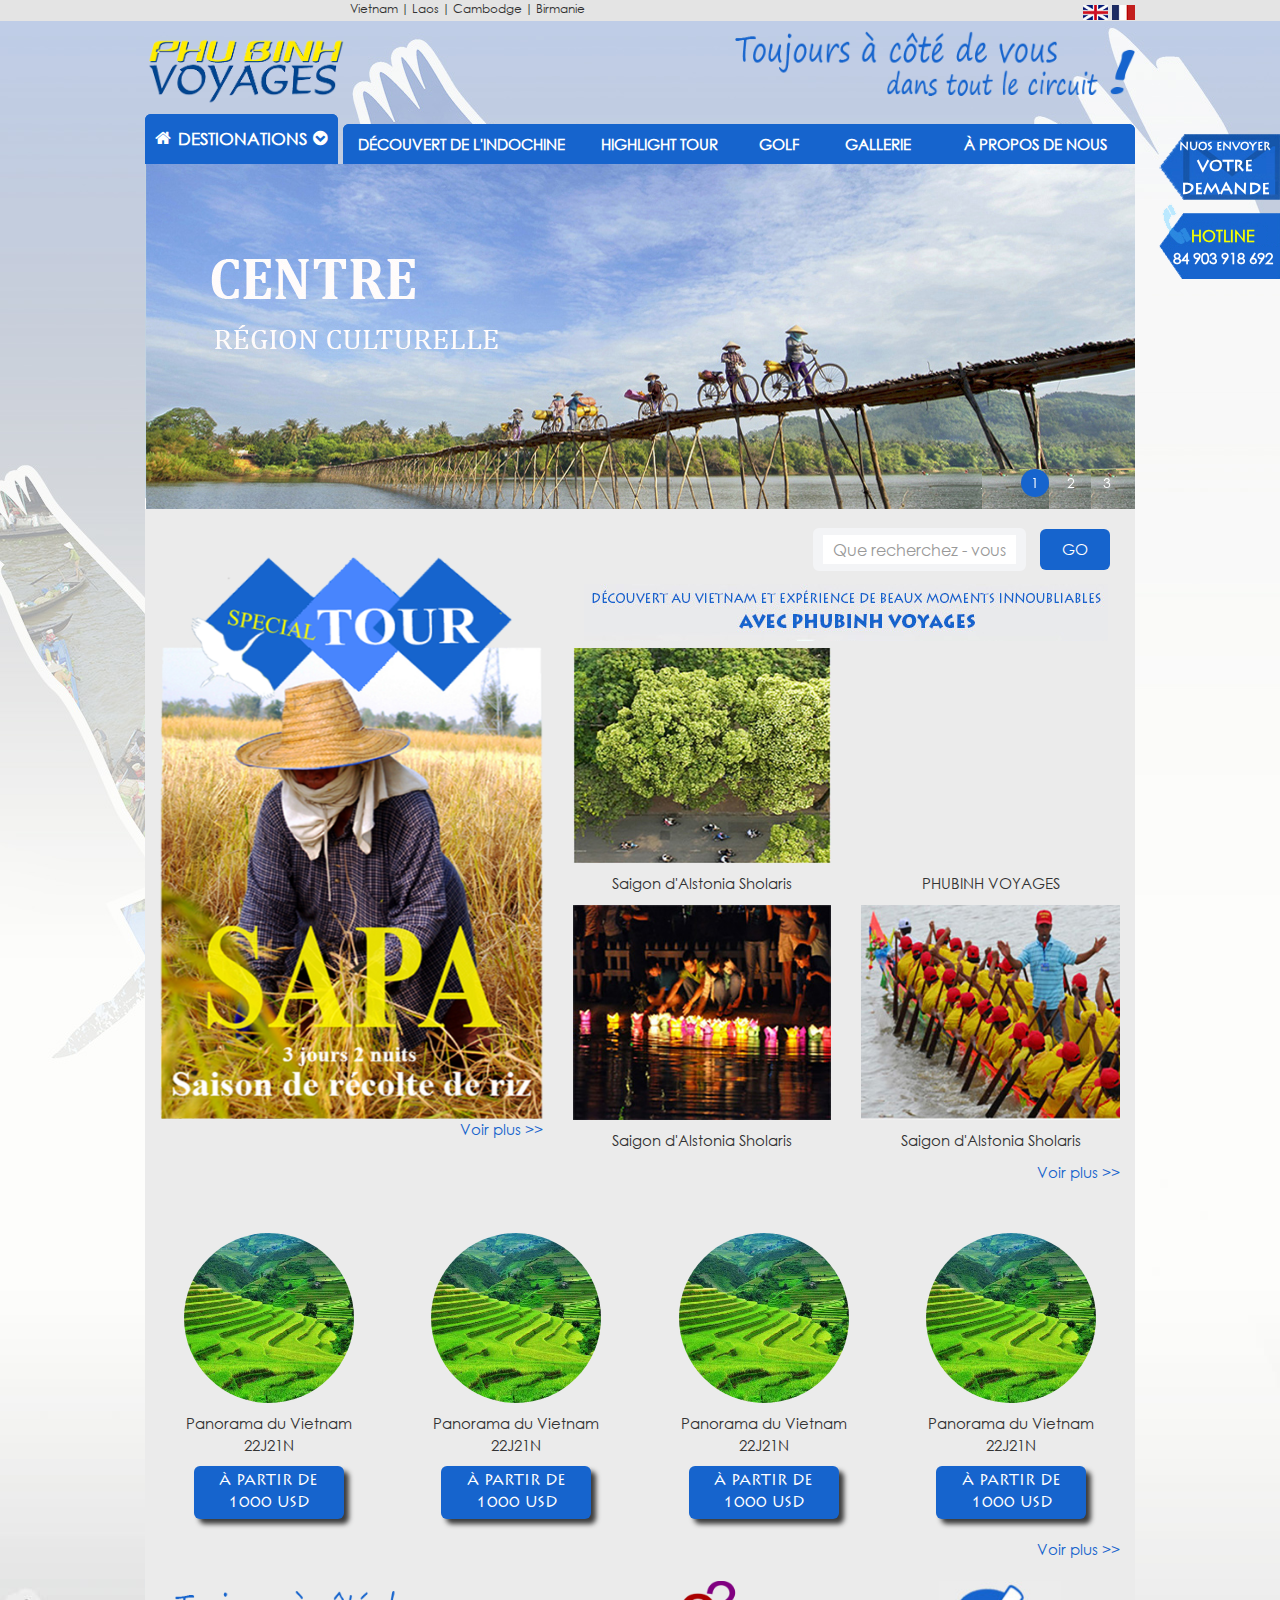
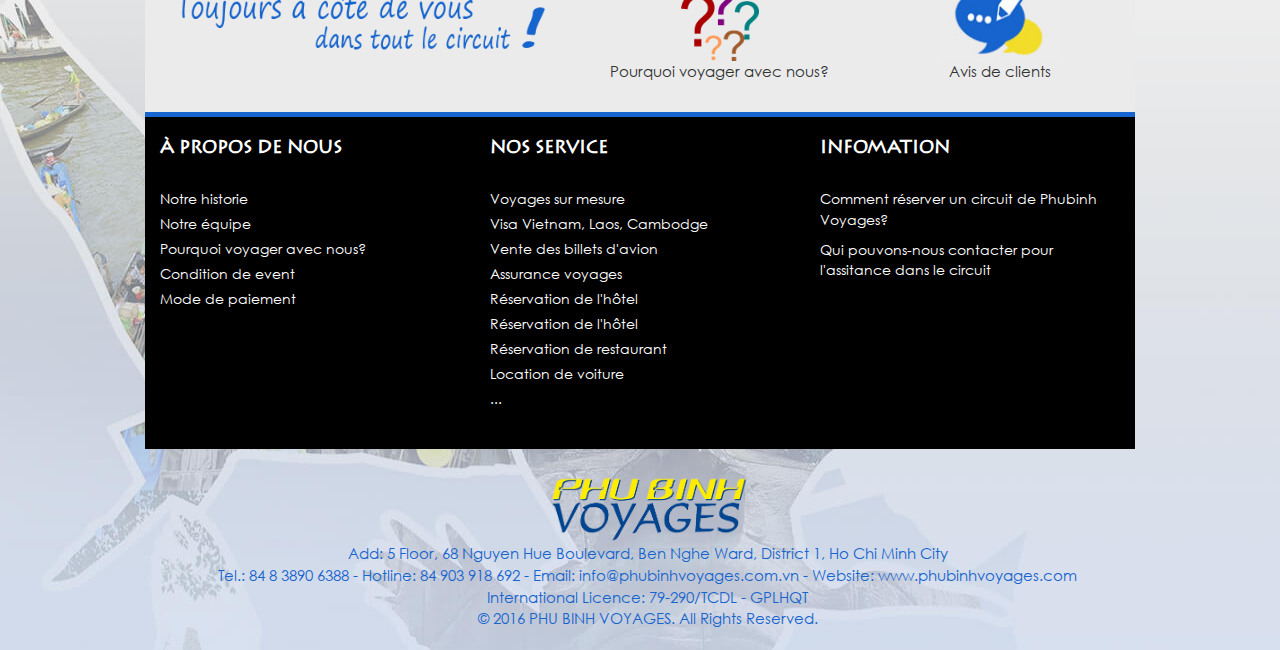
<file: index.html>
<!DOCTYPE html>
<html lang="en">

<head>
    <meta charset="utf-8">
    <meta http-equiv="X-UA-Compatible" content="IE=edge">
    <meta name="viewport" content="width=device-width, initial-scale=1">
    <title>Phu Binh Voyages</title>
    <!-- Material Design Icons -->
    <link href="https://fonts.googleapis.com/icon?family=Material+Icons" rel="stylesheet">
    <!-- Font Awesome -->
    <link rel="stylesheet" href="https://maxcdn.bootstrapcdn.com/font-awesome/4.5.0/css/font-awesome.min.css">
    <!-- Bootstrap core CSS -->
    <link href="css/bootstrap.min.css" rel="stylesheet" media="all" type="text/css">
    <!-- Material Design Bootstrap -->
    <link href="css/mdb.css" rel="stylesheet" media="all" type="text/css">
    <!-- Font of page -->
    <link href="font/CenturyGothic/font.css" rel="stylesheet" media="all" type="text/css">
    <link href="font/LithosPro-Regular/font.css" rel="stylesheet" media="all" type="text/css">
    <!-- Owl Carousel -->
    <link href="js/owl.carousel/owl.carousel.css" rel="stylesheet" media="all" type="text/css">
    <!-- Default Theme -->
    <link rel="stylesheet" href="js/owl.carousel/owl.theme.css" media="all" type="text/css">
    <!-- Stylesheet of page -->
    <link href="css/styles.css" rel="stylesheet" media="all" type="text/css">
</head>

<body>
    <div class="bg_head"></div>
    <div class="bg_foot"></div>
    <div id="wrapper">
        <!--Header -->
        <header class="header">
            <!-- top header-->
            <div class="header-top">
                <div class="container">
                    <div class="row">
                        <div class="col-xs-8 header-top-link">
                            <ul class="list-inline">
                                <li><a href="#">Vietnam</a> |</li>
                                <li><a href="#">Laos</a> |</li>
                                <li><a href="#">Cambodge</a> |</li>
                                <li><a href="#">Birmanie</a></li>
                            </ul>
                        </div>
                        <div class="col-xs-4 pull-right header-top-flag">
                            <ul class="list-inline text-right">
                                <li>
                                    <a href="#"><img src="img/en.jpg" /></a>
                                </li>
                                <li>
                                    <a href="#"><img src="img/fr.jpg" /></a>
                                </li>
                            </ul>
                        </div>
                    </div>
                </div>
            </div>
            <!-- logo & slogan -->
            <div class="container header-logo-slogan">
                <div class="row">
                    <div class="col-xs-4 logo">
                       <a href="index.html"><img src="img/logo.png" class="img-responsive" /></a>
                    </div>
                    <div class="col-xs-8 text-right slogan">
                        <img src="img/slogan.png" class="img-responsive" />
                    </div>
                </div>
            </div>
            <!-- navigation -->
            <div class="container header-nav">
                <nav class="navbar navbar-default">
                    <div class="navbar-header">
                        <button class="navbar-toggle" type="button" data-toggle="collapse" data-target=".js-navbar-collapse">
                            <span class="sr-only">Toggle navigation</span>
                            <span class="icon-bar"></span>
                            <span class="icon-bar"></span>
                            <span class="icon-bar"></span>
                        </button>
                        <a class="navbar-brand" href="index.html"><img src="img/logo.png" class="img-responsive" /></a>
                    </div>
                    <div class="collapse navbar-collapse js-navbar-collapse">
                        <ul class="nav navbar-nav nav-left">
                            <li class="dropdown">
                                <a class="dropdown-toggle" data-toggle="dropdown" href="#"><i class="fa fa-home pull-left" aria-hidden="true"></i> DESTIONATIONS
                                <i class="fa fa-chevron-circle-down pull-right" aria-hidden="true"></i></a>
                                <ul class="dropdown-menu dropdown-full">
                                    <li><a href="#">VIETNAME</a></li>
                                    <li><a href="#">LAOS</a></li>
                                    <li><a href="#">CAMBODGE</a></li>
                                </ul>
                            </li>
                        </ul>
                        <ul class="nav navbar-nav nav-right">
                            <li class="dropdown mega-dropdown">
                                <a href="#" class="dropdown-toggle" data-toggle="dropdown">DÉCOUVERT DE L'INDOCHINE</a>
                                <ul class="dropdown-menu mega-dropdown-menu row">
                                    <li class="col-sm-3 mega-img">
                                        <a><img src="img/map.png" class="img-responsive"></a>
                                        <p>PRÉSENTATION GÉNÉRALE</p>
                                    </li>
                                    <li class="col-sm-3">
                                        <ul>
                                            <li class="dropdown-header">SITES INTOURCONNABLE</li>
                                            <li><a href="#">Halong</a></li>
                                            <li><a href="#">Ninh Binh</a></li>
                                            <li><a href="#">Sapa</a></li>
                                            <li><a href="#">Maichau</a></li>
                                        </ul>
                                    </li>
                                    <li class="col-sm-3">
                                        <ul>
                                            <li class="dropdown-header">COULEUR CULTUREL</li>
                                            <li><a href="#">Têt</a></li>
                                            <li><a href="#">...</a></li>
                                        </ul>
                                    </li>
                                    <li class="col-sm-3">
                                        <ul>
                                            <li class="dropdown-header">GASTRONOMIE</li>
                                            <li><a href="#">Pho - Nouille au boeuf</a></li>
                                            <li>
                                                <a href="#"></a>
                                            </li>
                                            <li><a href="#">.... </a></li>
                                        </ul>
                                    </li>
                                </ul>
                            </li>
                            <li  class="dropdown mega-dropdown"><a href="#" class="dropdown-toggle" data-toggle="dropdown">HIGHLIGHT TOUR</a>
                                <ul class="dropdown-menu mega-dropdown-menu row">
                                    <li class="col-sm-3 mega-img">
                                        <a><img src="img/map.png" class="img-responsive"></a>
                                        <p>PRÉSENTATION GÉNÉRALE</p>
                                    </li>
                                    <li class="col-sm-3">
                                        <ul>
                                            <li class="dropdown-header">SITES INTOURCONNABLE</li>
                                            <li><a href="#">Halong</a></li>
                                            <li><a href="#">Ninh Binh</a></li>
                                            <li><a href="#">Sapa</a></li>
                                            <li><a href="#">Maichau</a></li>
                                        </ul>
                                    </li>
                                    <li class="col-sm-3">
                                        <ul>
                                            <li class="dropdown-header">COULEUR CULTUREL</li>
                                            <li><a href="#">Têt</a></li>
                                            <li><a href="#">...</a></li>
                                        </ul>
                                    </li>
                                    <li class="col-sm-3">
                                        <ul>
                                            <li class="dropdown-header">GASTRONOMIE</li>
                                            <li><a href="#">Pho - Nouille au boeuf</a></li>
                                            <li>
                                                <a href="#"></a>
                                            </li>
                                            <li><a href="#">.... </a></li>
                                        </ul>
                                    </li>
                                </ul>
                            </li>
                            <li><a href="golf.html">GOLF</a></li>
                            <li  class="dropdown mega-dropdown"><a href="#" class="dropdown-toggle" data-toggle="dropdown">GALLERIE</a>
                                <ul class="dropdown-menu mega-dropdown-menu row">
                                    <li class="col-sm-3 mega-img">
                                        <a><img src="img/map.png" class="img-responsive"></a>
                                        <p>PRÉSENTATION GÉNÉRALE</p>
                                    </li>
                                    <li class="col-sm-3">
                                        <ul>
                                            <li class="dropdown-header">SITES INTOURCONNABLE</li>
                                            <li><a href="#">Halong</a></li>
                                            <li><a href="#">Ninh Binh</a></li>
                                            <li><a href="#">Sapa</a></li>
                                            <li><a href="#">Maichau</a></li>
                                        </ul>
                                    </li>
                                    <li class="col-sm-3">
                                        <ul>
                                            <li class="dropdown-header">COULEUR CULTUREL</li>
                                            <li><a href="#">Têt</a></li>
                                            <li><a href="#">...</a></li>
                                        </ul>
                                    </li>
                                    <li class="col-sm-3">
                                        <ul>
                                            <li class="dropdown-header">GASTRONOMIE</li>
                                            <li><a href="#">Pho - Nouille au boeuf</a></li>
                                            <li>
                                                <a href="#"></a>
                                            </li>
                                            <li><a href="#">.... </a></li>
                                        </ul>
                                    </li>
                                </ul>
                            </li>
                            <li class="dropdown mega-dropdown">
                                <a class="dropdown-toggle" data-toggle="dropdown" href="#">À PROPOS DE NOUS</a>
                                <ul class="dropdown-menu mega-dropdown-menu row">
                                    <li class="col-sm-3 mega-img">
                                        <a><img src="img/map.png" class="img-responsive"></a>
                                        <p>PRÉSENTATION GÉNÉRALE</p>
                                    </li>
                                    <li class="col-sm-3">
                                        <ul>
                                            <li class="dropdown-header">SITES INTOURCONNABLE</li>
                                            <li><a href="#">Halong</a></li>
                                            <li><a href="#">Ninh Binh</a></li>
                                            <li><a href="#">Sapa</a></li>
                                            <li><a href="#">Maichau</a></li>
                                        </ul>
                                    </li>
                                    <li class="col-sm-3">
                                        <ul>
                                            <li class="dropdown-header">COULEUR CULTUREL</li>
                                            <li><a href="#">Têt</a></li>
                                            <li><a href="#">...</a></li>
                                        </ul>
                                    </li>
                                    <li class="col-sm-3">
                                        <ul>
                                            <li class="dropdown-header">GASTRONOMIE</li>
                                            <li><a href="#">Pho - Nouille au boeuf</a></li>
                                            <li>
                                                <a href="#"></a>
                                            </li>
                                            <li><a href="#">.... </a></li>
                                        </ul>
                                    </li>
                                </ul>
                            </li>
                        </ul>
                    </div>
                    <!-- /.nav-collapse -->
                </nav>
            </div>
            <!-- slider -->
            <div class="container header-slider">
                <div class="row">
                    <div class="col-xs-12 owl-carousel">
                        <div class="item">
                            <a href=""><img src="img/slide1.png"></a>
                        </div>
                        <div class="item">
                            <a href=""><img src="img/slide1.png"></a>
                        </div>
                        <div class="item">
                            <a href=""><img src="img/slide1.png"></a>
                        </div>
                    </div>
                </div>
            </div>
        </header>
        <!-- Main contents -->
        <section class="maincontent">
            <div class="container">
                <!-- Articles -->
                <div class="col-sm-12 article bg-grey">
                    <div class="col-sm-5 article-big-thumb">
                        <a href="">
                            <div class="article-media">
                                <img src="img/sapa.png" class="img-responsive">
                            </div>
                        </a>
                        <span class="pull-right"><a href="">Voir plus >></a></span>
                    </div>
                    <div class="col-sm-7 article-new">
                        <div class="row">
                            <div class="col-xs-12 search-box text-right">
                                <form class="form-inline" role="form">
                                    <div class="form-group">
                                        <input type="text" class="form-control" placeholder="Que recherchez - vous ?">
                                    </div>
                                    <button type="submit" class="btn">GO</button>
                                </form>
                            </div>
                            <div class="col-xs-12 text-center">
                                <div class="article-title">
                                    <a href=""><img src="img/title.jpg" class="img-responsive"></a>
                                </div>
                                <div class="clearfix"></div>
                                <div class="row special-post">
                                    <div class="col-sm-6 article-post">
                                        <a href="">
                                            <div class="article-media">
                                                <img src="img/a1.jpg" class="img-responsive">
                                            </div>
                                        </a>
                                        <p>Saigon d'Alstonia Sholaris</p>
                                    </div>
                                    <div class="col-sm-6 article-post post-top" data-parent=".special-post">
                                        <div class="article-media">
                                            <iframe src="https://www.youtube.com/embed/94-lGq3_FKg" frameborder="0" allowfullscreen></iframe>
                                        </div>
                                        <p>PHUBINH VOYAGES</p>
                                    </div>
                                    <div class="col-sm-6 article-post">
                                        <a href="">
                                            <div class="article-media">
                                                <img src="img/a3.jpg" class="img-responsive">
                                            </div>
                                        </a>   
                                        <p>Saigon d'Alstonia Sholaris</p>
                                    </div>
                                    <div class="col-sm-6 article-post">
                                        <a href="">
                                            <div class="article-media">
                                                <img src="img/a4.jpg" class="img-responsive">
                                            </div>
                                        </a>
                                        <p>Saigon d'Alstonia Sholaris</p>
                                    </div>
                                    <div class="col-xs-12"><span class="pull-right"><a href="">Voir plus >></a></span></div>
                                </div>
                            </div>
                        </div>
                    </div>
                </div>
                <div class="clearfix"></div>
                <!-- Tours -->
                <div class="col-sm-12 tour bg-grey text-center">
                    <div class="row">
                        <div class="col-sm-3 tour-item">
                            <div class="tour-img">
                                <a href=""><img src="img/t1.jpg" class="img-circle" /></a>
                            </div>
                            <p class="tour-name mt10">Panorama du Vietnam 22J21N</p>
                            <div class="tour-price">
                                <a href="book_tour.html">
                                    À PARTIR DE
                                    <br /> 1000 USD
                                </a>
                            </div>
                        </div>
                        <div class="col-sm-3 tour-item">
                            <div class="tour-img">
                                <a href=""><img src="img/t1.jpg" class="img-circle" /></a>
                            </div>
                            <p class="tour-name mt10">Panorama du Vietnam 22J21N</p>
                            <div class="tour-price">
                                <a href="book_tour.html">
                                    À PARTIR DE
                                    <br /> 1000 USD
                                </a>
                            </div>
                        </div>
                        <div class="col-sm-3 tour-item">
                            <div class="tour-img">
                                <a href=""><img src="img/t1.jpg" class="img-circle" /></a>
                            </div>
                            <p class="tour-name mt10">Panorama du Vietnam 22J21N</p>
                            <div class="tour-price">
                                <a href="book_tour.html">
                                    À PARTIR DE
                                    <br /> 1000 USD
                                </a>
                            </div>
                        </div>
                        <div class="col-sm-3 tour-item">
                            <div class="tour-img">
                                <a href=""><img src="img/t1.jpg" class="img-circle" /></a>
                            </div>
                            <p class="tour-name mt10">Panorama du Vietnam 22J21N</p>
                            <div class="tour-price">
                                <a href="book_tour.html">
                                    À PARTIR DE
                                    <br /> 1000 USD
                                </a>
                            </div>
                        </div>
                    </div>
                    <div class="row">
                        <div class="col-xs-12"><span class="pull-right"><a href="tour.html">Voir plus >></a></span></div>
                    </div>
                </div>
            </div>
            <!-- logo & slogan -->
            <div class="container">
                <div class="col-sm-12 slogan-foot bg-grey text-center">
                    <div class="col-sm-5">
                        <img src="img/slogan.png" class="img-responsive" />
                    </div>
                    <div class="col-sm-4">
                        <a href="contact.html">
                            <img src="img/pourquoi.png" height="80" />
                            <p>Pourquoi voyager avec nous?</p>
                        </a>
                    </div>
                    <div class="col-sm-3">
                        <a href="temoignage.html">
                            <img src="img/comment.jpg" height="80" />
                            <p>Avis de clients</p>
                        </a>
                    </div>
                </div>
            </div>
        </section>
        <!-- Footer -->
        <footer class="footer">
            <div class="container">
                <div class="col-sm-12 footer-top">
                    <div class="row">
                        <div class="col-sm-4 pb20">
                            <h5>À PROPOS DE NOUS</h5>
                            <ul>
                                <li><a href="">Notre historie</a></li>
                                <li><a href="">Notre équipe</a></li>
                                <li><a href="">Pourquoi voyager avec nous?</a></li>
                                <li><a href="">Condition de event</a></li>
                                <li><a href="">Mode de paiement</a></li>
                            </ul>
                        </div>
                        <div class="col-sm-4 pb20">
                            <h5>NOS SERVICE</h5>
                            <ul>
                                <li><a href="">Voyages sur mesure</a></li>
                                <li><a href="">Visa Vietnam, Laos, Cambodge</a></li>
                                <li><a href="">Vente des billets d'avion</a></li>
                                <li><a href="">Assurance voyages</a></li>
                                <li><a href="">Réservation de l'hôtel</a></li>
                                <li><a href="">Réservation de l'hôtel</a></li>
                                <li><a href="">Réservation de restaurant</a></li>
                                <li><a href="">Location de voiture</a></li>
                                <li><a href="">...</a></li>
                            </ul>
                        </div>
                        <div class="col-sm-4 pb20">
                            <h5>INFOMATION</h5>
                            <p>Comment réserver un circuit de Phubinh Voyages?</p>
                            <p>Qui pouvons-nous contacter pour l'assitance dans le circuit</p>
                        </div>
                    </div>
                </div>
                <div class="col-xs-12 footer-bottom text-center">
                    <div class="logo">
                        <img src="img/logo.png" class="img-responsive" />
                        <p>Add: 5 Floor, 68 Nguyen Hue Boulevard, Ben Nghe Ward, District 1, Ho Chi Minh City
                            <br /> Tel.: 84 8 3890 6388 - Hotline: 84 903 918 692 - Email: info@phubinhvoyages.com.vn - Website: www.phubinhvoyages.com
                            <br /> International Licence: 79-290/TCDL - GPLHQT
                            <br /> © 2016 PHU BINH VOYAGES. All Rights Reserved.</p>
                    </div>
                </div>
            </div>
        </footer>
    </div>
    <a href="maito:info@phubinhvoyages.com.vn" class="stick-mail lithospro">
        NUOS ENVOYER
        <span>VOTRE <br/>DEMANDE</span>
    </a>
    <a class="hotline">
        <span>HOTLINE</span>
        84 903 918 692
    </a>
    <a href="javascript:void(0)" id="scrolltop">
        REMONTER
    </a>
    <!-- SCRIPTS -->
    <!-- JQuery -->
    <script type="text/javascript" src="js/jquery.min.js"></script>
    <!-- Bootstrap core JavaScript -->
    <script type="text/javascript" src="js/bootstrap.min.js"></script>
    <!-- Material Design Bootstrap -->
    <script type="text/javascript" src="js/mdb.js"></script>
    <!-- Owl Carousel -->
    <script type="text/javascript" src="js/owl.carousel/owl.carousel.min.js"></script>
    <!-- Init JS -->
    <script type="text/javascript" src="js/init.js"></script>
</body>

</html>
</file>
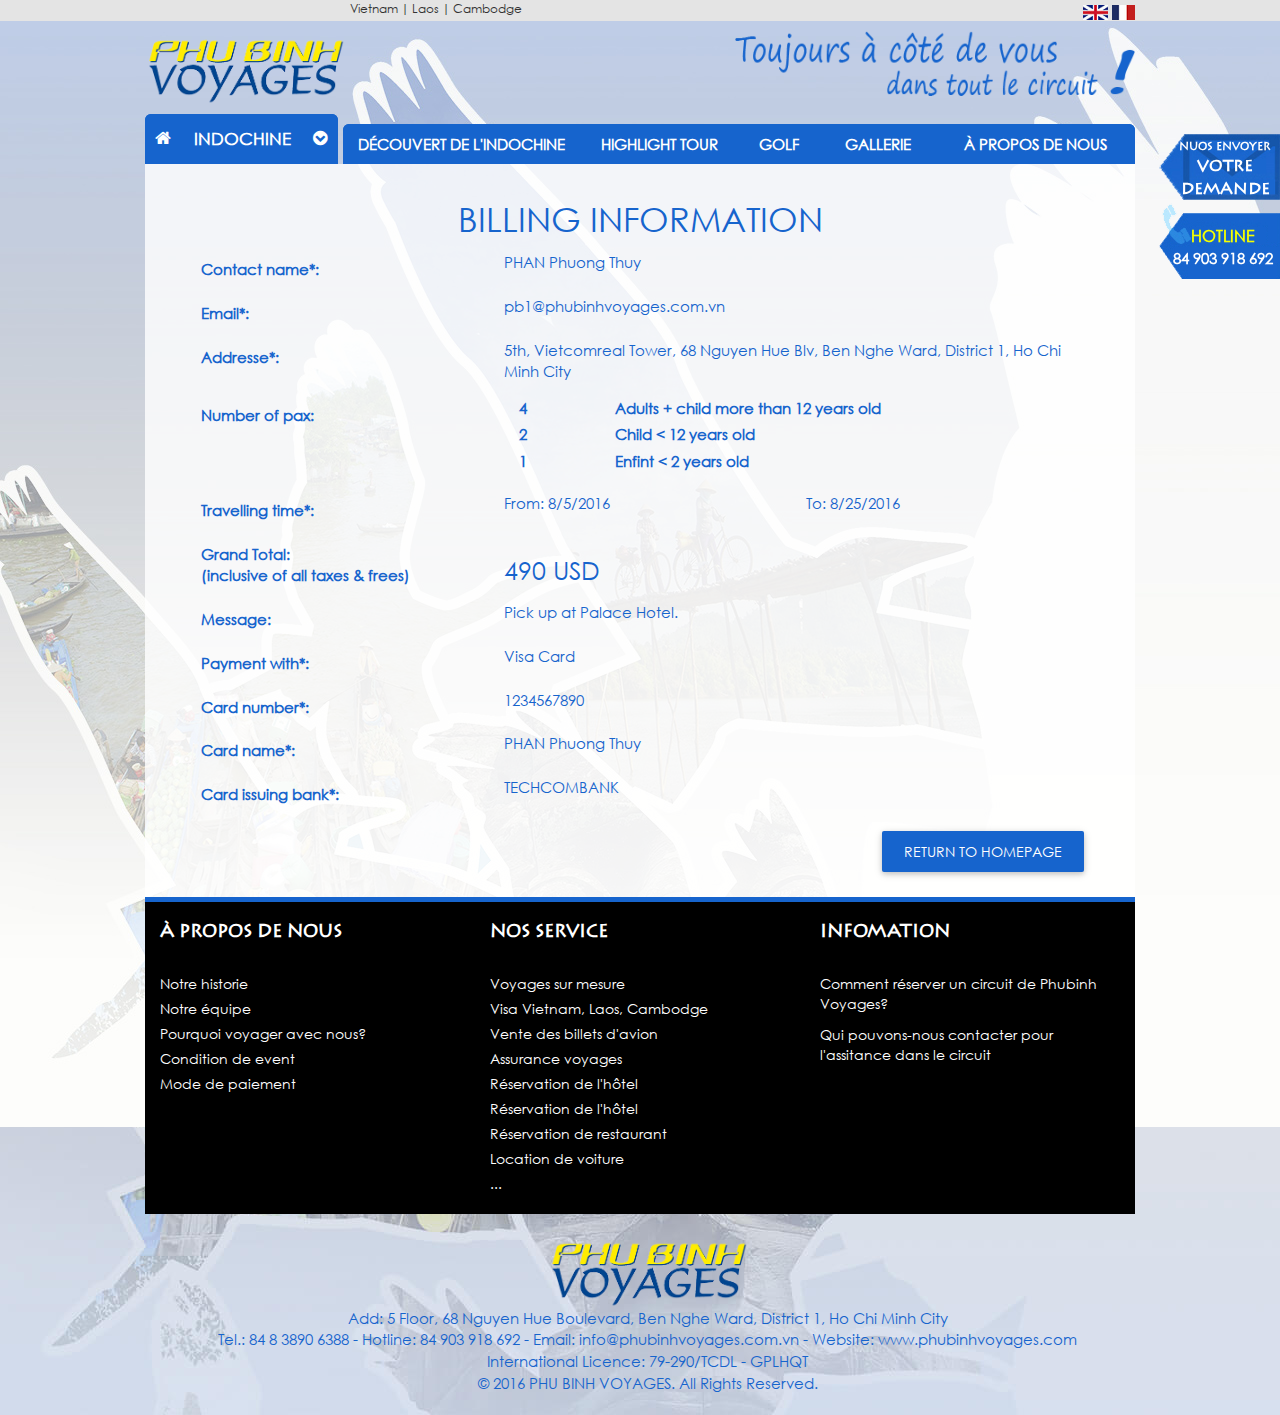
<file: bill.html>
<!DOCTYPE html>
<html lang="en">

<head>
    <meta charset="utf-8">
    <meta http-equiv="X-UA-Compatible" content="IE=edge">
    <meta name="viewport" content="width=device-width, initial-scale=1">
    <title>Phu Binh Voyages</title>
    <!-- Material Design Icons -->
    <link href="https://fonts.googleapis.com/icon?family=Material+Icons" rel="stylesheet">
    <!-- Font Awesome -->
    <link rel="stylesheet" href="https://maxcdn.bootstrapcdn.com/font-awesome/4.5.0/css/font-awesome.min.css">
    <!-- Bootstrap core CSS -->
    <link href="css/bootstrap.min.css" rel="stylesheet" media="all" type="text/css">
    <!-- Material Design Bootstrap -->
    <link href="css/mdb.css" rel="stylesheet" media="all" type="text/css">
    <!-- Font of page -->
    <link href="font/CenturyGothic/font.css" rel="stylesheet" media="all" type="text/css">
    <link href="font/LithosPro-Regular/font.css" rel="stylesheet" media="all" type="text/css">
    <!-- Owl Carousel -->
    <link href="js/owl.carousel/owl.carousel.css" rel="stylesheet" media="all" type="text/css">
    <!-- Default Theme -->
    <link rel="stylesheet" href="js/owl.carousel/owl.theme.css" media="all" type="text/css">
    <!-- Stylesheet of page -->
    <link href="css/styles.css" rel="stylesheet" media="all" type="text/css">
</head>

<body>
    <div class="bg_head"></div>
    <div class="bg_foot"></div>
    <div id="wrapper">
        <!--Header -->
        <header class="header">
            <!-- top header-->
            <div class="header-top">
                <div class="container">
                    <div class="row">
                        <div class="col-xs-8 header-top-link">
                            <ul class="list-inline">
                                <li><a href="#">Vietnam</a> |</li>
                                <li><a href="#">Laos</a> |</li>
                                <li><a href="#">Cambodge</a></li>
                            </ul>
                        </div>
                        <div class="col-xs-4 pull-right header-top-flag">
                            <ul class="list-inline text-right">
                                <li>
                                    <a href="#"><img src="img/en.jpg" /></a>
                                </li>
                                <li>
                                    <a href="#"><img src="img/fr.jpg" /></a>
                                </li>
                            </ul>
                        </div>
                    </div>
                </div>
            </div>
            <!-- logo & slogan -->
            <div class="container header-logo-slogan">
                <div class="row">
                    <div class="col-xs-4 logo">
                       <a href="index.html"><img src="img/logo.png" class="img-responsive" /></a>
                    </div>
                    <div class="col-xs-8 text-right slogan">
                        <img src="img/slogan.png" class="img-responsive" />
                    </div>
                </div>
            </div>
            <!-- navigation -->
            <div class="container header-nav">
                <nav class="navbar navbar-default">
                    <div class="navbar-header">
                        <button class="navbar-toggle" type="button" data-toggle="collapse" data-target=".js-navbar-collapse">
                            <span class="sr-only">Toggle navigation</span>
                            <span class="icon-bar"></span>
                            <span class="icon-bar"></span>
                            <span class="icon-bar"></span>
                        </button>
                        <a class="navbar-brand" href="index.html"><img src="img/logo.png" class="img-responsive" /></a>
                    </div>
                    <div class="collapse navbar-collapse js-navbar-collapse">
                        <ul class="nav navbar-nav nav-left">
                            <li class="dropdown">
                                <a class="dropdown-toggle" data-toggle="dropdown" href="#"><i class="fa fa-home pull-left" aria-hidden="true"></i> INDOCHINE
                                <i class="fa fa-chevron-circle-down pull-right" aria-hidden="true"></i></a>
                                <ul class="dropdown-menu">
                                    <li><a href="#">VIETNAME</a></li>
                                    <li><a href="#">LAOS</a></li>
                                    <li><a href="#">CAMBODGE</a></li>
                                </ul>
                            </li>
                        </ul>
                        <ul class="nav navbar-nav nav-right">
                            <li class="dropdown mega-dropdown">
                                <a href="#" class="dropdown-toggle" data-toggle="dropdown">DÉCOUVERT DE L'INDOCHINE</a>
                                <ul class="dropdown-menu mega-dropdown-menu row">
                                    <li class="col-sm-3 mega-img">
                                        <a><img src="img/map.png" class="img-responsive"></a>
                                        <p>PRÉSENTATION GÉNÉRALE</p>
                                    </li>
                                    <li class="col-sm-3">
                                        <ul>
                                            <li class="dropdown-header">SITES INTOURCONNABLE</li>
                                            <li><a href="#">Halong</a></li>
                                            <li><a href="#">Ninh Binh</a></li>
                                            <li><a href="#">Sapa</a></li>
                                            <li><a href="#">Maichau</a></li>
                                        </ul>
                                    </li>
                                    <li class="col-sm-3">
                                        <ul>
                                            <li class="dropdown-header">COULEUR CULTUREL</li>
                                            <li><a href="#">Têt</a></li>
                                            <li><a href="#">...</a></li>
                                        </ul>
                                    </li>
                                    <li class="col-sm-3">
                                        <ul>
                                            <li class="dropdown-header">GASTRONOMIE</li>
                                            <li><a href="#">Pho - Nouille au boeuf</a></li>
                                            <li>
                                                <a href="#"></a>
                                            </li>
                                            <li><a href="#">.... </a></li>
                                        </ul>
                                    </li>
                                </ul>
                            </li>
                            <li><a href="tour.html">HIGHLIGHT TOUR</a></li>
                            <li><a href="golf.html">GOLF</a></li>
                            <li><a href="gallerie.html">GALLERIE</a></li>
                            <li class="dropdown">
                                <a class="dropdown-toggle" data-toggle="dropdown" href="#">À PROPOS DE NOUS</a>
                                <ul class="dropdown-menu">
                                    <li><a href="qui-sommes-nous.html">Qui sommes-nous?</a></li>
                                    <li><a href="temoignage.html">Témoignage</a></li>
                                    <li><a href="contact.html">Nous contacter?</a></li>
                                    <li><a href="">Condition de event</a></li>
                                    <li><a href="">Mode de paiement</a></li>
                                </ul>
                            </li>
                        </ul>
                    </div>
                    <!-- /.nav-collapse -->
                </nav>
            </div>
        </header>
        <!-- Main contents -->
        <section class="maincontent">
            <div class="container">
                <!-- Tours -->
                <div class="col-sm-12 contact bg-op text-blue">
                    <div class="row">
                        <div class="col-sm-12 pt20">
                            <h4 class="text-center">BILLING INFORMATION</h4>
                        </div>
                        <form class="form-horizontal col-sm-11 text-left" role="form">
                            <div class="md-form form-group">
                                <label class="control-label col-sm-4">Contact name*:</label>
                                <div class="col-sm-8">
                                    PHAN Phuong Thuy
                                </div>
                            </div>
                            <div class="md-form form-group">
                                <label class="control-label col-sm-4">Email*:</label>
                                <div class="col-sm-8">
                                    pb1@phubinhvoyages.com.vn
                                </div>
                            </div>
                            <div class="md-form form-group">
                                <label class="control-label col-sm-4">Addresse*:</label>
                                <div class="col-sm-8 form-ml">
                                    5th, Vietcomreal Tower, 68 Nguyen Hue Blv, Ben Nghe Ward, District 1, Ho Chi Minh City
                                </div>
                            </div>
                            <div class="md-form form-group">
                                <label class="control-label col-sm-4">Number of pax:</label>
                                <div class="col-sm-8 input-auto">
                                    <label class="col-md-2">4</label>
                                    <label class="col-md-8">Adults + child more than 12 years old</label>
                                    <div class="clearfix"></div>
                                    <label class="col-md-2">2</label>
                                    <label class="col-md-8">Child < 12 years old</label>
                                    <div class="clearfix"></div>
                                    <label class="col-md-2">1</label>
                                    <label class="col-md-8">Enfint < 2 years old</label>
                                </div>
                            </div>
                            <div class="md-form form-group">
                                <label class="control-label col-sm-4">Travelling time*:</label>
                                <div class="col-sm-4">
                                    From: 8/5/2016
                                </div>
                                <div class="col-sm-4">
                                    To: 8/25/2016
                                </div>
                            </div>
                            <div class="md-form form-group">
                                <label class="control-label col-sm-4">Grand Total: <br />
                                <span>(inclusive of all taxes & frees)</span></label>
                                <h5 class="control-label col-sm-4">490 USD</h5>
                            </div>
                            <div class="md-form form-group">
                                <label class="control-label col-sm-4">Message:</label>
                                <div class="col-sm-8 form-ml">
                                    Pick up at Palace Hotel.
                                </div>
                            </div>
                            <div class="md-form form-group">
                                <label class="control-label col-sm-4">Payment with*:</label>
                                <div class="col-sm-8">
                                    Visa Card
                                </div>
                            </div>
                            <div class="md-form form-group">
                                <label class="control-label col-sm-4">Card number*:</label>
                                <div class="col-sm-8">
                                    1234567890
                                </div>
                            </div>
                            <div class="md-form form-group">
                                <label class="control-label col-sm-4">Card name*:</label>
                                <div class="col-sm-8">
                                    PHAN Phuong Thuy
                                </div>
                            </div>
                            <div class="md-form form-group">
                                <label class="control-label col-sm-4">Card issuing bank*:</label>
                                <div class="col-sm-8">
                                    TECHCOMBANK
                                </div>
                            </div>
                            <div class="form-group">
                                <div class="pull-right">
                                    <a href="index.html" class="btn btn-default">Return to homepage</a>
                                </div>
                            </div>
                        </form>
                    </div>
                </div>
            </div>
        </section>
        <!-- Footer -->
        <footer class="footer">
            <div class="container">
                <div class="col-sm-12 footer-top">
                    <div class="row">
                        <div class="col-sm-4">
                            <h5>À PROPOS DE NOUS</h5>
                            <ul>
                                <li><a href="">Notre historie</a></li>
                                <li><a href="">Notre équipe</a></li>
                                <li><a href="">Pourquoi voyager avec nous?</a></li>
                                <li><a href="">Condition de event</a></li>
                                <li><a href="">Mode de paiement</a></li>
                            </ul>
                        </div>
                        <div class="col-sm-4">
                            <h5>NOS SERVICE</h5>
                            <ul>
                                <li><a href="">Voyages sur mesure</a></li>
                                <li><a href="">Visa Vietnam, Laos, Cambodge</a></li>
                                <li><a href="">Vente des billets d'avion</a></li>
                                <li><a href="">Assurance voyages</a></li>
                                <li><a href="">Réservation de l'hôtel</a></li>
                                <li><a href="">Réservation de l'hôtel</a></li>
                                <li><a href="">Réservation de restaurant</a></li>
                                <li><a href="">Location de voiture</a></li>
                                <li><a href="">...</a></li>
                            </ul>
                        </div>
                        <div class="col-sm-4">
                            <h5>INFOMATION</h5>
                            <p>Comment réserver un circuit de Phubinh Voyages?</p>
                            <p>Qui pouvons-nous contacter pour l'assitance dans le circuit</p>
                        </div>
                    </div>
                </div>
                <div class="col-xs-12 footer-bottom text-center">
                    <div class="logo">
                        <img src="img/logo.png" class="img-responsive" />
                        <p>Add: 5 Floor, 68 Nguyen Hue Boulevard, Ben Nghe Ward, District 1, Ho Chi Minh City
                            <br /> Tel.: 84 8 3890 6388 - Hotline: 84 903 918 692 - Email: info@phubinhvoyages.com.vn - Website: www.phubinhvoyages.com
                            <br /> International Licence: 79-290/TCDL - GPLHQT
                            <br /> © 2016 PHU BINH VOYAGES. All Rights Reserved.</p>
                    </div>
                </div>
            </div>
        </footer>
    </div>
     <a href="maito:info@phubinhvoyages.com.vn" class="stick-mail lithospro">
        NUOS ENVOYER
        <span>VOTRE <br/>DEMANDE</span>
    </a>
    <a class="hotline">
        <span>HOTLINE</span>
        84 903 918 692
    </a>
    <a href="javascript:void(0)" id="scrolltop">
        REMONTER
    </a>
    <!-- SCRIPTS -->
    <!-- JQuery -->
    <script type="text/javascript" src="js/jquery.min.js"></script>
    <!-- Bootstrap core JavaScript -->
    <script type="text/javascript" src="js/bootstrap.min.js"></script>
    <!-- Material Design Bootstrap -->
    <script type="text/javascript" src="js/mdb.js"></script>
    <!-- Owl Carousel -->
    <script type="text/javascript" src="js/owl.carousel/owl.carousel.min.js"></script>
    <!-- Init JS -->
    <script type="text/javascript" src="js/init.js"></script>
</body>

</html>
</file>
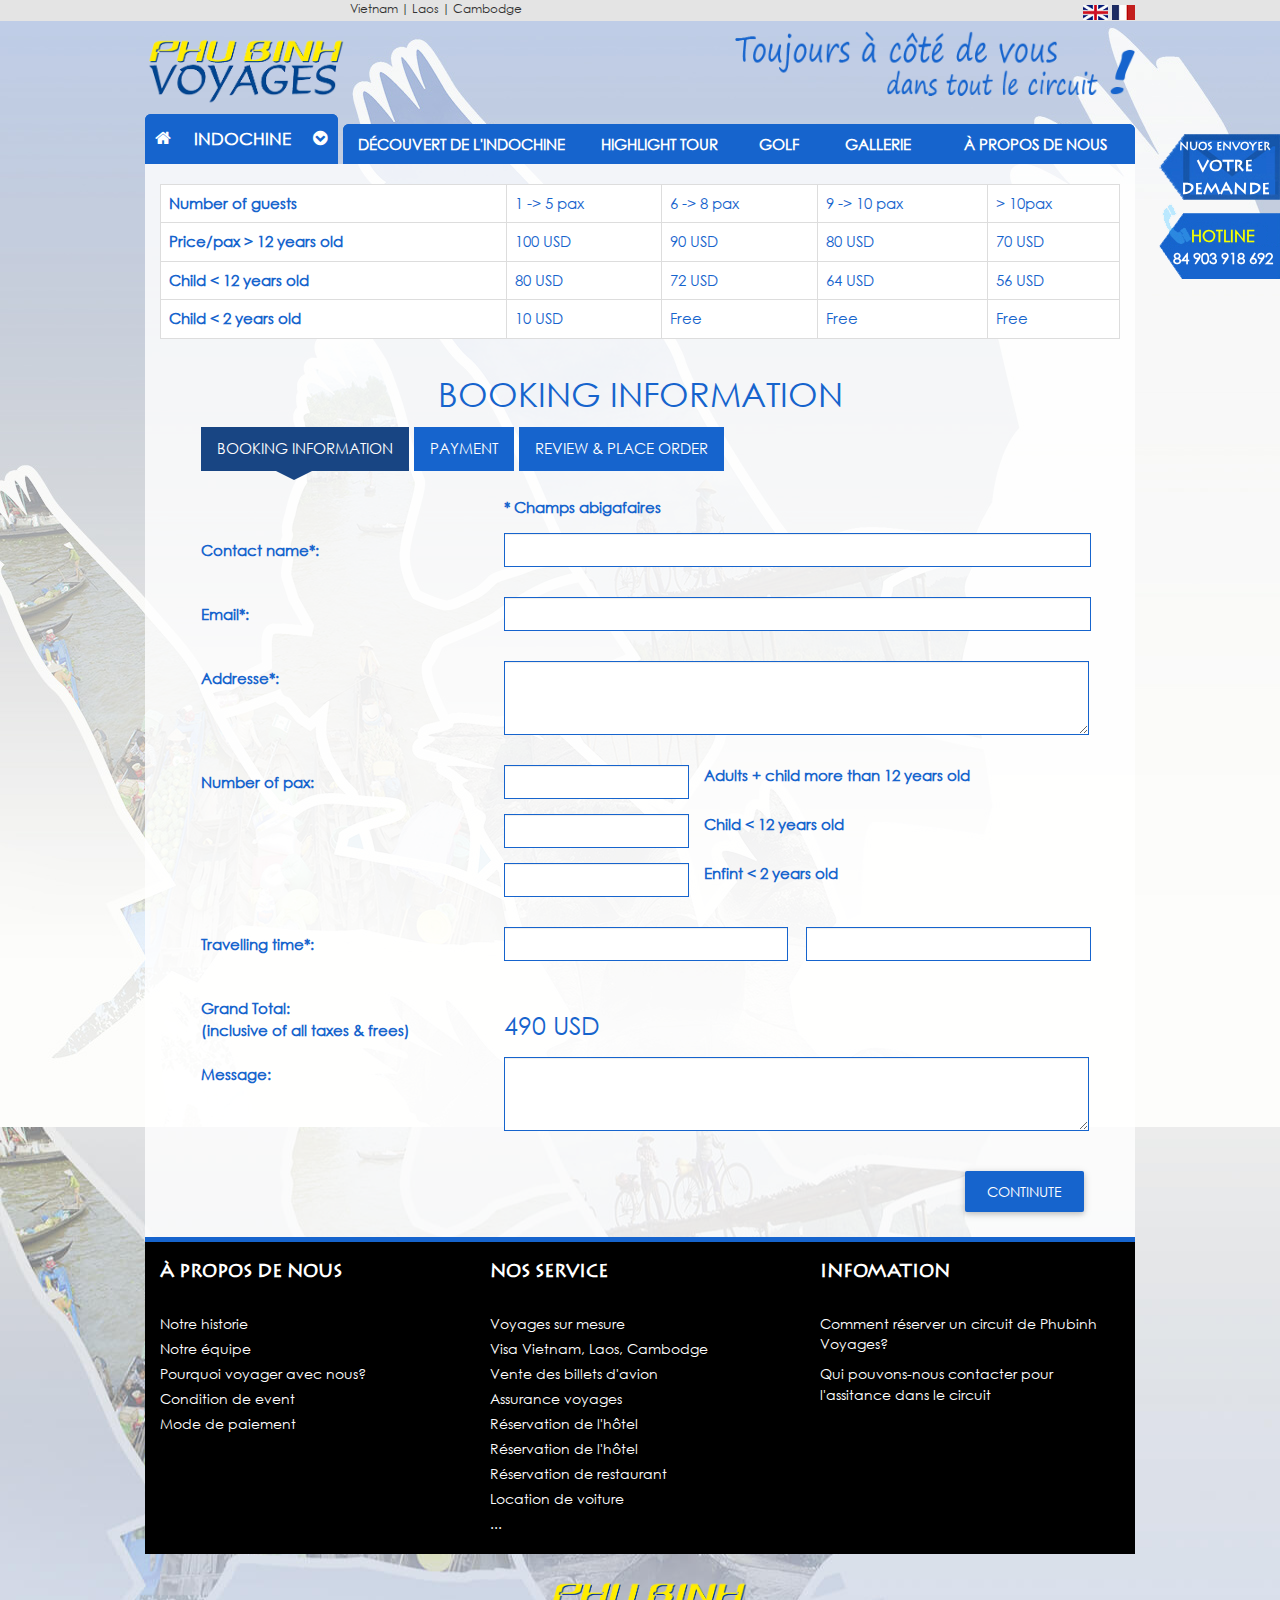
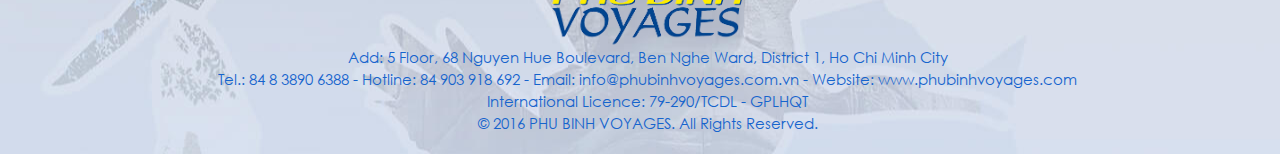
<file: book_tour.html>
<!DOCTYPE html>
<html lang="en">

<head>
    <meta charset="utf-8">
    <meta http-equiv="X-UA-Compatible" content="IE=edge">
    <meta name="viewport" content="width=device-width, initial-scale=1">
    <title>Phu Binh Voyages</title>
    <!-- Material Design Icons -->
    <link href="https://fonts.googleapis.com/icon?family=Material+Icons" rel="stylesheet">
    <!-- Font Awesome -->
    <link rel="stylesheet" href="https://maxcdn.bootstrapcdn.com/font-awesome/4.5.0/css/font-awesome.min.css">
    <!-- Bootstrap core CSS -->
    <link href="css/bootstrap.min.css" rel="stylesheet" media="all" type="text/css">
    <!-- Material Design Bootstrap -->
    <link href="css/mdb.css" rel="stylesheet" media="all" type="text/css">
    <!-- Font of page -->
    <link href="font/CenturyGothic/font.css" rel="stylesheet" media="all" type="text/css">
    <link href="font/LithosPro-Regular/font.css" rel="stylesheet" media="all" type="text/css">
    <!-- Owl Carousel -->
    <link href="js/owl.carousel/owl.carousel.css" rel="stylesheet" media="all" type="text/css">
    <!-- Default Theme -->
    <link rel="stylesheet" href="js/owl.carousel/owl.theme.css" media="all" type="text/css">
    <!-- Material Icons -->
    <link href="https://fonts.googleapis.com/icon?family=Material+Icons" rel="stylesheet">
    <!-- Material datetimepicker -->
    <link rel="stylesheet" href="js/material-datetimepicker/css/bootstrap-material-datetimepicker.css" />
    <!-- Stylesheet of page -->
    <link href="css/styles.css" rel="stylesheet" media="all" type="text/css">
</head>

<body>
    <div class="bg_head"></div>
    <div class="bg_foot"></div>
    <div id="wrapper">
        <!--Header -->
        <header class="header">
            <!-- top header-->
            <div class="header-top">
                <div class="container">
                    <div class="row">
                        <div class="col-xs-8 header-top-link">
                            <ul class="list-inline">
                                <li><a href="#">Vietnam</a> |</li>
                                <li><a href="#">Laos</a> |</li>
                                <li><a href="#">Cambodge</a></li>
                            </ul>
                        </div>
                        <div class="col-xs-4 pull-right header-top-flag">
                            <ul class="list-inline text-right">
                                <li>
                                    <a href="#"><img src="img/en.jpg" /></a>
                                </li>
                                <li>
                                    <a href="#"><img src="img/fr.jpg" /></a>
                                </li>
                            </ul>
                        </div>
                    </div>
                </div>
            </div>
            <!-- logo & slogan -->
            <div class="container header-logo-slogan">
                <div class="row">
                    <div class="col-xs-4 logo">
                       <a href="index.html"><img src="img/logo.png" class="img-responsive" /></a>
                    </div>
                    <div class="col-xs-8 text-right slogan">
                        <img src="img/slogan.png" class="img-responsive" />
                    </div>
                </div>
            </div>
            <!-- navigation -->
            <div class="container header-nav">
                <nav class="navbar navbar-default">
                    <div class="navbar-header">
                        <button class="navbar-toggle" type="button" data-toggle="collapse" data-target=".js-navbar-collapse">
                            <span class="sr-only">Toggle navigation</span>
                            <span class="icon-bar"></span>
                            <span class="icon-bar"></span>
                            <span class="icon-bar"></span>
                        </button>
                        <a class="navbar-brand" href="index.html"><img src="img/logo.png" class="img-responsive" /></a>
                    </div>
                    <div class="collapse navbar-collapse js-navbar-collapse">
                        <ul class="nav navbar-nav nav-left">
                            <li class="dropdown">
                                <a class="dropdown-toggle" data-toggle="dropdown" href="#"><i class="fa fa-home pull-left" aria-hidden="true"></i> INDOCHINE
                                <i class="fa fa-chevron-circle-down pull-right" aria-hidden="true"></i></a>
                                <ul class="dropdown-menu">
                                    <li><a href="#">VIETNAME</a></li>
                                    <li><a href="#">LAOS</a></li>
                                    <li><a href="#">CAMBODGE</a></li>
                                </ul>
                            </li>
                        </ul>
                        <ul class="nav navbar-nav nav-right">
                            <li class="dropdown mega-dropdown">
                                <a href="#" class="dropdown-toggle" data-toggle="dropdown">DÉCOUVERT DE L'INDOCHINE</a>
                                <ul class="dropdown-menu mega-dropdown-menu row">
                                    <li class="col-sm-3 mega-img">
                                        <a><img src="img/map.png" class="img-responsive"></a>
                                        <p>PRÉSENTATION GÉNÉRALE</p>
                                    </li>
                                    <li class="col-sm-3">
                                        <ul>
                                            <li class="dropdown-header">SITES INTOURCONNABLE</li>
                                            <li><a href="#">Halong</a></li>
                                            <li><a href="#">Ninh Binh</a></li>
                                            <li><a href="#">Sapa</a></li>
                                            <li><a href="#">Maichau</a></li>
                                        </ul>
                                    </li>
                                    <li class="col-sm-3">
                                        <ul>
                                            <li class="dropdown-header">COULEUR CULTUREL</li>
                                            <li><a href="#">Têt</a></li>
                                            <li><a href="#">...</a></li>
                                        </ul>
                                    </li>
                                    <li class="col-sm-3">
                                        <ul>
                                            <li class="dropdown-header">GASTRONOMIE</li>
                                            <li><a href="#">Pho - Nouille au boeuf</a></li>
                                            <li>
                                                <a href="#"></a>
                                            </li>
                                            <li><a href="#">.... </a></li>
                                        </ul>
                                    </li>
                                </ul>
                            </li>
                            <li><a href="tour.html">HIGHLIGHT TOUR</a></li>
                            <li><a href="golf.html">GOLF</a></li>
                            <li><a href="gallerie.html">GALLERIE</a></li>
                            <li class="dropdown">
                                <a class="dropdown-toggle" data-toggle="dropdown" href="#">À PROPOS DE NOUS</a>
                                <ul class="dropdown-menu">
                                    <li><a href="qui-sommes-nous.html">Qui sommes-nous?</a></li>
                                    <li><a href="temoignage.html">Témoignage</a></li>
                                    <li><a href="contact.html">Nous contacter?</a></li>
                                    <li><a href="">Condition de event</a></li>
                                    <li><a href="">Mode de paiement</a></li>
                                </ul>
                            </li>
                        </ul>
                    </div>
                    <!-- /.nav-collapse -->
                </nav>
            </div>
        </header>
        <!-- Main contents -->
        <section class="maincontent">
            <div class="container">
                <!-- Tours -->
                <div class="col-sm-12 contact bg-op text-blue">
                    <div class="row">
                        <div class="col-xs-12 pt20">
                            <div class="table-responsive">
                                <table class="table table-bordered bg-white">
                                    <tbody>
                                        <tr>
                                            <th>Number of guests</th>
                                            <td class="text-blue">1 -> 5 pax</td>
                                            <td class="text-blue">6 -> 8 pax</td>
                                            <td class="text-blue">9 -> 10 pax</td>
                                            <td class="text-blue">> 10pax</td>
                                        </tr>
                                        <tr>
                                            <th>Price/pax > 12 years old</th>
                                            <td class="text-blue">100 USD</td>
                                            <td class="text-blue">90 USD</td>
                                            <td class="text-blue">80 USD</td>
                                            <td class="text-blue">70 USD</td>
                                        </tr>
                                        <tr>
                                            <th>Child < 12 years old</th>
                                            <td class="text-blue">80 USD</td>
                                            <td class="text-blue">72 USD</td>
                                            <td class="text-blue">64 USD</td>
                                            <td class="text-blue">56 USD</td>
                                        </tr>
                                        <tr>
                                            <th>Child < 2 years old</th>
                                            <td class="text-blue">10 USD</td>
                                            <td class="text-blue">Free</td>
                                            <td class="text-blue">Free</td>
                                            <td class="text-blue">Free</td>
                                        </tr>
                                    </tbody>
                                </table>
                            </div>
                        </div>
                    </div>
                    <div class="row">
                        <div class="col-sm-12">
                            <h4 class="text-center">BOOKING INFORMATION</h4>
                        </div>
                        <form class="form-horizontal col-sm-11 text-left" role="form">
                            <!-- Nav tabs -->
                            <ul class="nav nav-tabs pb20">
                                <li class="active"><a href="book_tour.html">BOOKING INFORMATION</a></li>
                                <li><a href="payment.html">PAYMENT</a></li>
                                <li><a href="place_order.html">REVIEW & PLACE ORDER</a></li>
                            </ul>
                            <div class="md-form form-group">
                                <label class="control-label col-sm-8 col-sm-offset-4">* Champs abigafaires</label>
                            </div>
                            <div class="md-form form-group">
                                <label class="control-label col-sm-4">Contact name*:</label>
                                <div class="col-sm-8">
                                    <input type="email" class="form-control">
                                </div>
                            </div>
                            <div class="md-form form-group">
                                <label class="control-label col-sm-4">Email*:</label>
                                <div class="col-sm-8">
                                    <input type="email" class="form-control">
                                </div>
                            </div>
                            <div class="md-form form-group">
                                <label class="control-label col-sm-4">Addresse*:</label>
                                <div class="col-sm-8 form-ml">
                                    <textarea class="form-control" rows="3"></textarea>
                                </div>
                            </div>
                            <div class="md-form form-group">
                                <label class="control-label col-sm-4">Number of pax:</label>
                                <div class="col-sm-8 input-auto">
                                    <input type="text" class="col-sm-2">
                                    <label class="col-md-8">Adults + child more than 12 years old</label>
                                    <div class="clearfix"></div>
                                    <input type="text" class="col-sm-2">
                                    <label class="col-md-8">Child < 12 years old</label>
                                    <div class="clearfix"></div>
                                    <input type="text" class="col-sm-2">
                                    <label class="col-md-8">Enfint < 2 years old</label>
                                </div>
                            </div>
                            <div class="md-form form-group">
                                <label class="control-label col-sm-4">Travelling time*:</label>
                                <div class="col-sm-4">
                                    <input type="text" class="form-control datepicker-start">
                                </div>
                                <div class="col-sm-4">
                                    <input type="text" class="form-control datepicker-end">
                                </div>
                            </div>
                            <div class="md-form form-group">
                                <label class="control-label col-sm-4">Grand Total: <br />
                                <span>(inclusive of all taxes & frees)</span></label>
                                <h5 class="control-label col-sm-4">490 USD</h5>
                            </div>
                            <div class="md-form form-group">
                                <label class="control-label col-sm-4">Message:</label>
                                <div class="col-sm-8 form-ml">
                                    <textarea class="form-control" rows="3"></textarea>
                                </div>
                            </div>
                            <div class="form-group">
                                <div class="pull-right">
                                    <button type="submit" class="btn btn-default">CONTINUTE</button>
                                </div>
                            </div>
                        </form>
                    </div>
                </div>
            </div>
        </section>
        <!-- Footer -->
        <footer class="footer">
            <div class="container">
                <div class="col-sm-12 footer-top">
                    <div class="row">
                        <div class="col-sm-4">
                            <h5>À PROPOS DE NOUS</h5>
                            <ul>
                                <li><a href="">Notre historie</a></li>
                                <li><a href="">Notre équipe</a></li>
                                <li><a href="">Pourquoi voyager avec nous?</a></li>
                                <li><a href="">Condition de event</a></li>
                                <li><a href="">Mode de paiement</a></li>
                            </ul>
                        </div>
                        <div class="col-sm-4">
                            <h5>NOS SERVICE</h5>
                            <ul>
                                <li><a href="">Voyages sur mesure</a></li>
                                <li><a href="">Visa Vietnam, Laos, Cambodge</a></li>
                                <li><a href="">Vente des billets d'avion</a></li>
                                <li><a href="">Assurance voyages</a></li>
                                <li><a href="">Réservation de l'hôtel</a></li>
                                <li><a href="">Réservation de l'hôtel</a></li>
                                <li><a href="">Réservation de restaurant</a></li>
                                <li><a href="">Location de voiture</a></li>
                                <li><a href="">...</a></li>
                            </ul>
                        </div>
                        <div class="col-sm-4">
                            <h5>INFOMATION</h5>
                            <p>Comment réserver un circuit de Phubinh Voyages?</p>
                            <p>Qui pouvons-nous contacter pour l'assitance dans le circuit</p>
                        </div>
                    </div>
                </div>
                <div class="col-xs-12 footer-bottom text-center">
                    <div class="logo">
                        <img src="img/logo.png" class="img-responsive" />
                        <p>Add: 5 Floor, 68 Nguyen Hue Boulevard, Ben Nghe Ward, District 1, Ho Chi Minh City
                            <br /> Tel.: 84 8 3890 6388 - Hotline: 84 903 918 692 - Email: info@phubinhvoyages.com.vn - Website: www.phubinhvoyages.com
                            <br /> International Licence: 79-290/TCDL - GPLHQT
                            <br /> © 2016 PHU BINH VOYAGES. All Rights Reserved.</p>
                    </div>
                </div>
            </div>
        </footer>
    </div>
     <a href="maito:info@phubinhvoyages.com.vn" class="stick-mail lithospro">
        NUOS ENVOYER
        <span>VOTRE <br/>DEMANDE</span>
    </a>
    <a class="hotline">
        <span>HOTLINE</span>
        84 903 918 692
    </a>
    <a href="javascript:void(0)" id="scrolltop">
        REMONTER
    </a>
    <!-- SCRIPTS -->
    <!-- JQuery -->
    <script type="text/javascript" src="js/jquery.min.js"></script>
    <!-- Bootstrap core JavaScript -->
    <script type="text/javascript" src="js/bootstrap.min.js"></script>
    <!-- Material Design Bootstrap -->
    <script type="text/javascript" src="js/mdb.js"></script>
    <!-- Owl Carousel -->
    <script type="text/javascript" src="js/owl.carousel/owl.carousel.min.js"></script>
    <!-- Material datetimepicker -->
    <script type="text/javascript" src="http://momentjs.com/downloads/moment-with-locales.min.js"></script>
    <script type="text/javascript" src="js/material-datetimepicker/js/bootstrap-material-datetimepicker.js"></script>
    <!-- Init JS -->
    <script type="text/javascript" src="js/init.js"></script>
</body>

</html>
</file>
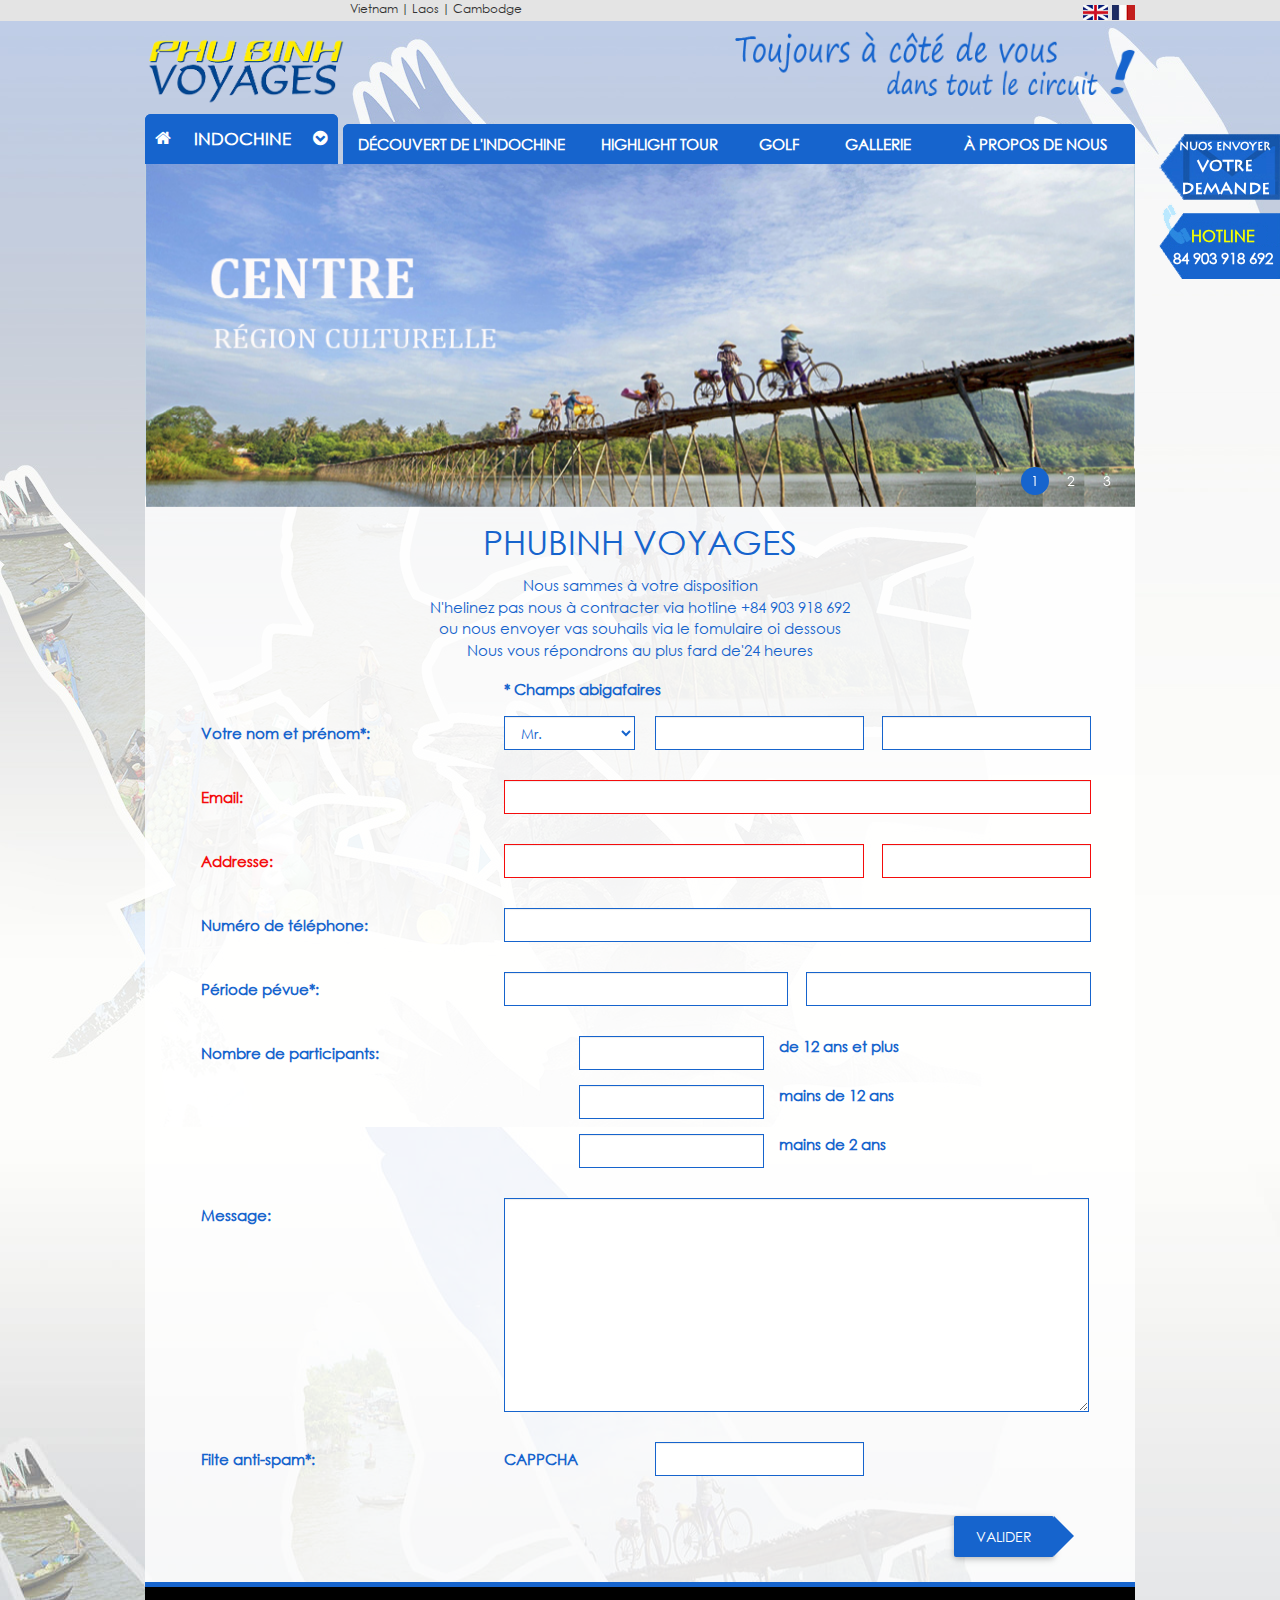
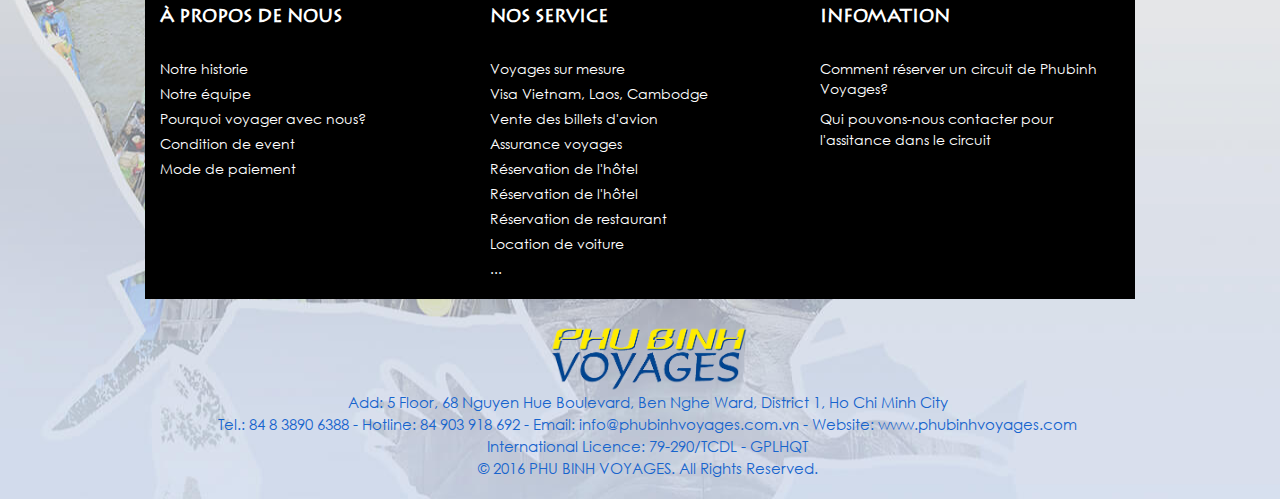
<file: contact.html>
<!DOCTYPE html>
<html lang="en">

<head>
    <meta charset="utf-8">
    <meta http-equiv="X-UA-Compatible" content="IE=edge">
    <meta name="viewport" content="width=device-width, initial-scale=1">
    <title>Phu Binh Voyages</title>
    <!-- Material Design Icons -->
    <link href="https://fonts.googleapis.com/icon?family=Material+Icons" rel="stylesheet">
    <!-- Font Awesome -->
    <link rel="stylesheet" href="https://maxcdn.bootstrapcdn.com/font-awesome/4.5.0/css/font-awesome.min.css">
    <!-- Bootstrap core CSS -->
    <link href="css/bootstrap.min.css" rel="stylesheet" media="all" type="text/css">
    <!-- Material Design Bootstrap -->
    <link href="css/mdb.css" rel="stylesheet" media="all" type="text/css">
    <!-- Font of page -->
    <link href="font/CenturyGothic/font.css" rel="stylesheet" media="all" type="text/css">
    <link href="font/LithosPro-Regular/font.css" rel="stylesheet" media="all" type="text/css">
    <!-- Owl Carousel -->
    <link href="js/owl.carousel/owl.carousel.css" rel="stylesheet" media="all" type="text/css">
    <!-- Default Theme -->
    <link rel="stylesheet" href="js/owl.carousel/owl.theme.css" media="all" type="text/css"><!-- Owl Carousel -->
    <link href="js/owl.carousel/assets/owl.carousel.css" rel="stylesheet" media="all" type="text/css">
    <!-- Stylesheet of page -->
    <link href="css/styles.css" rel="stylesheet" media="all" type="text/css">
</head>

<body>
    <div class="bg_head"></div>
    <div class="bg_foot"></div>
    <div id="wrapper">
        <!--Header -->
        <header class="header">
            <!-- top header-->
            <div class="header-top">
                <div class="container">
                    <div class="row">
                        <div class="col-xs-8 header-top-link">
                            <ul class="list-inline">
                                <li><a href="#">Vietnam</a> |</li>
                                <li><a href="#">Laos</a> |</li>
                                <li><a href="#">Cambodge</a></li>
                            </ul>
                        </div>
                        <div class="col-xs-4 pull-right header-top-flag">
                            <ul class="list-inline text-right">
                                <li>
                                    <a href="#"><img src="img/en.jpg" /></a>
                                </li>
                                <li>
                                    <a href="#"><img src="img/fr.jpg" /></a>
                                </li>
                            </ul>
                        </div>
                    </div>
                </div>
            </div>
            <!-- logo & slogan -->
            <div class="container header-logo-slogan">
                <div class="row">
                    <div class="col-xs-4 logo">
                       <a href="index.html"><img src="img/logo.png" class="img-responsive" /></a>
                    </div>
                    <div class="col-xs-8 text-right slogan">
                        <img src="img/slogan.png" class="img-responsive" />
                    </div>
                </div>
            </div>
            <!-- navigation -->
            <div class="container header-nav">
                <nav class="navbar navbar-default">
                    <div class="navbar-header">
                        <button class="navbar-toggle" type="button" data-toggle="collapse" data-target=".js-navbar-collapse">
                            <span class="sr-only">Toggle navigation</span>
                            <span class="icon-bar"></span>
                            <span class="icon-bar"></span>
                            <span class="icon-bar"></span>
                        </button>
                        <a class="navbar-brand" href="index.html"><img src="img/logo.png" class="img-responsive" /></a>
                    </div>
                    <div class="collapse navbar-collapse js-navbar-collapse">
                        <ul class="nav navbar-nav nav-left">
                            <li class="dropdown">
                                <a class="dropdown-toggle" data-toggle="dropdown" href="#"><i class="fa fa-home pull-left" aria-hidden="true"></i> INDOCHINE
                                <i class="fa fa-chevron-circle-down pull-right" aria-hidden="true"></i></a>
                                <ul class="dropdown-menu">
                                    <li><a href="#">VIETNAME</a></li>
                                    <li><a href="#">LAOS</a></li>
                                    <li><a href="#">CAMBODGE</a></li>
                                </ul>
                            </li>
                        </ul>
                        <ul class="nav navbar-nav nav-right">
                            <li class="dropdown mega-dropdown">
                                <a href="#" class="dropdown-toggle" data-toggle="dropdown">DÉCOUVERT DE L'INDOCHINE</a>
                                <ul class="dropdown-menu mega-dropdown-menu row">
                                    <li class="col-sm-3 mega-img">
                                        <a><img src="img/map.png" class="img-responsive"></a>
                                        <p>PRÉSENTATION GÉNÉRALE</p>
                                    </li>
                                    <li class="col-sm-3">
                                        <ul>
                                            <li class="dropdown-header">SITES INTOURCONNABLE</li>
                                            <li><a href="#">Halong</a></li>
                                            <li><a href="#">Ninh Binh</a></li>
                                            <li><a href="#">Sapa</a></li>
                                            <li><a href="#">Maichau</a></li>
                                        </ul>
                                    </li>
                                    <li class="col-sm-3">
                                        <ul>
                                            <li class="dropdown-header">COULEUR CULTUREL</li>
                                            <li><a href="#">Têt</a></li>
                                            <li><a href="#">...</a></li>
                                        </ul>
                                    </li>
                                    <li class="col-sm-3">
                                        <ul>
                                            <li class="dropdown-header">GASTRONOMIE</li>
                                            <li><a href="#">Pho - Nouille au boeuf</a></li>
                                            <li>
                                                <a href="#"></a>
                                            </li>
                                            <li><a href="#">.... </a></li>
                                        </ul>
                                    </li>
                                </ul>
                            </li>
                            <li><a href="tour.html">HIGHLIGHT TOUR</a></li>
                            <li><a href="golf.html">GOLF</a></li>
                            <li><a href="gallerie.html">GALLERIE</a></li>
                            <li class="dropdown">
                                <a class="dropdown-toggle" data-toggle="dropdown" href="#">À PROPOS DE NOUS</a>
                                <ul class="dropdown-menu">
                                    <li><a href="qui-sommes-nous.html">Qui sommes-nous?</a></li>
                                    <li><a href="temoignage.html">Témoignage</a></li>
                                    <li><a href="contact.html">Nous contacter?</a></li>
                                    <li><a href="">Condition de event</a></li>
                                    <li><a href="">Mode de paiement</a></li>
                                </ul>
                            </li>
                        </ul>
                    </div>
                    <!-- /.nav-collapse -->
                </nav>
            </div>
            <!-- slider -->
            <div class="container header-slider">
                <div class="row">
                    <div class="col-xs-12 owl-carousel">
                        <div class="item">
                            <a href=""><img src="img/slide1.png"></a>
                        </div>
                        <div class="item">
                            <a href=""><img src="img/slide1.png"></a>
                        </div>
                        <div class="item">
                            <a href=""><img src="img/slide1.png"></a>
                        </div>
                    </div>
                </div>
            </div>
        </header>
        <!-- Main contents -->
        <section class="maincontent">
            <div class="container">
                <!-- Tours -->
                <div class="col-sm-12 contact bg-op text-blue">
                    <div class="row text-center">
                        <h4 class="text-blue">PHUBINH VOYAGES</h4>
                        <p>Nous sammes à votre disposition
                            <br/> N'helinez pas nous à contracter via hotline +84 903 918 692
                            <br/> ou nous envoyer vas souhails via le fomulaire oi dessous
                            <br/> Nous vous répondrons au plus fard de'24 heures
                        </p>
                    </div>
                    <div class="row">
                        <form class="form-horizontal col-sm-11 text-left" role="form">
                            <div class="md-form form-group">
                                <label class="control-label col-sm-8 col-sm-offset-4">* Champs abigafaires</label>
                            </div>
                            <div class="form-group">
                                <label class="control-label col-sm-4">Votre nom et prénom*:</label>
                                <div class="col-sm-2 form-ml">
                                    <select class="form-control">
                                        <option value="0">Mr.</option>
                                        <option value="1">Mrs.</option>
                                    </select>
                                </div>
                                <div class="col-sm-3">
                                    <input type="text" class="form-control">
                                </div>
                                <div class="col-sm-3">
                                    <input type="text" class="form-control">
                                </div>
                            </div>
                            <div class="md-form form-group">
                                <label class="control-label col-sm-4 label-error">Email:</label>
                                <div class="col-sm-8">
                                    <input type="email" class="form-control error">
                                </div>
                            </div>
                            <div class="md-form form-group form-error">
                                <label class="control-label col-sm-4">Addresse:</label>
                                <div class="col-sm-5">
                                    <input type="text" class="form-control">
                                </div>
                                <div class="col-sm-3">
                                    <input type="text" class="form-control">
                                </div>
                            </div>
                            <div class="md-form form-group">
                                <label class="control-label col-sm-4">Numéro de téléphone:</label>
                                <div class="col-sm-8">
                                    <input type="email" class="form-control">
                                </div>
                            </div>
                            <div class="md-form form-group">
                                <label class="control-label col-sm-4" for="pwd">Période pévue*:</label>
                                <div class="col-sm-4">
                                    <input type="text" class="form-control">
                                </div>
                                <div class="col-sm-4">
                                    <input type="text" class="form-control">
                                </div>
                            </div>
                            <div class="md-form form-group">
                                <label class="control-label col-sm-4">Nombre de participants:</label>
                                <div class="col-sm-7 col-sm-offset-1 input-auto">
                                    <input type="text" class="col-sm-4">
                                    <label class="col-md-4 col-sm-5">de 12 ans et plus</label>
                                    <div class="clearfix"></div>
                                    <input type="text" class="col-sm-4">
                                    <label class="col-md-4 col-sm-5">mains de 12 ans</label>
                                    <div class="clearfix"></div>
                                    <input type="text" class="col-sm-4">
                                    <label class="col-md-4 col-sm-5">mains de 2 ans</label>
                                </div>
                            </div>
                            <div class="md-form form-group">
                                <label class="control-label col-sm-4">Message:</label>
                                <div class="col-sm-8 form-ml">
                                    <textarea class="form-control" rows="10"></textarea>
                                </div>
                            </div>
                            <div class="md-form form-group">
                                <label class="control-label col-sm-4">Filte anti-spam*:</label>
                                <label class="control-label col-sm-2">CAPPCHA</label>
                                <div class="col-sm-3">
                                    <input type="text" class="form-control">
                                </div>
                            </div>
                            <div class="form-group">
                                <div class="pull-right">
                                    <button type="submit" class="btn btn-default right-arrow">VALIDER</button>
                                </div>
                            </div>
                        </form>
                    </div>
                </div>
            </div>
        </section>
        <!-- Footer -->
        <footer class="footer">
            <div class="container">
                <div class="col-sm-12 footer-top">
                    <div class="row">
                        <div class="col-sm-4">
                            <h5>À PROPOS DE NOUS</h5>
                            <ul>
                                <li><a href="">Notre historie</a></li>
                                <li><a href="">Notre équipe</a></li>
                                <li><a href="">Pourquoi voyager avec nous?</a></li>
                                <li><a href="">Condition de event</a></li>
                                <li><a href="">Mode de paiement</a></li>
                            </ul>
                        </div>
                        <div class="col-sm-4">
                            <h5>NOS SERVICE</h5>
                            <ul>
                                <li><a href="">Voyages sur mesure</a></li>
                                <li><a href="">Visa Vietnam, Laos, Cambodge</a></li>
                                <li><a href="">Vente des billets d'avion</a></li>
                                <li><a href="">Assurance voyages</a></li>
                                <li><a href="">Réservation de l'hôtel</a></li>
                                <li><a href="">Réservation de l'hôtel</a></li>
                                <li><a href="">Réservation de restaurant</a></li>
                                <li><a href="">Location de voiture</a></li>
                                <li><a href="">...</a></li>
                            </ul>
                        </div>
                        <div class="col-sm-4">
                            <h5>INFOMATION</h5>
                            <p>Comment réserver un circuit de Phubinh Voyages?</p>
                            <p>Qui pouvons-nous contacter pour l'assitance dans le circuit</p>
                        </div>
                    </div>
                </div>
                <div class="col-xs-12 footer-bottom text-center">
                    <div class="logo">
                        <img src="img/logo.png" class="img-responsive" />
                        <p>Add: 5 Floor, 68 Nguyen Hue Boulevard, Ben Nghe Ward, District 1, Ho Chi Minh City
                            <br /> Tel.: 84 8 3890 6388 - Hotline: 84 903 918 692 - Email: info@phubinhvoyages.com.vn - Website: www.phubinhvoyages.com
                            <br /> International Licence: 79-290/TCDL - GPLHQT
                            <br /> © 2016 PHU BINH VOYAGES. All Rights Reserved.</p>
                    </div>
                </div>
            </div>
        </footer>
    </div>
     <a href="maito:info@phubinhvoyages.com.vn" class="stick-mail lithospro">
        NUOS ENVOYER
        <span>VOTRE <br/>DEMANDE</span>
    </a>
    <a class="hotline">
        <span>HOTLINE</span>
        84 903 918 692
    </a>
    <a href="javascript:void(0)" id="scrolltop">
        REMONTER
    </a>
    <!-- SCRIPTS -->
    <!-- JQuery -->
    <script type="text/javascript" src="js/jquery.min.js"></script>
    <!-- Bootstrap core JavaScript -->
    <script type="text/javascript" src="js/bootstrap.min.js"></script>
    <!-- Material Design Bootstrap -->
    <script type="text/javascript" src="js/mdb.js"></script>
    <!-- Owl Carousel -->
    <script type="text/javascript" src="js/owl.carousel/owl.carousel.min.js"></script>
    <!-- Init JS -->
    <script type="text/javascript" src="js/init.js"></script>
</body>

</html>
</file>
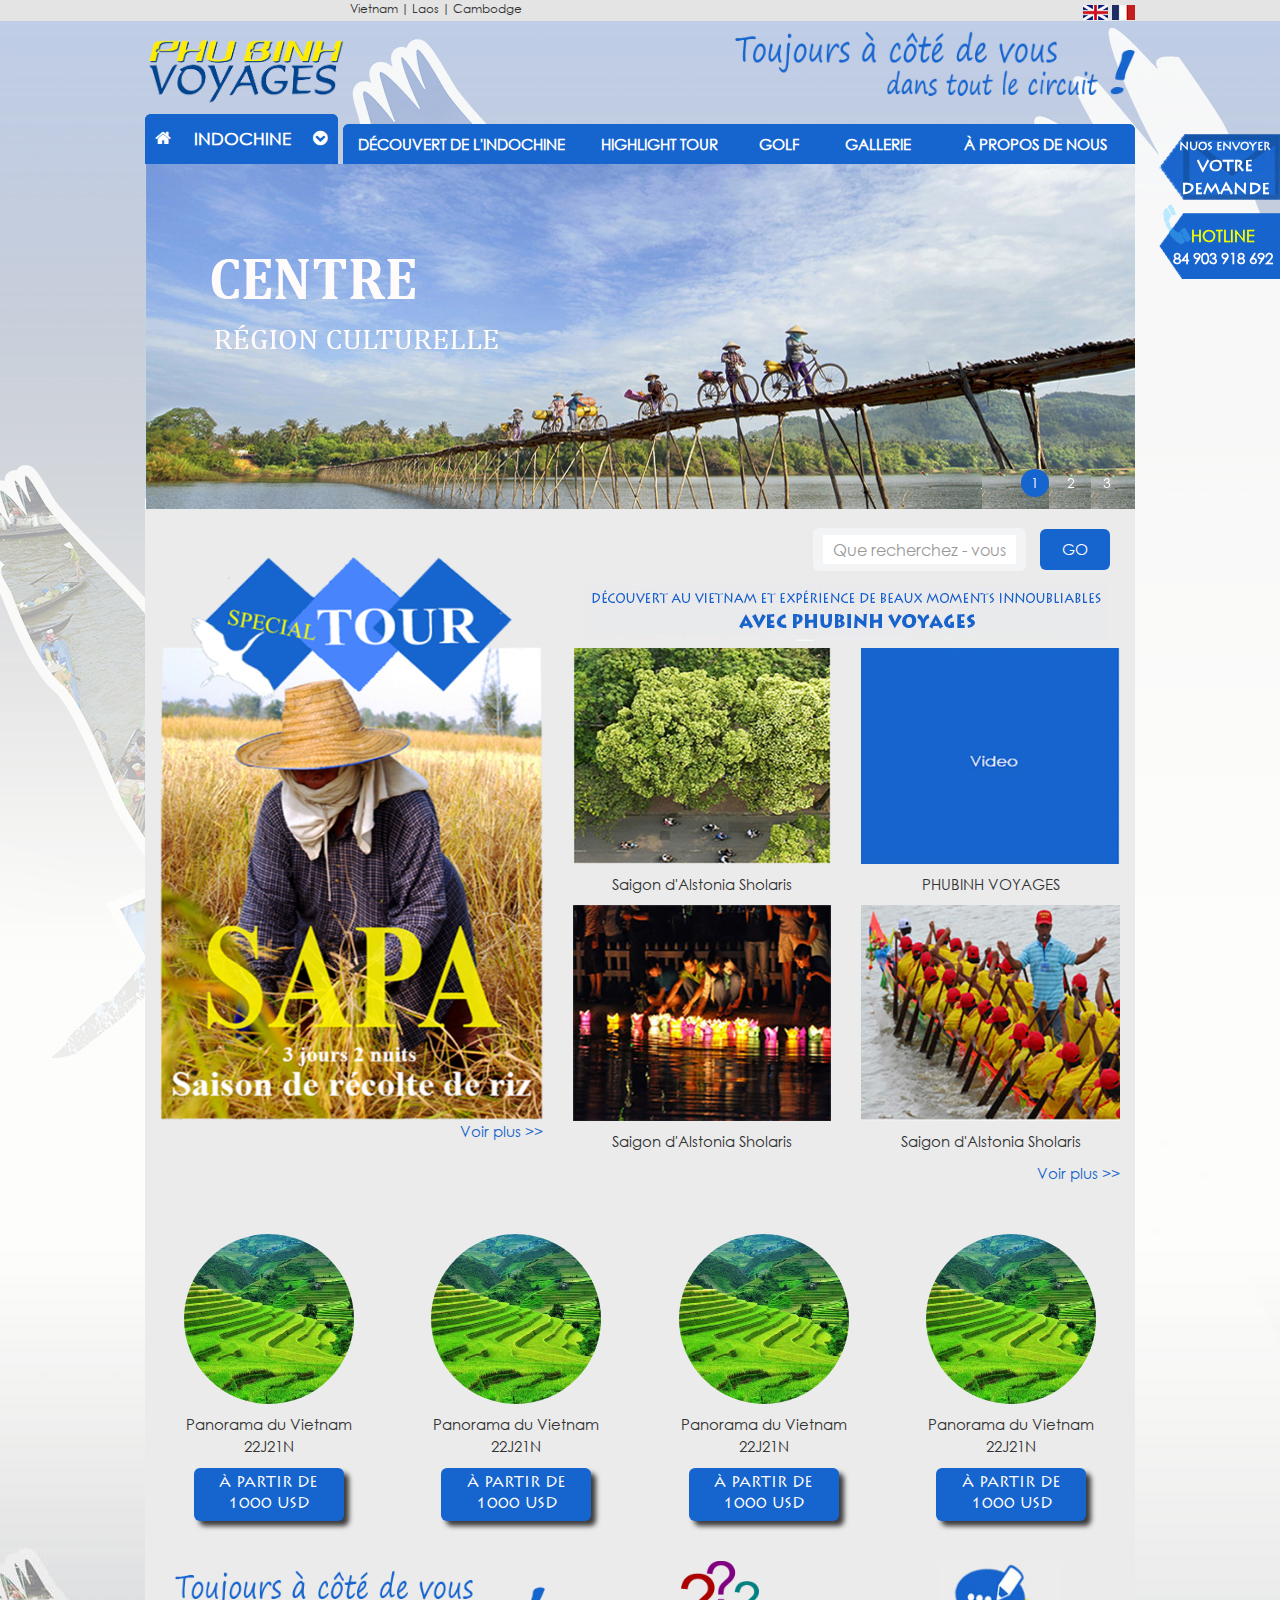
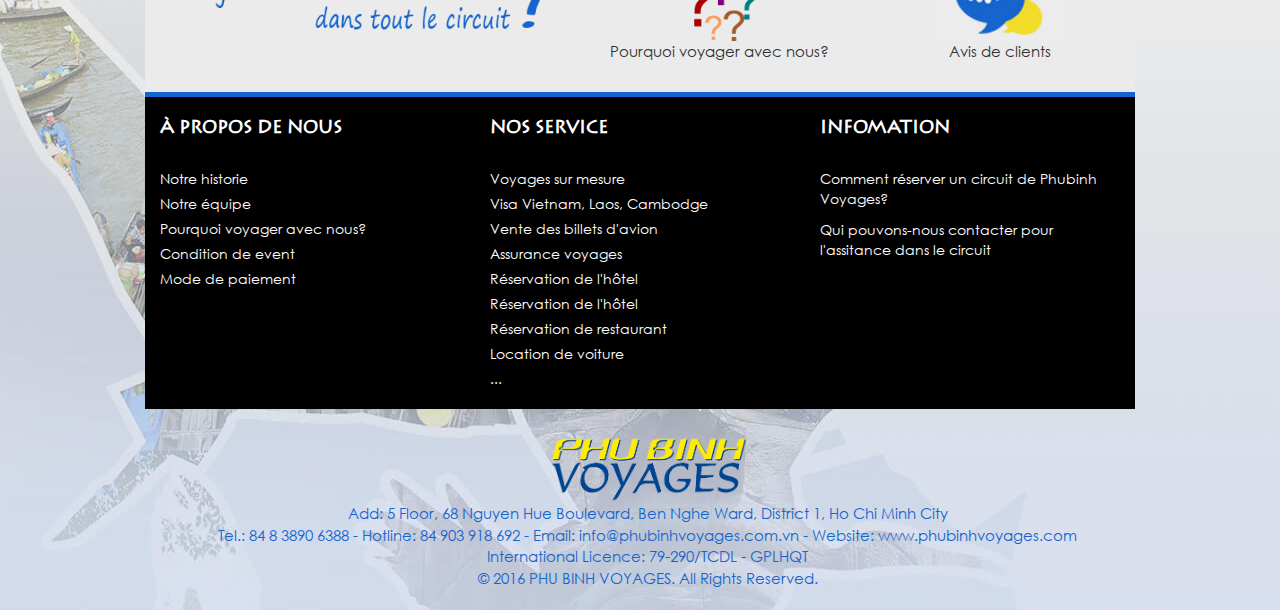
<file: golf.html>
<!DOCTYPE html>
<html lang="en">

<head>
    <meta charset="utf-8">
    <meta http-equiv="X-UA-Compatible" content="IE=edge">
    <meta name="viewport" content="width=device-width, initial-scale=1">
    <title>Phu Binh Voyages</title>
    <!-- Material Design Icons -->
    <link href="https://fonts.googleapis.com/icon?family=Material+Icons" rel="stylesheet">
    <!-- Font Awesome -->
    <link rel="stylesheet" href="https://maxcdn.bootstrapcdn.com/font-awesome/4.5.0/css/font-awesome.min.css">
    <!-- Bootstrap core CSS -->
    <link href="css/bootstrap.min.css" rel="stylesheet" media="all" type="text/css">
    <!-- Material Design Bootstrap -->
    <link href="css/mdb.css" rel="stylesheet" media="all" type="text/css">
    <!-- Font of page -->
    <link href="font/CenturyGothic/font.css" rel="stylesheet" media="all" type="text/css">
    <link href="font/LithosPro-Regular/font.css" rel="stylesheet" media="all" type="text/css">
    <!-- Owl Carousel -->
    <link href="js/owl.carousel/owl.carousel.css" rel="stylesheet" media="all" type="text/css">
    <!-- Default Theme -->
    <link rel="stylesheet" href="js/owl.carousel/owl.theme.css" media="all" type="text/css">
    <!-- Stylesheet of page -->
    <link href="css/styles.css" rel="stylesheet" media="all" type="text/css">
</head>

<body>
    <div class="bg_head"></div>
    <div class="bg_foot"></div>
    <div id="wrapper">
        <!--Header -->
        <header class="header">
            <!-- top header-->
            <div class="header-top">
                <div class="container">
                    <div class="row">
                        <div class="col-xs-8 header-top-link">
                            <ul class="list-inline">
                                <li><a href="#">Vietnam</a> |</li>
                                <li><a href="#">Laos</a> |</li>
                                <li><a href="#">Cambodge</a></li>
                            </ul>
                        </div>
                        <div class="col-xs-4 pull-right header-top-flag">
                            <ul class="list-inline text-right">
                                <li>
                                    <a href="#"><img src="img/en.jpg" /></a>
                                </li>
                                <li>
                                    <a href="#"><img src="img/fr.jpg" /></a>
                                </li>
                            </ul>
                        </div>
                    </div>
                </div>
            </div>
            <!-- logo & slogan -->
            <div class="container header-logo-slogan">
                <div class="row">
                    <div class="col-xs-4 logo">
                       <a href="index.html"><img src="img/logo.png" class="img-responsive" /></a>
                    </div>
                    <div class="col-xs-8 text-right slogan">
                        <img src="img/slogan.png" class="img-responsive" />
                    </div>
                </div>
            </div>
            <!-- navigation -->
            <div class="container header-nav">
                <nav class="navbar navbar-default">
                    <div class="navbar-header">
                        <button class="navbar-toggle" type="button" data-toggle="collapse" data-target=".js-navbar-collapse">
                            <span class="sr-only">Toggle navigation</span>
                            <span class="icon-bar"></span>
                            <span class="icon-bar"></span>
                            <span class="icon-bar"></span>
                        </button>
                        <a class="navbar-brand" href="index.html"><img src="img/logo.png" class="img-responsive" /></a>
                    </div>
                    <div class="collapse navbar-collapse js-navbar-collapse">
                        <ul class="nav navbar-nav nav-left">
                            <li class="dropdown">
                                <a class="dropdown-toggle" data-toggle="dropdown" href="#"><i class="fa fa-home pull-left" aria-hidden="true"></i> INDOCHINE
                                <i class="fa fa-chevron-circle-down pull-right" aria-hidden="true"></i></a>
                                <ul class="dropdown-menu">
                                    <li><a href="#">VIETNAME</a></li>
                                    <li><a href="#">LAOS</a></li>
                                    <li><a href="#">CAMBODGE</a></li>
                                </ul>
                            </li>
                        </ul>
                        <ul class="nav navbar-nav nav-right">
                            <li class="dropdown mega-dropdown">
                                <a href="#" class="dropdown-toggle" data-toggle="dropdown">DÉCOUVERT DE L'INDOCHINE</a>
                                <ul class="dropdown-menu mega-dropdown-menu row">
                                    <li class="col-sm-3 mega-img">
                                        <a><img src="img/map.png" class="img-responsive"></a>
                                        <p>PRÉSENTATION GÉNÉRALE</p>
                                    </li>
                                    <li class="col-sm-3">
                                        <ul>
                                            <li class="dropdown-header">SITES INTOURCONNABLE</li>
                                            <li><a href="#">Halong</a></li>
                                            <li><a href="#">Ninh Binh</a></li>
                                            <li><a href="#">Sapa</a></li>
                                            <li><a href="#">Maichau</a></li>
                                        </ul>
                                    </li>
                                    <li class="col-sm-3">
                                        <ul>
                                            <li class="dropdown-header">COULEUR CULTUREL</li>
                                            <li><a href="#">Têt</a></li>
                                            <li><a href="#">...</a></li>
                                        </ul>
                                    </li>
                                    <li class="col-sm-3">
                                        <ul>
                                            <li class="dropdown-header">GASTRONOMIE</li>
                                            <li><a href="#">Pho - Nouille au boeuf</a></li>
                                            <li>
                                                <a href="#"></a>
                                            </li>
                                            <li><a href="#">.... </a></li>
                                        </ul>
                                    </li>
                                </ul>
                            </li>
                            <li><a href="tour.html">HIGHLIGHT TOUR</a></li>
                            <li><a href="golf.html">GOLF</a></li>
                            <li><a href="gallerie.html">GALLERIE</a></li>
                            <li class="dropdown">
                                <a class="dropdown-toggle" data-toggle="dropdown" href="#">À PROPOS DE NOUS</a>
                                <ul class="dropdown-menu">
                                    <li><a href="qui-sommes-nous.html">Qui sommes-nous?</a></li>
                                    <li><a href="temoignage.html">Témoignage</a></li>
                                    <li><a href="contact.html">Nous contacter?</a></li>
                                    <li><a href="">Condition de event</a></li>
                                    <li><a href="">Mode de paiement</a></li>
                                </ul>
                            </li>
                        </ul>
                    </div>
                    <!-- /.nav-collapse -->
                </nav>
            </div>
            <!-- slider -->
            <div class="container header-slider">
                <div class="row">
                    <div class="col-xs-12 owl-carousel">
                        <div class="item">
                            <a href=""><img src="img/slide1.png"></a>
                        </div>
                        <div class="item">
                            <a href=""><img src="img/slide1.png"></a>
                        </div>
                        <div class="item">
                            <a href=""><img src="img/slide1.png"></a>
                        </div>
                    </div>
                </div>
            </div>
        </header>
        <!-- Main contents -->
        <section class="maincontent">
            <div class="container">
                <!-- Articles -->
                <div class="col-sm-12 article bg-grey">
                    <div class="">
                        <div class="col-sm-5 article-big-thumb">
                            <a href=""><img src="img/sapa.png" class="img-responsive"></a>
                            <span class="pull-right"><a href="">Voir plus >></a></span>
                        </div>
                        <div class="col-sm-7 article-new">
                            <div class="row">
                                <div class="col-xs-12 search-box text-right">
                                    <form class="form-inline" role="form">
                                        <div class="form-group">
                                            <input type="text" class="form-control" placeholder="Que recherchez - vous ?">
                                        </div>
                                        <button type="submit" class="btn">GO</button>
                                    </form>
                                </div>
                                <div class="col-xs-12 text-center">
                                    <div class="article-title">
                                        <a href=""><img src="img/title.jpg" class="img-responsive"></a>
                                    </div>
                                    <div class="clearfix"></div>
                                    <div class="row">
                                        <div class="col-sm-6 article-post">
                                            <a href=""><img src="img/a1.jpg" class="img-responsive"></a>
                                            <p>Saigon d'Alstonia Sholaris</p>
                                        </div>
                                        <div class="col-sm-6 article-post">
                                            <a href=""><img src="img/a2.jpg" class="img-responsive"></a>
                                            <p>PHUBINH VOYAGES</p>
                                        </div>
                                        <div class="col-sm-6 article-post">
                                            <a href=""><img src="img/a3.jpg" class="img-responsive"></a>
                                            <p>Saigon d'Alstonia Sholaris</p>
                                        </div>
                                        <div class="col-sm-6 article-post">
                                            <a href=""><img src="img/a4.jpg" class="img-responsive"></a>
                                            <p>Saigon d'Alstonia Sholaris</p>
                                        </div>
                                        <div class="col-xs-12"><span class="pull-right"><a href="">Voir plus >></a></span></div>
                                    </div>
                                </div>
                            </div>
                        </div>
                    </div>
                </div>
                <!-- Tours -->
                <div class="col-sm-12 tour bg-grey text-center">
                    <div class="row">
                        <div class="col-sm-3 tour-item">
                            <div class="tour-img">
                                <a href=""><img src="img/t1.jpg" class="img-circle" /></a>
                            </div>
                            <p class="tour-name mt10">Panorama du Vietnam 22J21N</p>
                            <div class="tour-price">
                                À PARTIR DE
                                <br /> 1000 USD
                            </div>
                        </div>
                        <div class="col-sm-3 tour-item">
                            <div class="tour-img">
                                <a href=""><img src="img/t1.jpg" class="img-circle" /></a>
                            </div>
                            <p class="tour-name mt10">Panorama du Vietnam 22J21N</p>
                            <div class="tour-price">
                                À PARTIR DE
                                <br /> 1000 USD
                            </div>
                        </div>
                        <div class="col-sm-3 tour-item">
                            <div class="tour-img">
                                <a href=""><img src="img/t1.jpg" class="img-circle" /></a>
                            </div>
                            <p class="tour-name mt10">Panorama du Vietnam 22J21N</p>
                            <div class="tour-price">
                                À PARTIR DE
                                <br /> 1000 USD
                            </div>
                        </div>
                        <div class="col-sm-3 tour-item">
                            <div class="tour-img">
                                <a href=""><img src="img/t1.jpg" class="img-circle" /></a>
                            </div>
                            <p class="tour-name mt10">Panorama du Vietnam 22J21N</p>
                            <div class="tour-price">
                                À PARTIR DE
                                <br /> 1000 USD
                            </div>
                        </div>
                    </div>
                </div>
            </div>
            <!-- logo & slogan -->
            <div class="container">
                <div class="col-sm-12 slogan-foot bg-grey text-center">
                    <div class="col-sm-5">
                        <img src="img/slogan.png" class="img-responsive" />
                    </div>
                    <div class="col-sm-4">
                        <a href="contact.html">
                            <img src="img/pourquoi.png" height="80" />
                            <p>Pourquoi voyager avec nous?</p>
                        </a>
                    </div>
                    <div class="col-sm-3">
                        <a href="temoignage.html">
                            <img src="img/comment.jpg" height="80" />
                            <p>Avis de clients</p>
                        </a>
                    </div>
                </div>
            </div>
        </section>
        <!-- Footer -->
        <footer class="footer">
            <div class="container">
                <div class="col-sm-12 footer-top">
                    <div class="row">
                        <div class="col-sm-4">
                            <h5>À PROPOS DE NOUS</h5>
                            <ul>
                                <li><a href="">Notre historie</a></li>
                                <li><a href="">Notre équipe</a></li>
                                <li><a href="">Pourquoi voyager avec nous?</a></li>
                                <li><a href="">Condition de event</a></li>
                                <li><a href="">Mode de paiement</a></li>
                            </ul>
                        </div>
                        <div class="col-sm-4">
                            <h5>NOS SERVICE</h5>
                            <ul>
                                <li><a href="">Voyages sur mesure</a></li>
                                <li><a href="">Visa Vietnam, Laos, Cambodge</a></li>
                                <li><a href="">Vente des billets d'avion</a></li>
                                <li><a href="">Assurance voyages</a></li>
                                <li><a href="">Réservation de l'hôtel</a></li>
                                <li><a href="">Réservation de l'hôtel</a></li>
                                <li><a href="">Réservation de restaurant</a></li>
                                <li><a href="">Location de voiture</a></li>
                                <li><a href="">...</a></li>
                            </ul>
                        </div>
                        <div class="col-sm-4">
                            <h5>INFOMATION</h5>
                            <p>Comment réserver un circuit de Phubinh Voyages?</p>
                            <p>Qui pouvons-nous contacter pour l'assitance dans le circuit</p>
                        </div>
                    </div>
                </div>
                <div class="col-xs-12 footer-bottom text-center">
                    <div class="logo">
                        <img src="img/logo.png" class="img-responsive" />
                        <p>Add: 5 Floor, 68 Nguyen Hue Boulevard, Ben Nghe Ward, District 1, Ho Chi Minh City
                            <br /> Tel.: 84 8 3890 6388 - Hotline: 84 903 918 692 - Email: info@phubinhvoyages.com.vn - Website: www.phubinhvoyages.com
                            <br /> International Licence: 79-290/TCDL - GPLHQT
                            <br /> © 2016 PHU BINH VOYAGES. All Rights Reserved.</p>
                    </div>
                </div>
            </div>
        </footer>
    </div>
    <a href="maito:info@phubinhvoyages.com.vn" class="stick-mail lithospro">
        NUOS ENVOYER
        <span>VOTRE <br/>DEMANDE</span>
    </a>
    <a class="hotline">
        <span>HOTLINE</span>
        84 903 918 692
    </a>
    <a href="javascript:void(0)" id="scrolltop">
        REMONTER
    </a>
    <!-- SCRIPTS -->
    <!-- JQuery -->
    <script type="text/javascript" src="js/jquery.min.js"></script>
    <!-- Bootstrap core JavaScript -->
    <script type="text/javascript" src="js/bootstrap.min.js"></script>
    <!-- Material Design Bootstrap -->
    <script type="text/javascript" src="js/mdb.js"></script>
    <!-- Owl Carousel -->
    <script type="text/javascript" src="js/owl.carousel/owl.carousel.min.js"></script>
    <!-- Init JS -->
    <script type="text/javascript" src="js/init.js"></script>
</body>

</html>
</file>
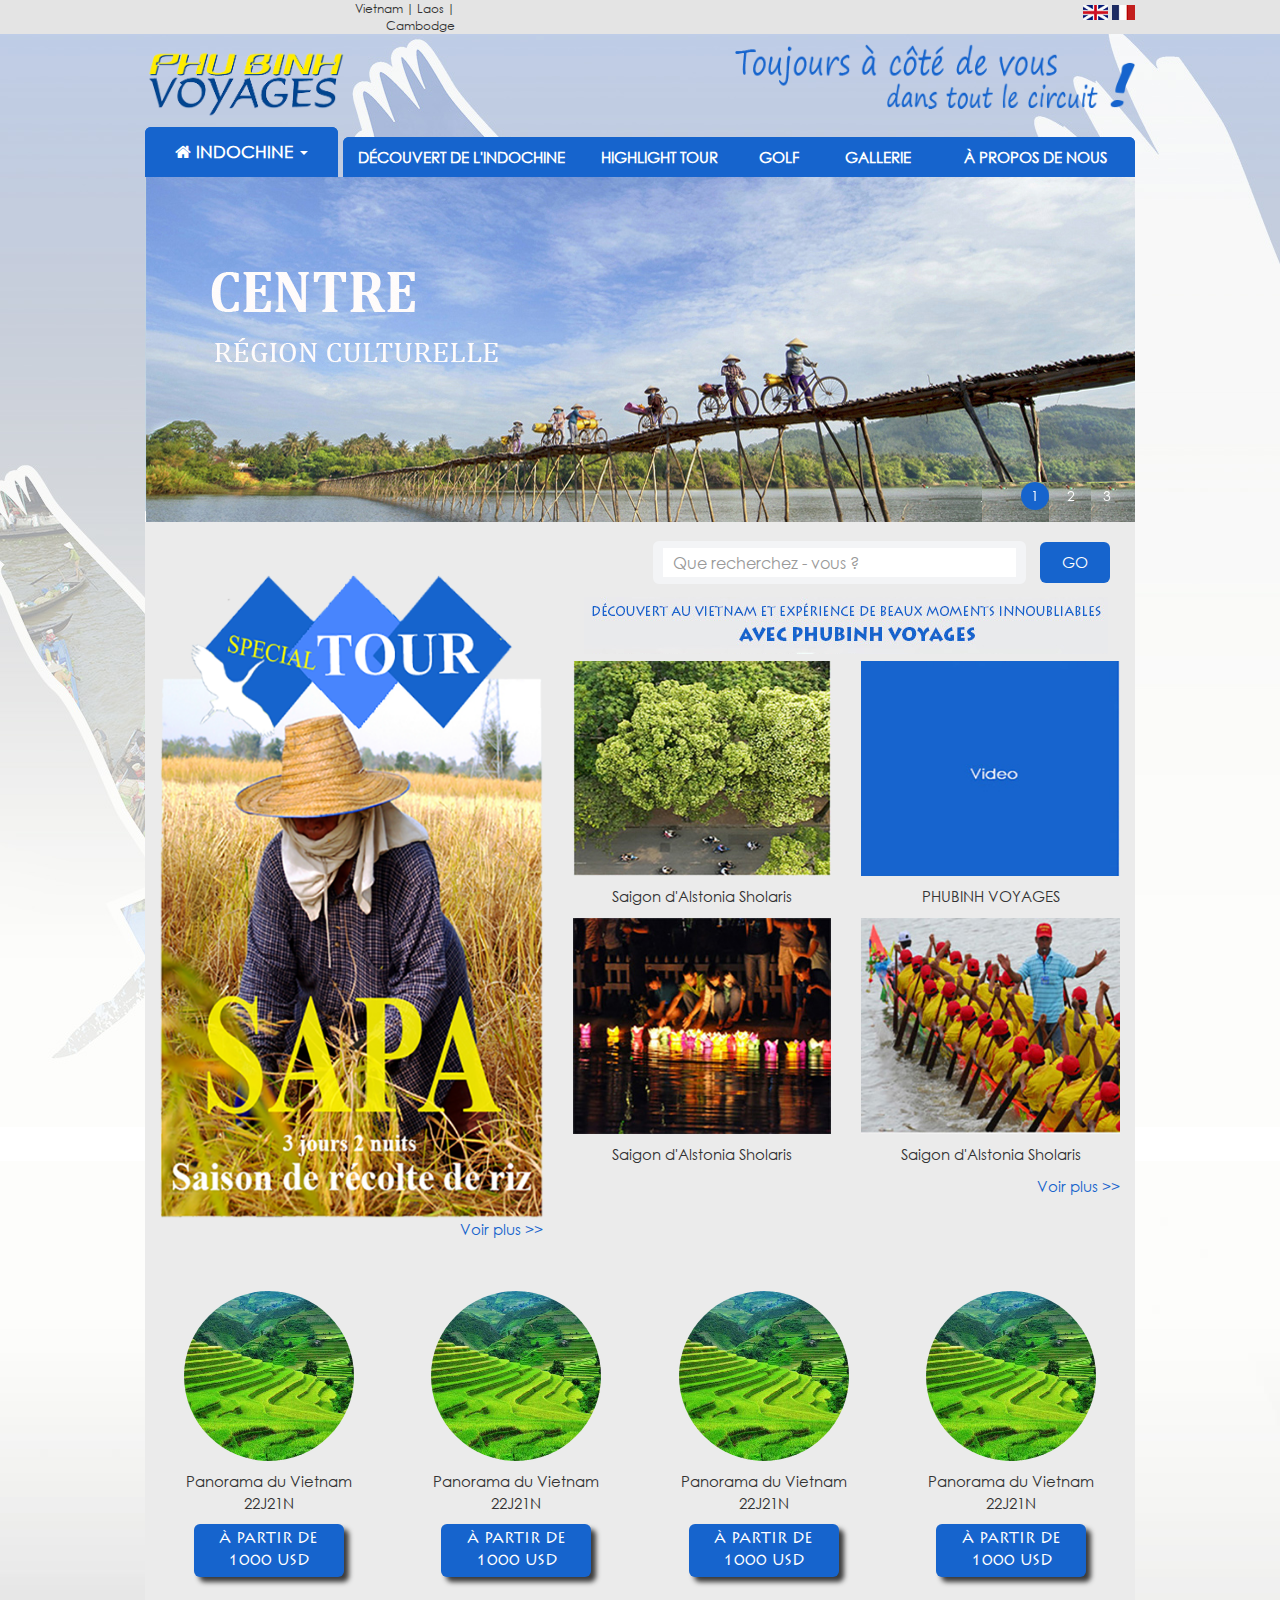
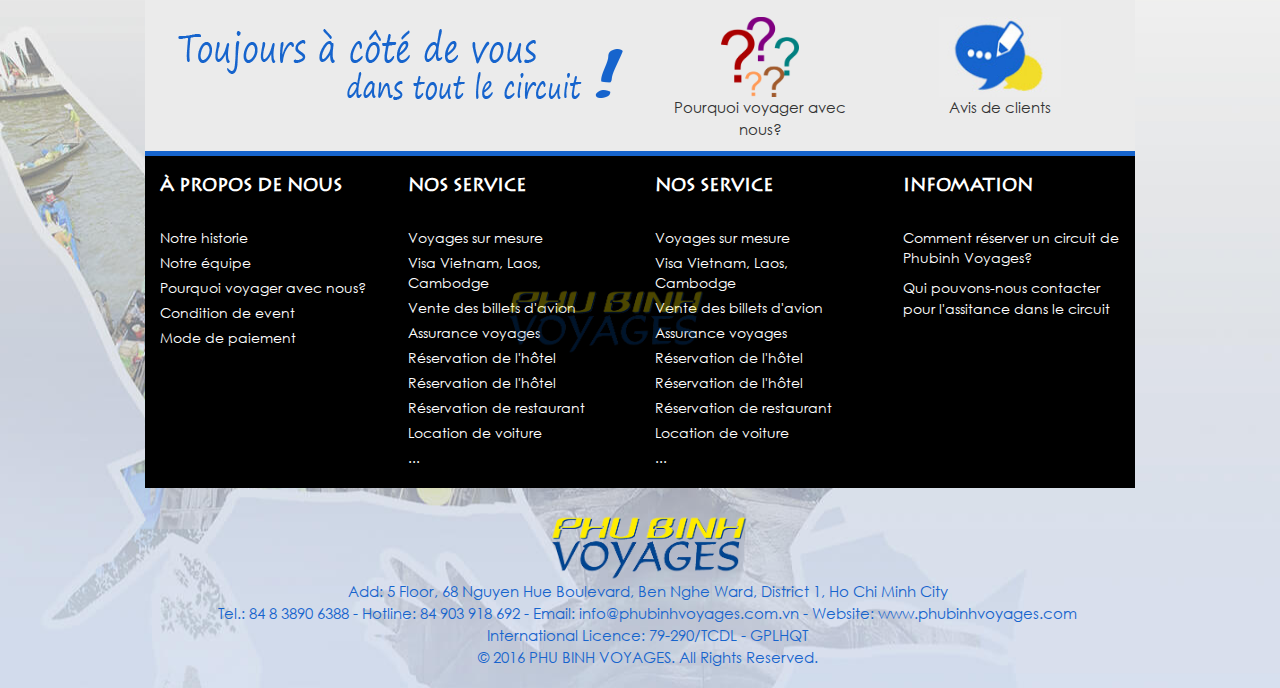
<file: index2.html>
<!DOCTYPE html>
<html lang="en">

<head>
    <meta charset="utf-8">
    <meta http-equiv="X-UA-Compatible" content="IE=edge">
    <meta name="viewport" content="width=device-width, initial-scale=1">
    <title>Phu Binh Voyages</title>

    <!-- Material Design Icons -->
    <link href="https://fonts.googleapis.com/icon?family=Material+Icons" rel="stylesheet">

    <!-- Font Awesome -->
    <link rel="stylesheet" href="https://maxcdn.bootstrapcdn.com/font-awesome/4.5.0/css/font-awesome.min.css">

    <!-- Bootstrap core CSS -->
    <link href="css/bootstrap.min.css" rel="stylesheet" media="all" type="text/css">

    <!-- Material Design Bootstrap -->
    <link href="css/mdb.css" rel="stylesheet" media="all" type="text/css">

    <!-- Font of page -->
    <link href="font/CenturyGothic/font.css" rel="stylesheet" media="all" type="text/css">
    <link href="font/LithosPro-Regular/font.css" rel="stylesheet" media="all" type="text/css">

    <!-- Owl Carousel -->
    <link href="js/owl.carousel/owl.carousel.css" rel="stylesheet" media="all" type="text/css">
    <!-- Default Theme -->
    <link rel="stylesheet" href="js/owl.carousel/owl.theme.css" media="all" type="text/css">

    <!-- Stylesheet of page -->
    <link href="css/styles.css" rel="stylesheet" media="all" type="text/css">
    
</head>

<body>
    <div class="bg_head"></div>
    <div class="bg_foot"></div>

    <div id="wrapper">
        <!--Header -->
        <header class="header">
            <!-- top header-->
            <div class="header-top">
                <div class="container">
                    <div class="row">
                        <div class="col-xs-4 header-top-link">
                            <ul class="list-inline text-right">
                                <li><a href="#">Vietnam</a> |</li>
                                <li><a href="#">Laos</a> |</li>
                                <li><a href="#">Cambodge</a></li>
                            </ul>
                        </div>
                        <div class="col-xs-8 header-top-flag">
                            <ul class="list-inline text-right">
                                <li><a href="#"><img src="img/en.jpg" /></a></li>
                                <li><a href="#"><img src="img/fr.jpg" /></a></li>
                            </ul>
                        </div>
                    </div>
                </div>
            </div>

            <!-- logo & slogan -->
            <div class="container header-logo-slogan">
                <div class="row">
                    <div class="col-xs-4 logo">
                    <img src="img/logo.png" class="img-responsive" />
                    </div>
                    <div class="col-xs-8 text-right slogan">
                        <img src="img/slogan.png" class="img-responsive" />
                    </div>
                </div>
            </div>

            <!-- navigation -->
            <div class="container header-nav">
                <nav class="navbar navbar-default">
                    <div class="navbar-header">
                      <button class="navbar-toggle" type="button" data-toggle="collapse" data-target=".js-navbar-collapse">
                        <span class="sr-only">Toggle navigation</span>
                        <span class="icon-bar"></span>
                        <span class="icon-bar"></span>
                        <span class="icon-bar"></span>
                      </button>
                    </div>


                    <div class="collapse navbar-collapse js-navbar-collapse">
                        <ul class="nav navbar-nav nav-left">
                            <li class="dropdown">
                                <a class="dropdown-toggle" data-toggle="dropdown" href="#"><i class="fa fa-home" aria-hidden="true"></i> INDOCHINE
                                <span class="caret"></span></a>
                                <ul class="dropdown-menu">
                                  <li><a href="#">Vietname</a></li>
                                  <li><a href="#">Laos</a></li>
                                  <li><a href="#">Cambodge</a></li> 
                                </ul>
                            </li>
                        </ul>
                        <ul class="nav navbar-nav nav-right">
                        <li class="dropdown mega-dropdown">
                          <a href="#" class="dropdown-toggle" data-toggle="dropdown">DÉCOUVERT DE L'INDOCHINE</a>

                          <ul class="dropdown-menu mega-dropdown-menu row">
                            <li class="col-sm-3">
                              <a><img src="img/map.png" class="img-responsive"></a>
                              <p>PRÉSENTATION GÉNÉRALE</p>
                            </li>
                            <li class="col-sm-3">
                              <ul>
                                <li class="dropdown-header">SITES INTOURCONNABLE</li>
                                <li><a href="#">Halong</a></li>
                                <li><a href="#">Ninh Binh</a></li>
                                <li><a href="#">Sapa</a></li>
                                <li><a href="#">Maichau</a></li>
                              </ul>
                            </li>
                            <li class="col-sm-3">
                              <ul>
                                <li class="dropdown-header">COULEUR CULTUREL</li>
                                <li><a href="#">Têt</a></li>
                                <li><a href="#">...</a></li>
                              </ul>
                            </li>
                            <li class="col-sm-3">
                              <ul>
                                <li class="dropdown-header">GASTRONOMIE</li>
                                <li><a href="#">Pho - Nouille au boeuf</a></li>
                                <li><a href="#"></a></li>
                                <li><a href="#">.... </a></li>
                              </ul>
                            </li>
                          </ul>
                        </li>
                        <li><a href="#">HIGHLIGHT TOUR</a></li>
                        <li><a href="#">GOLF</a></li>
                        <li><a href="#">GALLERIE</a></li>
                        <li class="dropdown">
                            <a class="dropdown-toggle" data-toggle="dropdown" href="#">À PROPOS DE NOUS</a>
                            <ul class="dropdown-menu">
                                <li><a href="">Notre historie</a></li>
                                <li><a href="">Notre équipe</a></li>
                                <li><a href="">Pourquoi voyager avec nous?</a></li>
                                <li><a href="">Condition de event</a></li>
                                <li><a href="">Mode de paiement</a></li>
                            </ul>
                        </li>
                      </ul>

                    </div>
                    <!-- /.nav-collapse -->
                  </nav>
            </div>

            <!-- slider -->
            <div class="container header-slider">
                <div class="row">
                    <div class="col-xs-12 owl-carousel">
                        <div class="item">
                          <a href=""><img src="img/slide1.png"></a>
                        </div>
                        <div class="item">
                          <a href=""><img src="img/slide1.png"></a>
                        </div>
                        <div class="item">
                          <a href=""><img src="img/slide1.png"></a>
                        </div>
                    </div>
                </div>
            </div>
        </header> 

        <!-- Main contents -->
        <section class="maincontent">
            <div class="container">
                    <!-- Articles -->
                    <div class="col-md-12 article bg-grey">
                        <div class="">
                            <div class="col-md-5 article-big-thumb">
                                <a href=""><img src="img/big-thumb.png" class="img-responsive"></a>
                                <span class="pull-right"><a href="">Voir plus >></a></span>
                            </div>
                            <div class="col-md-7">
                                <div class="row">
                                    <div class="col-xs-12 search-box text-right">
                                        <form class="form-inline" role="form">
                                          <div class="form-group">
                                            <input type="text" class="form-control" placeholder="Que recherchez - vous ?" size="40">
                                          </div>
                                          <button type="submit" class="btn">GO</button>
                                        </form>
                                    </div>
                                    <div class="col-xs-12 text-center">
                                        <div class="article-title">
                                            <a href=""><img src="img/title.jpg" class="img-responsive"></a>
                                        </div>
                                        <div class="clearfix"></div>
                                        <div class="row">
                                            <div class="col-md-6 article-post">
                                                <a href=""><img src="img/a1.jpg" class="img-responsive"></a>
                                                <p>Saigon d'Alstonia Sholaris</p>
                                            </div>
                                            <div class="col-md-6 article-post">
                                                <a href=""><img src="img/a2.jpg" class="img-responsive"></a>
                                                <p>PHUBINH VOYAGES</p>
                                            </div>
                                            <div class="col-md-6 article-post">
                                                <a href=""><img src="img/a3.jpg" class="img-responsive"></a>
                                                <p>Saigon d'Alstonia Sholaris</p>
                                            </div>
                                            <div class="col-md-6 article-post">
                                                <a href=""><img src="img/a4.jpg" class="img-responsive"></a>
                                                <p>Saigon d'Alstonia Sholaris</p>
                                            </div>
                                            <div class="col-xs-12"><span class="pull-right"><a href="">Voir plus >></a></span></div>
                                        </div>
                                    </div>
                                </div>
                            </div>
                        </div>
                    </div>

                    <!-- Tours -->
                    <div class="col-md-12 tour bg-grey text-center">
                        <div class="row">
                            <div class="col-md-3 tour-item">
                                <div class="tour-img">
                                    <a href=""><img src="img/t1.jpg" class="img-circle" /></a>
                                </div>
                                <p class="tour-name mt10">Panorama du Vietnam 22J21N</p>
                                <div class="tour-price">
                                    À PARTIR DE <br />
                                    1000 USD
                                </div>
                            </div>
                            <div class="col-md-3 tour-item">
                                <div class="tour-img">
                                    <a href=""><img src="img/t1.jpg" class="img-circle" /></a>
                                </div>
                                <p class="tour-name mt10">Panorama du Vietnam 22J21N</p>
                                <div class="tour-price">
                                    À PARTIR DE <br />
                                    1000 USD
                                </div>
                            </div>
                            <div class="col-md-3 tour-item">
                                <div class="tour-img">
                                    <a href=""><img src="img/t1.jpg" class="img-circle" /></a>
                                </div>
                                <p class="tour-name mt10">Panorama du Vietnam 22J21N</p>
                                <div class="tour-price">
                                    À PARTIR DE <br />
                                    1000 USD
                                </div>
                            </div>
                            <div class="col-md-3 tour-item">
                                <div class="tour-img">
                                    <a href=""><img src="img/t1.jpg" class="img-circle" /></a>
                                </div>
                                <p class="tour-name mt10">Panorama du Vietnam 22J21N</p>
                                <div class="tour-price">
                                    À PARTIR DE <br />
                                    1000 USD
                                </div>
                            </div>
                        </div>
                    </div>
            </div>
            <!-- logo & slogan -->
            <div class="container">
                <div class="col-md-12 pt20 bg-grey text-center">
                    <div class="col-md-6">
                        <img src="img/slogan.png" class="img-responsive" />
                    </div>
                    <div class="col-md-3">
                        <img src="img/pourquoi.png" height="80" />
                        <p>Pourquoi voyager avec nous?</p>
                    </div>
                    <div class="col-md-3">
                        <img src="img/comment.jpg" height="80" />
                        <p>Avis de clients</p>
                    </div>
                </div>
            </div>
        </section>

        <!-- Footer -->
        <footer class="footer">
            <div class="container">
                <div class="col-md-12 footer-top">

                    <div class="row">
                        <div class="col-md-3">
                            <h5>À PROPOS DE NOUS</h5>
                            <ul>
                                <li><a href="">Notre historie</a></li>
                                <li><a href="">Notre équipe</a></li>
                                <li><a href="">Pourquoi voyager avec nous?</a></li>
                                <li><a href="">Condition de event</a></li>
                                <li><a href="">Mode de paiement</a></li>
                            </ul>
                        </div>
                        <div class="col-md-3">
                            <h5>NOS SERVICE</h5>
                            <ul>
                                <li><a href="">Voyages sur mesure</a></li>
                                <li><a href="">Visa Vietnam, Laos, Cambodge</a></li>
                                <li><a href="">Vente des billets d'avion</a></li>
                                <li><a href="">Assurance voyages</a></li>
                                <li><a href="">Réservation de l'hôtel</a></li>
                                <li><a href="">Réservation de l'hôtel</a></li>
                                <li><a href="">Réservation de restaurant</a></li>
                                <li><a href="">Location de voiture</a></li>
                                <li><a href="">...</a></li>
                            </ul>
                        </div>
                        <div class="col-md-3">
                            <h5>NOS SERVICE</h5>
                            <ul>
                                <li><a href="">Voyages sur mesure</a></li>
                                <li><a href="">Visa Vietnam, Laos, Cambodge</a></li>
                                <li><a href="">Vente des billets d'avion</a></li>
                                <li><a href="">Assurance voyages</a></li>
                                <li><a href="">Réservation de l'hôtel</a></li>
                                <li><a href="">Réservation de l'hôtel</a></li>
                                <li><a href="">Réservation de restaurant</a></li>
                                <li><a href="">Location de voiture</a></li>
                                <li><a href="">...</a></li>
                            </ul>
                        </div>
                        <div class="col-md-3">
                            <h5>INFOMATION</h5>
                            <p>Comment réserver un circuit de Phubinh Voyages?</p>
                            <p>Qui pouvons-nous contacter pour l'assitance dans le circuit</p>
                        </div>
                    </div>

                    <div class="absolute logo">
                        <img src="img/logo.png" class="img-responsive" />
                    </div>
                </div>

                <div class="col-xs-12 footer-bottom text-center">
                    <div class="logo">
                        <img src="img/logo.png" class="img-responsive" />
                        <p>Add: 5 Floor, 68 Nguyen Hue Boulevard, Ben Nghe Ward, District 1, Ho Chi Minh City  <br /> 
                        Tel.: 84 8 3890 6388 - Hotline: 84 903 918 692 - Email: info@phubinhvoyages.com.vn - Website: www.phubinhvoyages.com  
                        <br />
                        International Licence: 79-290/TCDL - GPLHQT
                        <br />
                        © 2016 PHU BINH VOYAGES. All Rights Reserved.</p>
                    </div>
                </div>
            </div>
        </footer>
    </div>


    <!-- SCRIPTS -->

    <!-- JQuery -->
    <script type="text/javascript" src="js/jquery.min.js"></script>

    <!-- Bootstrap core JavaScript -->
    <script type="text/javascript" src="js/bootstrap.min.js"></script>

    <!-- Material Design Bootstrap -->
    <script type="text/javascript" src="js/mdb.js"></script>

    <!-- Owl Carousel -->
    <script type="text/javascript" src="js/owl.carousel/owl.carousel.min.js"></script>

    <!-- Init JS -->
    <script type="text/javascript" src="js/init.js"></script>

</body>

</html>
</file>
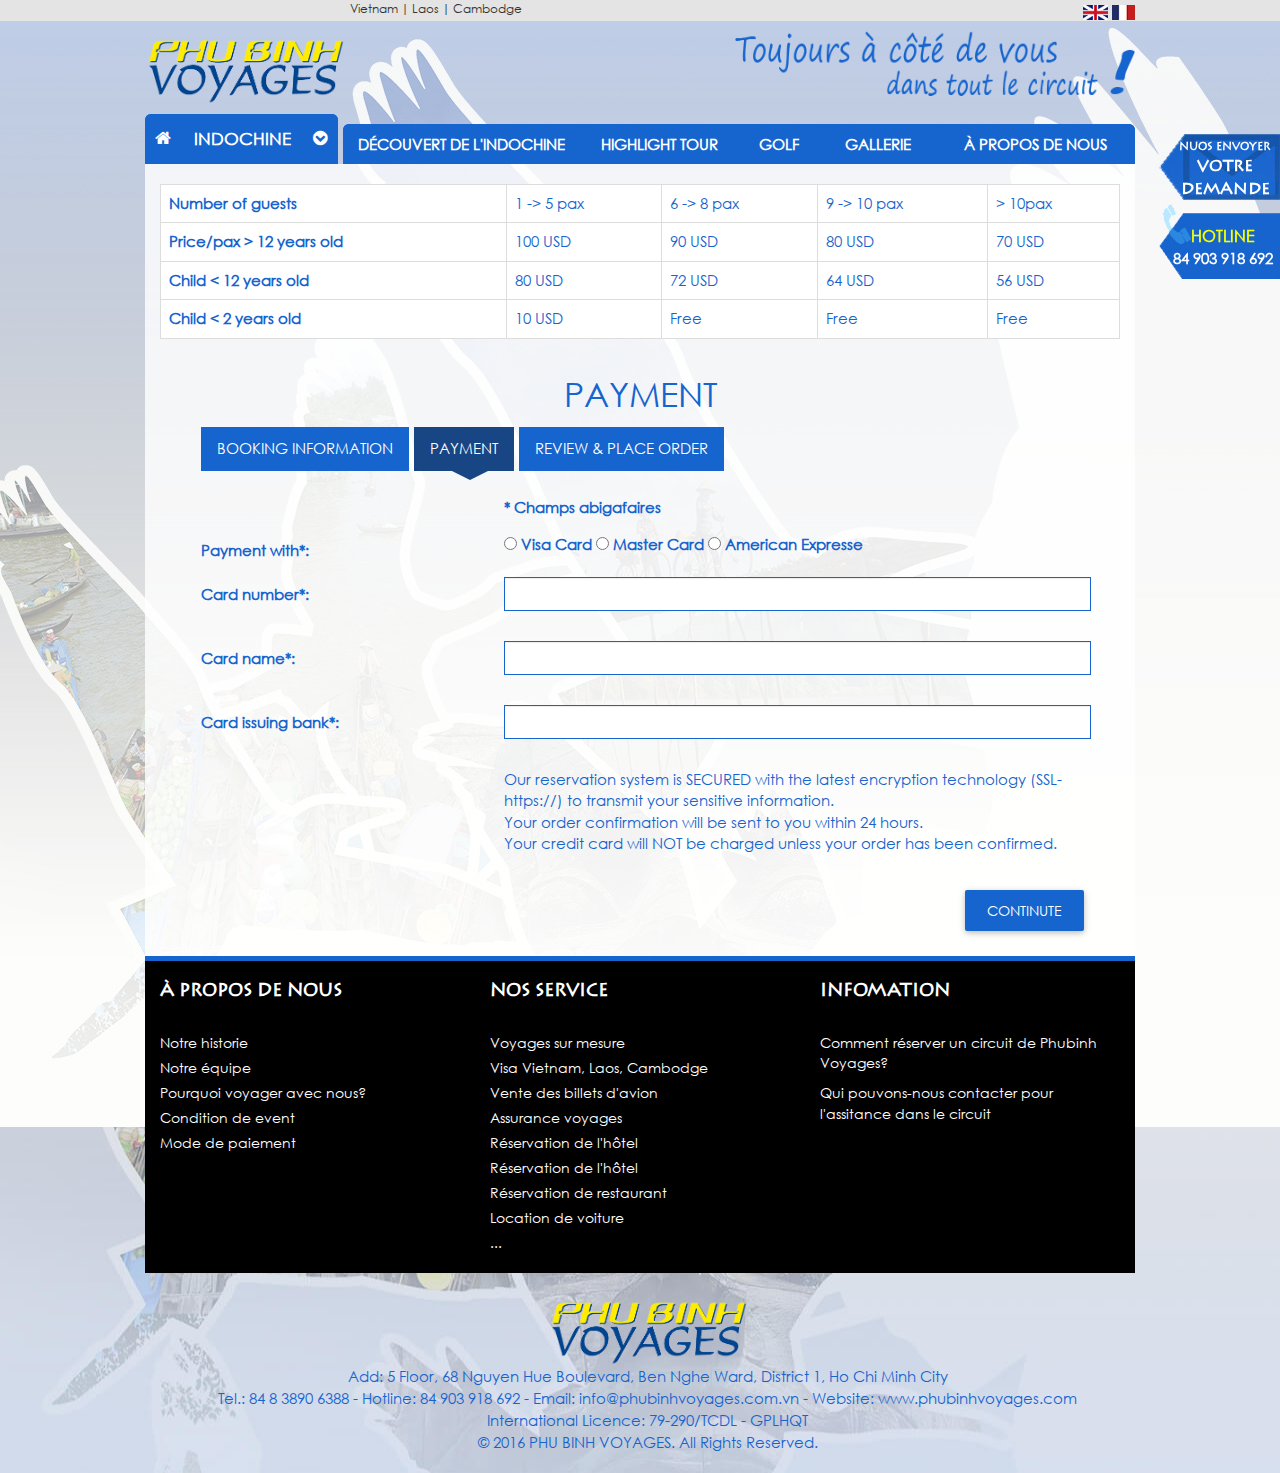
<file: payment.html>
<!DOCTYPE html>
<html lang="en">

<head>
    <meta charset="utf-8">
    <meta http-equiv="X-UA-Compatible" content="IE=edge">
    <meta name="viewport" content="width=device-width, initial-scale=1">
    <title>Phu Binh Voyages</title>
    <!-- Material Design Icons -->
    <link href="https://fonts.googleapis.com/icon?family=Material+Icons" rel="stylesheet">
    <!-- Font Awesome -->
    <link rel="stylesheet" href="https://maxcdn.bootstrapcdn.com/font-awesome/4.5.0/css/font-awesome.min.css">
    <!-- Bootstrap core CSS -->
    <link href="css/bootstrap.min.css" rel="stylesheet" media="all" type="text/css">
    <!-- Material Design Bootstrap -->
    <link href="css/mdb.css" rel="stylesheet" media="all" type="text/css">
    <!-- Font of page -->
    <link href="font/CenturyGothic/font.css" rel="stylesheet" media="all" type="text/css">
    <link href="font/LithosPro-Regular/font.css" rel="stylesheet" media="all" type="text/css">
    <!-- Owl Carousel -->
    <link href="js/owl.carousel/owl.carousel.css" rel="stylesheet" media="all" type="text/css">
    <!-- Default Theme -->
    <link rel="stylesheet" href="js/owl.carousel/owl.theme.css" media="all" type="text/css">
    <!-- Stylesheet of page -->
    <link href="css/styles.css" rel="stylesheet" media="all" type="text/css">
</head>

<body>
    <div class="bg_head"></div>
    <div class="bg_foot"></div>
    <div id="wrapper">
        <!--Header -->
        <header class="header">
            <!-- top header-->
            <div class="header-top">
                <div class="container">
                    <div class="row">
                        <div class="col-xs-8 header-top-link">
                            <ul class="list-inline">
                                <li><a href="#">Vietnam</a> |</li>
                                <li><a href="#">Laos</a> |</li>
                                <li><a href="#">Cambodge</a></li>
                            </ul>
                        </div>
                        <div class="col-xs-4 pull-right header-top-flag">
                            <ul class="list-inline text-right">
                                <li>
                                    <a href="#"><img src="img/en.jpg" /></a>
                                </li>
                                <li>
                                    <a href="#"><img src="img/fr.jpg" /></a>
                                </li>
                            </ul>
                        </div>
                    </div>
                </div>
            </div>
            <!-- logo & slogan -->
            <div class="container header-logo-slogan">
                <div class="row">
                    <div class="col-xs-4 logo">
                       <a href="index.html"><img src="img/logo.png" class="img-responsive" /></a>
                    </div>
                    <div class="col-xs-8 text-right slogan">
                        <img src="img/slogan.png" class="img-responsive" />
                    </div>
                </div>
            </div>
            <!-- navigation -->
            <div class="container header-nav">
                <nav class="navbar navbar-default">
                    <div class="navbar-header">
                        <button class="navbar-toggle" type="button" data-toggle="collapse" data-target=".js-navbar-collapse">
                            <span class="sr-only">Toggle navigation</span>
                            <span class="icon-bar"></span>
                            <span class="icon-bar"></span>
                            <span class="icon-bar"></span>
                        </button>
                        <a class="navbar-brand" href="index.html"><img src="img/logo.png" class="img-responsive" /></a>
                    </div>
                    <div class="collapse navbar-collapse js-navbar-collapse">
                        <ul class="nav navbar-nav nav-left">
                            <li class="dropdown">
                                <a class="dropdown-toggle" data-toggle="dropdown" href="#"><i class="fa fa-home pull-left" aria-hidden="true"></i> INDOCHINE
                                <i class="fa fa-chevron-circle-down pull-right" aria-hidden="true"></i></a>
                                <ul class="dropdown-menu">
                                    <li><a href="#">VIETNAME</a></li>
                                    <li><a href="#">LAOS</a></li>
                                    <li><a href="#">CAMBODGE</a></li>
                                </ul>
                            </li>
                        </ul>
                        <ul class="nav navbar-nav nav-right">
                            <li class="dropdown mega-dropdown">
                                <a href="#" class="dropdown-toggle" data-toggle="dropdown">DÉCOUVERT DE L'INDOCHINE</a>
                                <ul class="dropdown-menu mega-dropdown-menu row">
                                    <li class="col-sm-3 mega-img">
                                        <a><img src="img/map.png" class="img-responsive"></a>
                                        <p>PRÉSENTATION GÉNÉRALE</p>
                                    </li>
                                    <li class="col-sm-3">
                                        <ul>
                                            <li class="dropdown-header">SITES INTOURCONNABLE</li>
                                            <li><a href="#">Halong</a></li>
                                            <li><a href="#">Ninh Binh</a></li>
                                            <li><a href="#">Sapa</a></li>
                                            <li><a href="#">Maichau</a></li>
                                        </ul>
                                    </li>
                                    <li class="col-sm-3">
                                        <ul>
                                            <li class="dropdown-header">COULEUR CULTUREL</li>
                                            <li><a href="#">Têt</a></li>
                                            <li><a href="#">...</a></li>
                                        </ul>
                                    </li>
                                    <li class="col-sm-3">
                                        <ul>
                                            <li class="dropdown-header">GASTRONOMIE</li>
                                            <li><a href="#">Pho - Nouille au boeuf</a></li>
                                            <li>
                                                <a href="#"></a>
                                            </li>
                                            <li><a href="#">.... </a></li>
                                        </ul>
                                    </li>
                                </ul>
                            </li>
                            <li><a href="tour.html">HIGHLIGHT TOUR</a></li>
                            <li><a href="golf.html">GOLF</a></li>
                            <li><a href="gallerie.html">GALLERIE</a></li>
                            <li class="dropdown">
                                <a class="dropdown-toggle" data-toggle="dropdown" href="#">À PROPOS DE NOUS</a>
                                <ul class="dropdown-menu">
                                    <li><a href="qui-sommes-nous.html">Qui sommes-nous?</a></li>
                                    <li><a href="temoignage.html">Témoignage</a></li>
                                    <li><a href="contact.html">Nous contacter?</a></li>
                                    <li><a href="">Condition de event</a></li>
                                    <li><a href="">Mode de paiement</a></li>
                                </ul>
                            </li>
                        </ul>
                    </div>
                    <!-- /.nav-collapse -->
                </nav>
            </div>
        </header>
        <!-- Main contents -->
        <section class="maincontent">
            <div class="container">
                <!-- Tours -->
                <div class="col-sm-12 contact bg-op text-blue">
                    <div class="row">
                        <div class="col-xs-12 pt20">
                            <div class="table-responsive">
                                <table class="table table-bordered bg-white">
                                    <tbody>
                                        <tr>
                                            <th>Number of guests</th>
                                            <td class="text-blue">1 -> 5 pax</td>
                                            <td class="text-blue">6 -> 8 pax</td>
                                            <td class="text-blue">9 -> 10 pax</td>
                                            <td class="text-blue">> 10pax</td>
                                        </tr>
                                        <tr>
                                            <th>Price/pax > 12 years old</th>
                                            <td class="text-blue">100 USD</td>
                                            <td class="text-blue">90 USD</td>
                                            <td class="text-blue">80 USD</td>
                                            <td class="text-blue">70 USD</td>
                                        </tr>
                                        <tr>
                                            <th>Child < 12 years old</th>
                                            <td class="text-blue">80 USD</td>
                                            <td class="text-blue">72 USD</td>
                                            <td class="text-blue">64 USD</td>
                                            <td class="text-blue">56 USD</td>
                                        </tr>
                                        <tr>
                                            <th>Child < 2 years old</th>
                                            <td class="text-blue">10 USD</td>
                                            <td class="text-blue">Free</td>
                                            <td class="text-blue">Free</td>
                                            <td class="text-blue">Free</td>
                                        </tr>
                                    </tbody>
                                </table>
                            </div>
                        </div>
                    </div>
                    <div class="row">
                        <div class="col-sm-12">
                            <h4 class="text-center">PAYMENT</h4>
                        </div>
                        <form class="form-horizontal col-sm-11 text-left" role="form">
                            <!-- Nav tabs -->
                            <ul class="nav nav-tabs pb20">
                                <li><a href="book_tour.html">BOOKING INFORMATION</a></li>
                                <li class="active"><a href="payment.html">PAYMENT</a></li>
                                <li><a href="place_order.html">REVIEW & PLACE ORDER</a></li>
                            </ul>
                            <div class="md-form form-group">
                                <label class="control-label col-sm-8 col-sm-offset-4">* Champs abigafaires</label>
                            </div>
                            <div class="md-form form-group">
                                <label class="control-label col-sm-4">Payment with*:</label>
                                <div class="col-sm-8">
                                    <input name="payment" type="radio">
                                    <label>Visa Card</label>
                                    <input name="payment" type="radio">
                                    <label>Master Card</label>
                                    <input name="payment" type="radio">
                                    <label>American Expresse</label>
                                </div>
                            </div>
                            <div class="md-form form-group">
                                <label class="control-label col-sm-4">Card number*:</label>
                                <div class="col-sm-8">
                                    <input type="text" class="form-control">
                                </div>
                            </div>
                            <div class="md-form form-group">
                                <label class="control-label col-sm-4">Card name*:</label>
                                <div class="col-sm-8">
                                    <input type="text" class="form-control">
                                </div>
                            </div>
                            <div class="md-form form-group">
                                <label class="control-label col-sm-4">Card issuing bank*:</label>
                                <div class="col-sm-8">
                                    <input type="text" class="form-control">
                                </div>
                            </div>
                            <div class="md-form form-group">
                                <ul class="col-sm-8 col-sm-offset-4">
                                    <li>Our reservation system is SECURED with the latest encryption technology (SSL- https://) to transmit your sensitive information.</li>
                                    <li>Your order confirmation will be sent to you within 24 hours.</li>
                                    <li>Your credit card will NOT be charged unless your order has been confirmed.</li>
                                </ul>
                            </div>
                            <div class="form-group">
                                <div class="pull-right">
                                    <button type="submit" class="btn btn-default">CONTINUTE</button>
                                </div>
                            </div>
                        </form>
                    </div>
                </div>
            </div>
        </section>
        <!-- Footer -->
        <footer class="footer">
            <div class="container">
                <div class="col-sm-12 footer-top">
                    <div class="row">
                        <div class="col-sm-4">
                            <h5>À PROPOS DE NOUS</h5>
                            <ul>
                                <li><a href="">Notre historie</a></li>
                                <li><a href="">Notre équipe</a></li>
                                <li><a href="">Pourquoi voyager avec nous?</a></li>
                                <li><a href="">Condition de event</a></li>
                                <li><a href="">Mode de paiement</a></li>
                            </ul>
                        </div>
                        <div class="col-sm-4">
                            <h5>NOS SERVICE</h5>
                            <ul>
                                <li><a href="">Voyages sur mesure</a></li>
                                <li><a href="">Visa Vietnam, Laos, Cambodge</a></li>
                                <li><a href="">Vente des billets d'avion</a></li>
                                <li><a href="">Assurance voyages</a></li>
                                <li><a href="">Réservation de l'hôtel</a></li>
                                <li><a href="">Réservation de l'hôtel</a></li>
                                <li><a href="">Réservation de restaurant</a></li>
                                <li><a href="">Location de voiture</a></li>
                                <li><a href="">...</a></li>
                            </ul>
                        </div>
                        <div class="col-sm-4">
                            <h5>INFOMATION</h5>
                            <p>Comment réserver un circuit de Phubinh Voyages?</p>
                            <p>Qui pouvons-nous contacter pour l'assitance dans le circuit</p>
                        </div>
                    </div>
                </div>
                <div class="col-xs-12 footer-bottom text-center">
                    <div class="logo">
                        <img src="img/logo.png" class="img-responsive" />
                        <p>Add: 5 Floor, 68 Nguyen Hue Boulevard, Ben Nghe Ward, District 1, Ho Chi Minh City
                            <br /> Tel.: 84 8 3890 6388 - Hotline: 84 903 918 692 - Email: info@phubinhvoyages.com.vn - Website: www.phubinhvoyages.com
                            <br /> International Licence: 79-290/TCDL - GPLHQT
                            <br /> © 2016 PHU BINH VOYAGES. All Rights Reserved.</p>
                    </div>
                </div>
            </div>
        </footer>
    </div>
     <a href="maito:info@phubinhvoyages.com.vn" class="stick-mail lithospro">
        NUOS ENVOYER
        <span>VOTRE <br/>DEMANDE</span>
    </a>
    <a class="hotline">
        <span>HOTLINE</span>
        84 903 918 692
    </a>
    <a href="javascript:void(0)" id="scrolltop">
        REMONTER
    </a>
    <!-- SCRIPTS -->
    <!-- JQuery -->
    <script type="text/javascript" src="js/jquery.min.js"></script>
    <!-- Bootstrap core JavaScript -->
    <script type="text/javascript" src="js/bootstrap.min.js"></script>
    <!-- Material Design Bootstrap -->
    <script type="text/javascript" src="js/mdb.js"></script>
    <!-- Owl Carousel -->
    <script type="text/javascript" src="js/owl.carousel/owl.carousel.min.js"></script>
    <!-- Init JS -->
    <script type="text/javascript" src="js/init.js"></script>
</body>

</html>
</file>
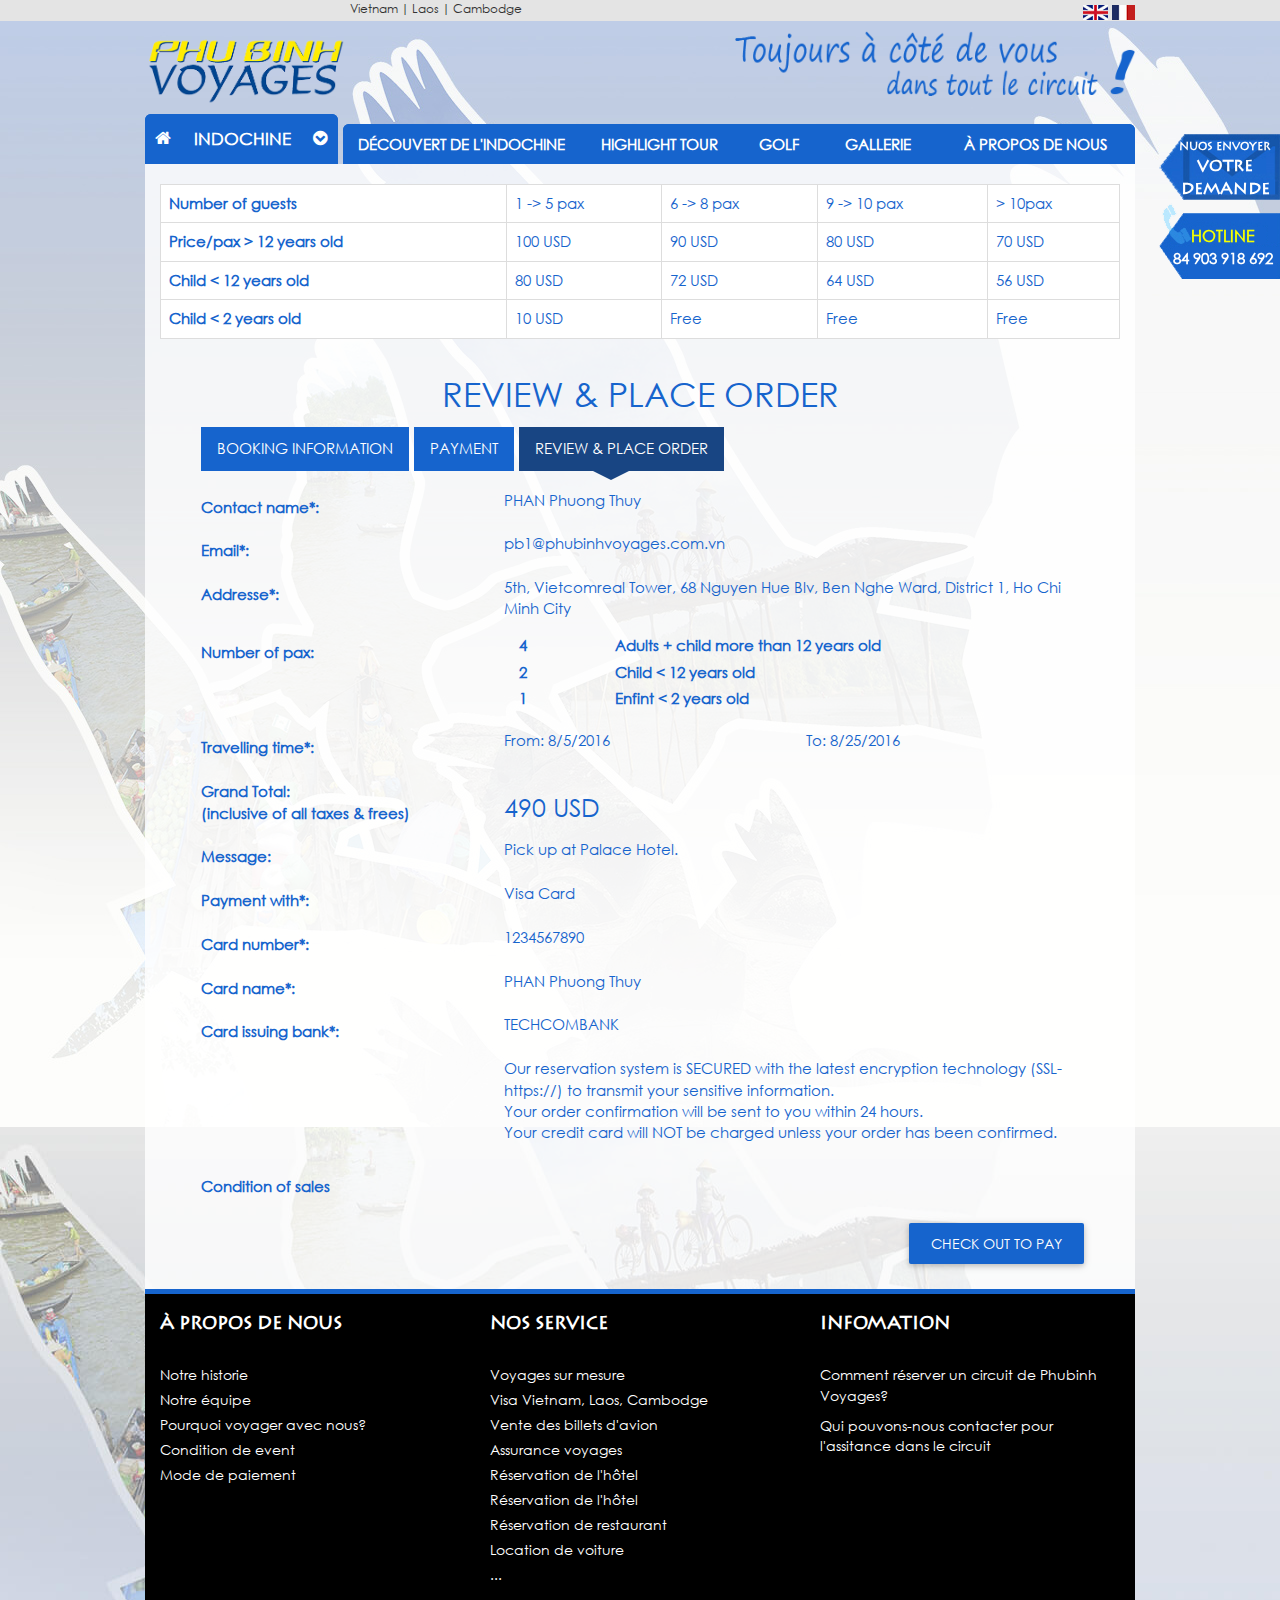
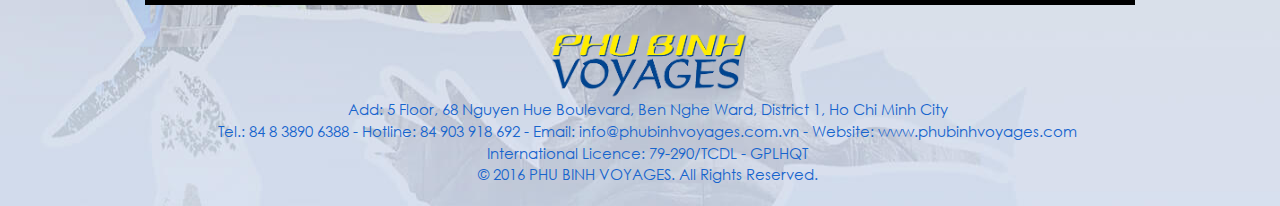
<file: place_order.html>
<!DOCTYPE html>
<html lang="en">

<head>
    <meta charset="utf-8">
    <meta http-equiv="X-UA-Compatible" content="IE=edge">
    <meta name="viewport" content="width=device-width, initial-scale=1">
    <title>Phu Binh Voyages</title>
    <!-- Material Design Icons -->
    <link href="https://fonts.googleapis.com/icon?family=Material+Icons" rel="stylesheet">
    <!-- Font Awesome -->
    <link rel="stylesheet" href="https://maxcdn.bootstrapcdn.com/font-awesome/4.5.0/css/font-awesome.min.css">
    <!-- Bootstrap core CSS -->
    <link href="css/bootstrap.min.css" rel="stylesheet" media="all" type="text/css">
    <!-- Material Design Bootstrap -->
    <link href="css/mdb.css" rel="stylesheet" media="all" type="text/css">
    <!-- Font of page -->
    <link href="font/CenturyGothic/font.css" rel="stylesheet" media="all" type="text/css">
    <link href="font/LithosPro-Regular/font.css" rel="stylesheet" media="all" type="text/css">
    <!-- Owl Carousel -->
    <link href="js/owl.carousel/owl.carousel.css" rel="stylesheet" media="all" type="text/css">
    <!-- Default Theme -->
    <link rel="stylesheet" href="js/owl.carousel/owl.theme.css" media="all" type="text/css">
    <!-- Stylesheet of page -->
    <link href="css/styles.css" rel="stylesheet" media="all" type="text/css">
</head>

<body>
    <div class="bg_head"></div>
    <div class="bg_foot"></div>
    <div id="wrapper">
        <!--Header -->
        <header class="header">
            <!-- top header-->
            <div class="header-top">
                <div class="container">
                    <div class="row">
                        <div class="col-xs-8 header-top-link">
                            <ul class="list-inline">
                                <li><a href="#">Vietnam</a> |</li>
                                <li><a href="#">Laos</a> |</li>
                                <li><a href="#">Cambodge</a></li>
                            </ul>
                        </div>
                        <div class="col-xs-4 pull-right header-top-flag">
                            <ul class="list-inline text-right">
                                <li>
                                    <a href="#"><img src="img/en.jpg" /></a>
                                </li>
                                <li>
                                    <a href="#"><img src="img/fr.jpg" /></a>
                                </li>
                            </ul>
                        </div>
                    </div>
                </div>
            </div>
            <!-- logo & slogan -->
            <div class="container header-logo-slogan">
                <div class="row">
                    <div class="col-xs-4 logo">
                       <a href="index.html"><img src="img/logo.png" class="img-responsive" /></a>
                    </div>
                    <div class="col-xs-8 text-right slogan">
                        <img src="img/slogan.png" class="img-responsive" />
                    </div>
                </div>
            </div>
            <!-- navigation -->
            <div class="container header-nav">
                <nav class="navbar navbar-default">
                    <div class="navbar-header">
                        <button class="navbar-toggle" type="button" data-toggle="collapse" data-target=".js-navbar-collapse">
                            <span class="sr-only">Toggle navigation</span>
                            <span class="icon-bar"></span>
                            <span class="icon-bar"></span>
                            <span class="icon-bar"></span>
                        </button>
                        <a class="navbar-brand" href="index.html"><img src="img/logo.png" class="img-responsive" /></a>
                    </div>
                    <div class="collapse navbar-collapse js-navbar-collapse">
                        <ul class="nav navbar-nav nav-left">
                            <li class="dropdown">
                                <a class="dropdown-toggle" data-toggle="dropdown" href="#"><i class="fa fa-home pull-left" aria-hidden="true"></i> INDOCHINE
                                <i class="fa fa-chevron-circle-down pull-right" aria-hidden="true"></i></a>
                                <ul class="dropdown-menu">
                                    <li><a href="#">VIETNAME</a></li>
                                    <li><a href="#">LAOS</a></li>
                                    <li><a href="#">CAMBODGE</a></li>
                                </ul>
                            </li>
                        </ul>
                        <ul class="nav navbar-nav nav-right">
                            <li class="dropdown mega-dropdown">
                                <a href="#" class="dropdown-toggle" data-toggle="dropdown">DÉCOUVERT DE L'INDOCHINE</a>
                                <ul class="dropdown-menu mega-dropdown-menu row">
                                    <li class="col-sm-3 mega-img">
                                        <a><img src="img/map.png" class="img-responsive"></a>
                                        <p>PRÉSENTATION GÉNÉRALE</p>
                                    </li>
                                    <li class="col-sm-3">
                                        <ul>
                                            <li class="dropdown-header">SITES INTOURCONNABLE</li>
                                            <li><a href="#">Halong</a></li>
                                            <li><a href="#">Ninh Binh</a></li>
                                            <li><a href="#">Sapa</a></li>
                                            <li><a href="#">Maichau</a></li>
                                        </ul>
                                    </li>
                                    <li class="col-sm-3">
                                        <ul>
                                            <li class="dropdown-header">COULEUR CULTUREL</li>
                                            <li><a href="#">Têt</a></li>
                                            <li><a href="#">...</a></li>
                                        </ul>
                                    </li>
                                    <li class="col-sm-3">
                                        <ul>
                                            <li class="dropdown-header">GASTRONOMIE</li>
                                            <li><a href="#">Pho - Nouille au boeuf</a></li>
                                            <li>
                                                <a href="#"></a>
                                            </li>
                                            <li><a href="#">.... </a></li>
                                        </ul>
                                    </li>
                                </ul>
                            </li>
                            <li><a href="tour.html">HIGHLIGHT TOUR</a></li>
                            <li><a href="golf.html">GOLF</a></li>
                            <li><a href="gallerie.html">GALLERIE</a></li>
                            <li class="dropdown">
                                <a class="dropdown-toggle" data-toggle="dropdown" href="#">À PROPOS DE NOUS</a>
                                <ul class="dropdown-menu">
                                    <li><a href="qui-sommes-nous.html">Qui sommes-nous?</a></li>
                                    <li><a href="temoignage.html">Témoignage</a></li>
                                    <li><a href="contact.html">Nous contacter?</a></li>
                                    <li><a href="">Condition de event</a></li>
                                    <li><a href="">Mode de paiement</a></li>
                                </ul>
                            </li>
                        </ul>
                    </div>
                    <!-- /.nav-collapse -->
                </nav>
            </div>
        </header>
        <!-- Main contents -->
        <section class="maincontent">
            <div class="container">
                <!-- Tours -->
                <div class="col-sm-12 contact bg-op text-blue">
                    <div class="row">
                        <div class="col-xs-12 pt20">
                            <div class="table-responsive">
                                <table class="table table-bordered bg-white">
                                    <tbody>
                                        <tr>
                                            <th>Number of guests</th>
                                            <td class="text-blue">1 -> 5 pax</td>
                                            <td class="text-blue">6 -> 8 pax</td>
                                            <td class="text-blue">9 -> 10 pax</td>
                                            <td class="text-blue">> 10pax</td>
                                        </tr>
                                        <tr>
                                            <th>Price/pax > 12 years old</th>
                                            <td class="text-blue">100 USD</td>
                                            <td class="text-blue">90 USD</td>
                                            <td class="text-blue">80 USD</td>
                                            <td class="text-blue">70 USD</td>
                                        </tr>
                                        <tr>
                                            <th>Child < 12 years old</th>
                                            <td class="text-blue">80 USD</td>
                                            <td class="text-blue">72 USD</td>
                                            <td class="text-blue">64 USD</td>
                                            <td class="text-blue">56 USD</td>
                                        </tr>
                                        <tr>
                                            <th>Child < 2 years old</th>
                                            <td class="text-blue">10 USD</td>
                                            <td class="text-blue">Free</td>
                                            <td class="text-blue">Free</td>
                                            <td class="text-blue">Free</td>
                                        </tr>
                                    </tbody>
                                </table>
                            </div>
                        </div>
                    </div>
                    <div class="row">
                        <div class="col-sm-12">
                            <h4 class="text-center">REVIEW & PLACE ORDER</h4>
                        </div>
                        <form class="form-horizontal col-sm-11 text-left" role="form">
                            <!-- Nav tabs -->
                            <ul class="nav nav-tabs pb20">
                                <li><a href="book_tour.html">BOOKING INFORMATION</a></li>
                                <li><a href="payment.html">PAYMENT</a></li>
                                <li class="active"><a href="place_order.html">REVIEW & PLACE ORDER</a></li>
                            </ul>
                            <div class="md-form form-group">
                                <label class="control-label col-sm-4">Contact name*:</label>
                                <div class="col-sm-8">
                                    PHAN Phuong Thuy
                                </div>
                            </div>
                            <div class="md-form form-group">
                                <label class="control-label col-sm-4">Email*:</label>
                                <div class="col-sm-8">
                                    pb1@phubinhvoyages.com.vn
                                </div>
                            </div>
                            <div class="md-form form-group">
                                <label class="control-label col-sm-4">Addresse*:</label>
                                <div class="col-sm-8 form-ml">
                                    5th, Vietcomreal Tower, 68 Nguyen Hue Blv, Ben Nghe Ward, District 1, Ho Chi Minh City
                                </div>
                            </div>
                            <div class="md-form form-group">
                                <label class="control-label col-sm-4">Number of pax:</label>
                                <div class="col-sm-8 input-auto">
                                    <label class="col-md-2">4</label>
                                    <label class="col-md-8">Adults + child more than 12 years old</label>
                                    <div class="clearfix"></div>
                                    <label class="col-md-2">2</label>
                                    <label class="col-md-8">Child < 12 years old</label>
                                    <div class="clearfix"></div>
                                    <label class="col-md-2">1</label>
                                    <label class="col-md-8">Enfint < 2 years old</label>
                                </div>
                            </div>
                            <div class="md-form form-group">
                                <label class="control-label col-sm-4">Travelling time*:</label>
                                <div class="col-sm-4">
                                    From: 8/5/2016
                                </div>
                                <div class="col-sm-4">
                                    To: 8/25/2016
                                </div>
                            </div>
                            <div class="md-form form-group">
                                <label class="control-label col-sm-4">Grand Total: <br />
                                <span>(inclusive of all taxes & frees)</span></label>
                                <h5 class="control-label col-sm-4">490 USD</h5>
                            </div>
                            <div class="md-form form-group">
                                <label class="control-label col-sm-4">Message:</label>
                                <div class="col-sm-8 form-ml">
                                    Pick up at Palace Hotel.
                                </div>
                            </div>
                            <div class="md-form form-group">
                                <label class="control-label col-sm-4">Payment with*:</label>
                                <div class="col-sm-8">
                                    Visa Card
                                </div>
                            </div>
                            <div class="md-form form-group">
                                <label class="control-label col-sm-4">Card number*:</label>
                                <div class="col-sm-8">
                                    1234567890
                                </div>
                            </div>
                            <div class="md-form form-group">
                                <label class="control-label col-sm-4">Card name*:</label>
                                <div class="col-sm-8">
                                    PHAN Phuong Thuy
                                </div>
                            </div>
                            <div class="md-form form-group">
                                <label class="control-label col-sm-4">Card issuing bank*:</label>
                                <div class="col-sm-8">
                                    TECHCOMBANK
                                </div>
                            </div>
                            <div class="md-form form-group">
                                <ul class="col-sm-8 col-sm-offset-4">
                                    <li>Our reservation system is SECURED with the latest encryption technology (SSL- https://) to transmit your sensitive information.</li>
                                    <li>Your order confirmation will be sent to you within 24 hours.</li>
                                    <li>Your credit card will NOT be charged unless your order has been confirmed.</li>
                                </ul>
                            </div>
                            <div class="md-form form-group">
                                <label class="control-label col-sm-4">Condition of sales</label>
                                <div class="col-sm-8"></div>
                            </div>
                            <div class="form-group">
                                <div class="pull-right">
                                    <button type="submit" class="btn btn-default">Check out to pay</button>
                                </div>
                            </div>
                        </form>
                    </div>
                </div>
            </div>
        </section>
        <!-- Footer -->
        <footer class="footer">
            <div class="container">
                <div class="col-sm-12 footer-top">
                    <div class="row">
                        <div class="col-sm-4">
                            <h5>À PROPOS DE NOUS</h5>
                            <ul>
                                <li><a href="">Notre historie</a></li>
                                <li><a href="">Notre équipe</a></li>
                                <li><a href="">Pourquoi voyager avec nous?</a></li>
                                <li><a href="">Condition de event</a></li>
                                <li><a href="">Mode de paiement</a></li>
                            </ul>
                        </div>
                        <div class="col-sm-4">
                            <h5>NOS SERVICE</h5>
                            <ul>
                                <li><a href="">Voyages sur mesure</a></li>
                                <li><a href="">Visa Vietnam, Laos, Cambodge</a></li>
                                <li><a href="">Vente des billets d'avion</a></li>
                                <li><a href="">Assurance voyages</a></li>
                                <li><a href="">Réservation de l'hôtel</a></li>
                                <li><a href="">Réservation de l'hôtel</a></li>
                                <li><a href="">Réservation de restaurant</a></li>
                                <li><a href="">Location de voiture</a></li>
                                <li><a href="">...</a></li>
                            </ul>
                        </div>
                        <div class="col-sm-4">
                            <h5>INFOMATION</h5>
                            <p>Comment réserver un circuit de Phubinh Voyages?</p>
                            <p>Qui pouvons-nous contacter pour l'assitance dans le circuit</p>
                        </div>
                    </div>
                </div>
                <div class="col-xs-12 footer-bottom text-center">
                    <div class="logo">
                        <img src="img/logo.png" class="img-responsive" />
                        <p>Add: 5 Floor, 68 Nguyen Hue Boulevard, Ben Nghe Ward, District 1, Ho Chi Minh City
                            <br /> Tel.: 84 8 3890 6388 - Hotline: 84 903 918 692 - Email: info@phubinhvoyages.com.vn - Website: www.phubinhvoyages.com
                            <br /> International Licence: 79-290/TCDL - GPLHQT
                            <br /> © 2016 PHU BINH VOYAGES. All Rights Reserved.</p>
                    </div>
                </div>
            </div>
        </footer>
    </div>
     <a href="maito:info@phubinhvoyages.com.vn" class="stick-mail lithospro">
        NUOS ENVOYER
        <span>VOTRE <br/>DEMANDE</span>
    </a>
    <a class="hotline">
        <span>HOTLINE</span>
        84 903 918 692
    </a>
    <a href="javascript:void(0)" id="scrolltop">
        REMONTER
    </a>
    <!-- SCRIPTS -->
    <!-- JQuery -->
    <script type="text/javascript" src="js/jquery.min.js"></script>
    <!-- Bootstrap core JavaScript -->
    <script type="text/javascript" src="js/bootstrap.min.js"></script>
    <!-- Material Design Bootstrap -->
    <script type="text/javascript" src="js/mdb.js"></script>
    <!-- Owl Carousel -->
    <script type="text/javascript" src="js/owl.carousel/owl.carousel.min.js"></script>
    <!-- Init JS -->
    <script type="text/javascript" src="js/init.js"></script>
</body>

</html>
</file>
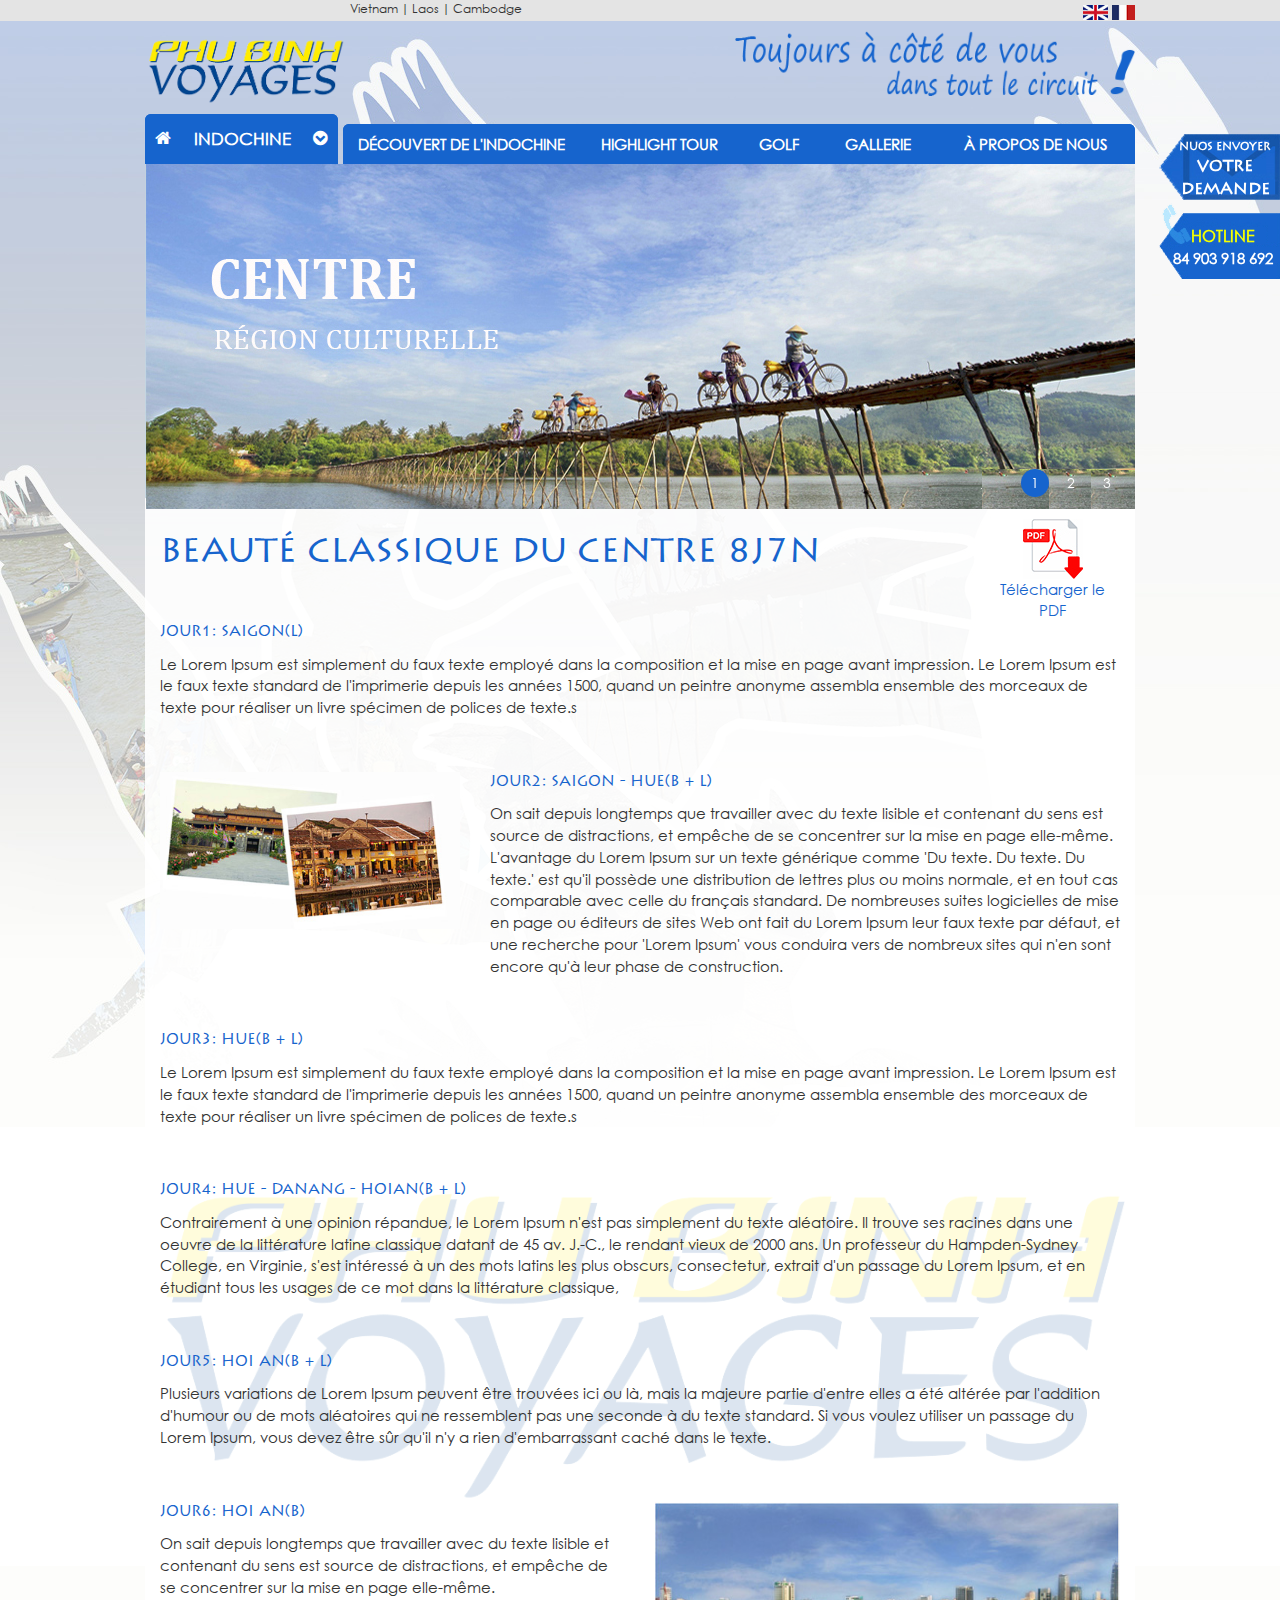
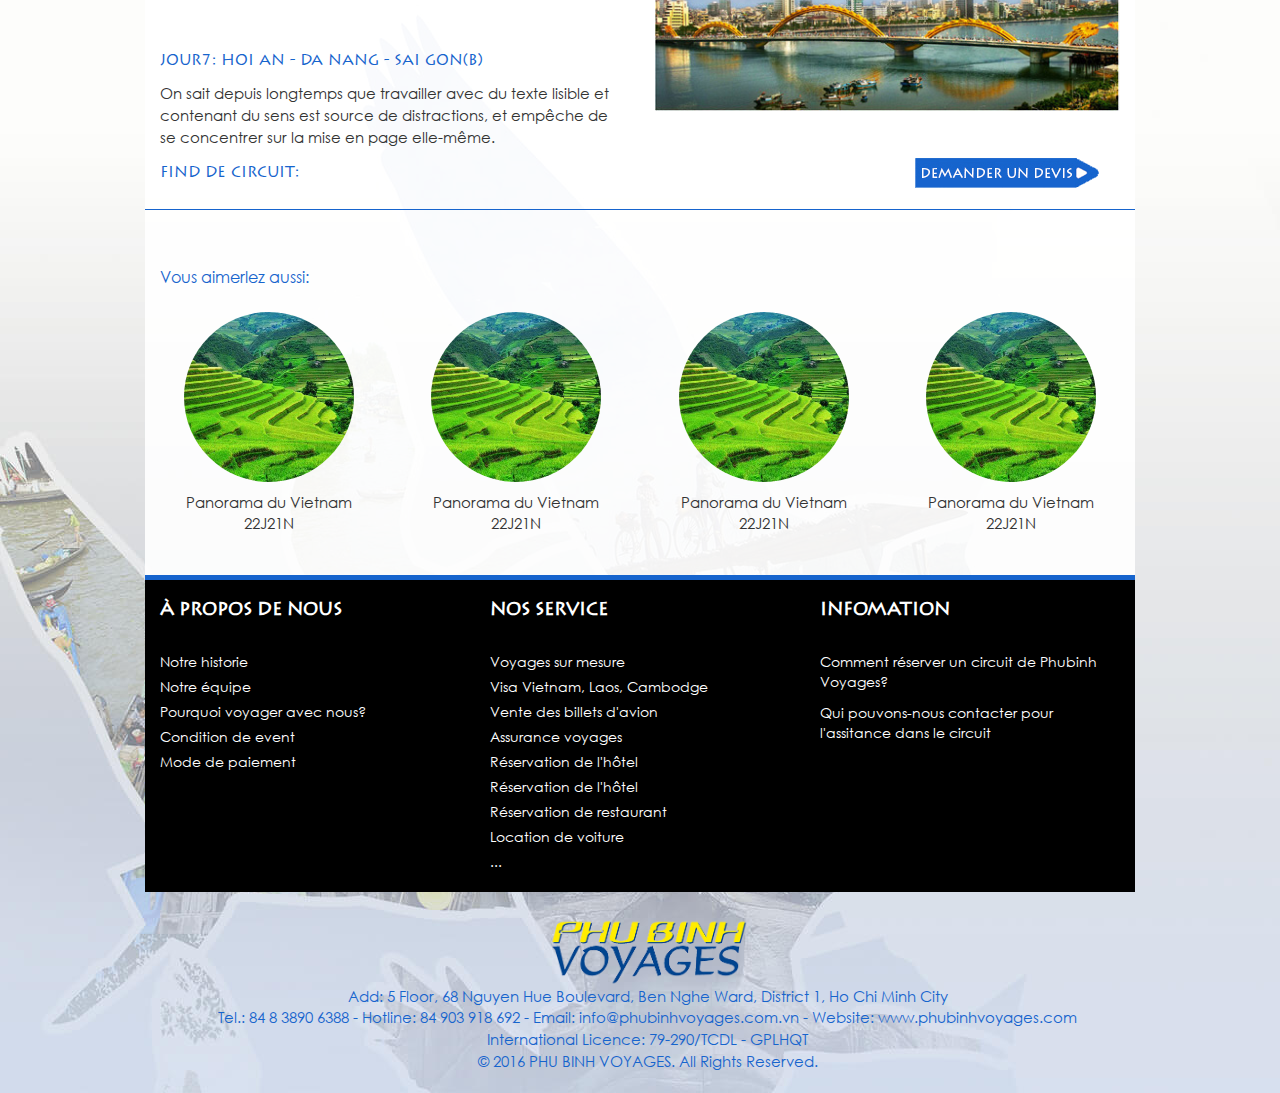
<file: post.html>
<!DOCTYPE html>
<html lang="en">

<head>
    <meta charset="utf-8">
    <meta http-equiv="X-UA-Compatible" content="IE=edge">
    <meta name="viewport" content="width=device-width, initial-scale=1">
    <title>Phu Binh Voyages</title>
    <!-- Material Design Icons -->
    <link href="https://fonts.googleapis.com/icon?family=Material+Icons" rel="stylesheet">
    <!-- Font Awesome -->
    <link rel="stylesheet" href="https://maxcdn.bootstrapcdn.com/font-awesome/4.5.0/css/font-awesome.min.css">
    <!-- Bootstrap core CSS -->
    <link href="css/bootstrap.min.css" rel="stylesheet" media="all" type="text/css">
    <!-- Material Design Bootstrap -->
    <link href="css/mdb.css" rel="stylesheet" media="all" type="text/css">
    <!-- Font of page -->
    <link href="font/CenturyGothic/font.css" rel="stylesheet" media="all" type="text/css">
    <link href="font/LithosPro-Regular/font.css" rel="stylesheet" media="all" type="text/css">
    <!-- Owl Carousel -->
    <link href="js/owl.carousel/owl.carousel.css" rel="stylesheet" media="all" type="text/css">
    <!-- Default Theme -->
    <link rel="stylesheet" href="js/owl.carousel/owl.theme.css" media="all" type="text/css">
    <!-- Stylesheet of page -->
    <link href="css/styles.css" rel="stylesheet" media="all" type="text/css">
</head>

<body>
    <div class="bg_head"></div>
    <div class="bg_foot"></div>
    <div id="wrapper">
        <!--Header -->
        <header class="header">
            <!-- top header-->
            <div class="header-top">
                <div class="container">
                    <div class="row">
                        <div class="col-xs-8 header-top-link">
                            <ul class="list-inline">
                                <li><a href="#">Vietnam</a> |</li>
                                <li><a href="#">Laos</a> |</li>
                                <li><a href="#">Cambodge</a></li>
                            </ul>
                        </div>
                        <div class="col-xs-4 pull-right header-top-flag">
                            <ul class="list-inline text-right">
                                <li>
                                    <a href="#"><img src="img/en.jpg" /></a>
                                </li>
                                <li>
                                    <a href="#"><img src="img/fr.jpg" /></a>
                                </li>
                            </ul>
                        </div>
                    </div>
                </div>
            </div>
            <!-- logo & slogan -->
            <div class="container header-logo-slogan">
                <div class="row">
                    <div class="col-xs-4 logo">
                       <a href="index.html"><img src="img/logo.png" class="img-responsive" /></a>
                    </div>
                    <div class="col-xs-8 text-right slogan">
                        <img src="img/slogan.png" class="img-responsive" />
                    </div>
                </div>
            </div>
            <!-- navigation -->
            <div class="container header-nav">
                <nav class="navbar navbar-default">
                    <div class="navbar-header">
                        <button class="navbar-toggle" type="button" data-toggle="collapse" data-target=".js-navbar-collapse">
                            <span class="sr-only">Toggle navigation</span>
                            <span class="icon-bar"></span>
                            <span class="icon-bar"></span>
                            <span class="icon-bar"></span>
                        </button>
                        <a class="navbar-brand" href="index.html"><img src="img/logo.png" class="img-responsive" /></a>
                    </div>
                    <div class="collapse navbar-collapse js-navbar-collapse">
                        <ul class="nav navbar-nav nav-left">
                            <li class="dropdown">
                                <a class="dropdown-toggle" data-toggle="dropdown" href="#"><i class="fa fa-home pull-left" aria-hidden="true"></i> INDOCHINE
                                <i class="fa fa-chevron-circle-down pull-right" aria-hidden="true"></i></a>
                                <ul class="dropdown-menu">
                                    <li><a href="#">VIETNAME</a></li>
                                    <li><a href="#">LAOS</a></li>
                                    <li><a href="#">CAMBODGE</a></li>
                                </ul>
                            </li>
                        </ul>
                        <ul class="nav navbar-nav nav-right">
                            <li class="dropdown mega-dropdown">
                                <a href="#" class="dropdown-toggle" data-toggle="dropdown">DÉCOUVERT DE L'INDOCHINE</a>
                                <ul class="dropdown-menu mega-dropdown-menu row">
                                    <li class="col-sm-3 mega-img">
                                        <a><img src="img/map.png" class="img-responsive"></a>
                                        <p>PRÉSENTATION GÉNÉRALE</p>
                                    </li>
                                    <li class="col-sm-3">
                                        <ul>
                                            <li class="dropdown-header">SITES INTOURCONNABLE</li>
                                            <li><a href="#">Halong</a></li>
                                            <li><a href="#">Ninh Binh</a></li>
                                            <li><a href="#">Sapa</a></li>
                                            <li><a href="#">Maichau</a></li>
                                        </ul>
                                    </li>
                                    <li class="col-sm-3">
                                        <ul>
                                            <li class="dropdown-header">COULEUR CULTUREL</li>
                                            <li><a href="#">Têt</a></li>
                                            <li><a href="#">...</a></li>
                                        </ul>
                                    </li>
                                    <li class="col-sm-3">
                                        <ul>
                                            <li class="dropdown-header">GASTRONOMIE</li>
                                            <li><a href="#">Pho - Nouille au boeuf</a></li>
                                            <li>
                                                <a href="#"></a>
                                            </li>
                                            <li><a href="#">.... </a></li>
                                        </ul>
                                    </li>
                                </ul>
                            </li>
                            <li><a href="tour.html">HIGHLIGHT TOUR</a></li>
                            <li><a href="golf.html">GOLF</a></li>
                            <li><a href="gallerie.html">GALLERIE</a></li>
                            <li class="dropdown">
                                <a class="dropdown-toggle" data-toggle="dropdown" href="#">À PROPOS DE NOUS</a>
                                <ul class="dropdown-menu">
                                    <li><a href="qui-sommes-nous.html">Qui sommes-nous?</a></li>
                                    <li><a href="temoignage.html">Témoignage</a></li>
                                    <li><a href="contact.html">Nous contacter?</a></li>
                                    <li><a href="">Condition de event</a></li>
                                    <li><a href="">Mode de paiement</a></li>
                                </ul>
                            </li>
                        </ul>
                    </div>
                    <!-- /.nav-collapse -->
                </nav>
            </div>
            <!-- slider -->
            <div class="container header-slider">
                <div class="row">
                    <div class="col-xs-12 owl-carousel">
                        <div class="item">
                            <a href=""><img src="img/slide1.png"></a>
                        </div>
                        <div class="item">
                            <a href=""><img src="img/slide1.png"></a>
                        </div>
                        <div class="item">
                            <a href=""><img src="img/slide1.png"></a>
                        </div>
                    </div>
                </div>
            </div>
        </header>
        <!-- Main contents -->
        <section class="maincontent">
            <div class="container">
                <!-- Tours -->
                <div class="col-sm-12 post bg-op-logo">
                    <div class="row">
                        <div class="col-xs-12 col-md-10 text-blue lithospro">
                            <h4 class="post-title">BEAUTÉ CLASSIQUE DU CENTRE 8J7N</h4>
                        </div>
                        <div class="col-xs-12 col-md-2 text-center">
                            <a href="">
                                <img src="img/PDF_icon.jpg">
                                <br/> Télécharger le PDF
                            </a>
                        </div>
                    </div>
                    <div class="row">
                        <div class="col-xs-12">
                            <p class="text-blue lithospro">JOUR1: SAIGON(L)</p>
                            <p>Le Lorem Ipsum est simplement du faux texte employé dans la composition et la mise en page avant impression. Le Lorem Ipsum est le faux texte standard de l'imprimerie depuis les années 1500, quand un peintre anonyme assembla ensemble des morceaux de texte pour réaliser un livre spécimen de polices de texte.s</p>
                            <br/>
                            <br/>
                            <div class="row">
                                <div class="col-sm-4">
                                    <img src="img/b1.jpg" class="img-responsive">
                                </div>
                                <div class="col-sm-8">
                                    <p class="text-blue lithospro">JOUR2: SAIGON - HUE(B + L)</p>
                                    <p>On sait depuis longtemps que travailler avec du texte lisible et contenant du sens est source de distractions, et empêche de se concentrer sur la mise en page elle-même. L'avantage du Lorem Ipsum sur un texte générique comme 'Du texte. Du texte. Du texte.' est qu'il possède une distribution de lettres plus ou moins normale, et en tout cas comparable avec celle du français standard. De nombreuses suites logicielles de mise en page ou éditeurs de sites Web ont fait du Lorem Ipsum leur faux texte par défaut, et une recherche pour 'Lorem Ipsum' vous conduira vers de nombreux sites qui n'en sont encore qu'à leur phase de construction.</p>
                                </div>
                            </div>
                            <br/>
                            <br/>
                            <p class="text-blue lithospro">JOUR3: HUE(B + L)</p>
                            <p>Le Lorem Ipsum est simplement du faux texte employé dans la composition et la mise en page avant impression. Le Lorem Ipsum est le faux texte standard de l'imprimerie depuis les années 1500, quand un peintre anonyme assembla ensemble des morceaux de texte pour réaliser un livre spécimen de polices de texte.s</p>
                            <br/>
                            <br/>
                            <p class="text-blue lithospro">JOUR4: HUE - DANANG - HOIAN(B + L)</p>
                            <p>Contrairement à une opinion répandue, le Lorem Ipsum n'est pas simplement du texte aléatoire. Il trouve ses racines dans une oeuvre de la littérature latine classique datant de 45 av. J.-C., le rendant vieux de 2000 ans. Un professeur du Hampden-Sydney College, en Virginie, s'est intéressé à un des mots latins les plus obscurs, consectetur, extrait d'un passage du Lorem Ipsum, et en étudiant tous les usages de ce mot dans la littérature classique, </p>
                            <br/>
                            <br/>
                            <p class="text-blue lithospro">JOUR5: HOI AN(B + L)</p>
                            <p>Plusieurs variations de Lorem Ipsum peuvent être trouvées ici ou là, mais la majeure partie d'entre elles a été altérée par l'addition d'humour ou de mots aléatoires qui ne ressemblent pas une seconde à du texte standard. Si vous voulez utiliser un passage du Lorem Ipsum, vous devez être sûr qu'il n'y a rien d'embarrassant caché dans le texte.</p>
                            <br/>
                            <br/>
                            <div class="row">
                                <div class="col-sm-6">
                                    <p class="text-blue lithospro">JOUR6: HOI AN(B)</p>
                                    <p>On sait depuis longtemps que travailler avec du texte lisible et contenant du sens est source de distractions, et empêche de se concentrer sur la mise en page elle-même.</p>
                                    <br/>
                                    <br/>
                                    <p class="text-blue lithospro">JOUR7: HOI AN - DA NANG - SAI GON(B)</p>
                                    <p>On sait depuis longtemps que travailler avec du texte lisible et contenant du sens est source de distractions, et empêche de se concentrer sur la mise en page elle-même.</p>
                                </div>
                                <div class="col-sm-6">
                                    <img src="img/b2.jpg" class="img-responsive">
                                </div>
                            </div>
                        </div>
                        <div class="col-xs-12 pb20">
                            <h6 class="pull-left text-blue lithospro">FIND DE CIRCUIT:</h6>
                            <a href="maito:info@phubinhvoyages.com.vn" class="pull-right mr20"><img src="img/deman.png"></a>
                        </div>
                    </div>
                    <div class="row text-center recent-post">
                        <h6 class="col-xs-12 text-blue text-left">Vous aimerlez aussi:</h6>
                        <div class="col-sm-3 tour-item">
                            <div class="tour-img">
                                <a href=""><img src="img/t1.jpg" class="img-circle" /></a>
                            </div>
                            <p class="tour-name mt10">Panorama du Vietnam 22J21N</p>
                        </div>
                        <div class="col-sm-3 tour-item">
                            <div class="tour-img">
                                <a href=""><img src="img/t1.jpg" class="img-circle" /></a>
                            </div>
                            <p class="tour-name mt10">Panorama du Vietnam 22J21N</p>
                        </div>
                        <div class="col-sm-3 tour-item">
                            <div class="tour-img">
                                <a href=""><img src="img/t1.jpg" class="img-circle" /></a>
                            </div>
                            <p class="tour-name mt10">Panorama du Vietnam 22J21N</p>
                        </div>
                        <div class="col-sm-3 tour-item">
                            <div class="tour-img">
                                <a href=""><img src="img/t1.jpg" class="img-circle" /></a>
                            </div>
                            <p class="tour-name mt10">Panorama du Vietnam 22J21N</p>
                        </div>
                    </div>
                </div>
            </div>
        </section>
        <!-- Footer -->
        <footer class="footer">
            <div class="container">
                <div class="col-sm-12 footer-top">
                    <div class="row">
                        <div class="col-sm-4">
                            <h5>À PROPOS DE NOUS</h5>
                            <ul>
                                <li><a href="">Notre historie</a></li>
                                <li><a href="">Notre équipe</a></li>
                                <li><a href="">Pourquoi voyager avec nous?</a></li>
                                <li><a href="">Condition de event</a></li>
                                <li><a href="">Mode de paiement</a></li>
                            </ul>
                        </div>
                        <div class="col-sm-4">
                            <h5>NOS SERVICE</h5>
                            <ul>
                                <li><a href="">Voyages sur mesure</a></li>
                                <li><a href="">Visa Vietnam, Laos, Cambodge</a></li>
                                <li><a href="">Vente des billets d'avion</a></li>
                                <li><a href="">Assurance voyages</a></li>
                                <li><a href="">Réservation de l'hôtel</a></li>
                                <li><a href="">Réservation de l'hôtel</a></li>
                                <li><a href="">Réservation de restaurant</a></li>
                                <li><a href="">Location de voiture</a></li>
                                <li><a href="">...</a></li>
                            </ul>
                        </div>
                        <div class="col-sm-4">
                            <h5>INFOMATION</h5>
                            <p>Comment réserver un circuit de Phubinh Voyages?</p>
                            <p>Qui pouvons-nous contacter pour l'assitance dans le circuit</p>
                        </div>
                    </div>
                </div>
                <div class="col-xs-12 footer-bottom text-center">
                    <div class="logo">
                        <img src="img/logo.png" class="img-responsive" />
                        <p>Add: 5 Floor, 68 Nguyen Hue Boulevard, Ben Nghe Ward, District 1, Ho Chi Minh City
                            <br /> Tel.: 84 8 3890 6388 - Hotline: 84 903 918 692 - Email: info@phubinhvoyages.com.vn - Website: www.phubinhvoyages.com
                            <br /> International Licence: 79-290/TCDL - GPLHQT
                            <br /> © 2016 PHU BINH VOYAGES. All Rights Reserved.</p>
                    </div>
                </div>
            </div>
        </footer>
    </div>
     <a href="maito:info@phubinhvoyages.com.vn" class="stick-mail lithospro">
        NUOS ENVOYER
        <span>VOTRE <br/>DEMANDE</span>
    </a>
    <a class="hotline">
        <span>HOTLINE</span>
        84 903 918 692
    </a>
    <a href="javascript:void(0)" id="scrolltop">
        REMONTER
    </a>
    <!-- SCRIPTS -->
    <!-- JQuery -->
    <script type="text/javascript" src="js/jquery.min.js"></script>
    <!-- Bootstrap core JavaScript -->
    <script type="text/javascript" src="js/bootstrap.min.js"></script>
    <!-- Material Design Bootstrap -->
    <script type="text/javascript" src="js/mdb.js"></script>
    <!-- Owl Carousel -->
    <script type="text/javascript" src="js/owl.carousel/owl.carousel.min.js"></script>
    <!-- Init JS -->
    <script type="text/javascript" src="js/init.js"></script>
</body>

</html>
</file>
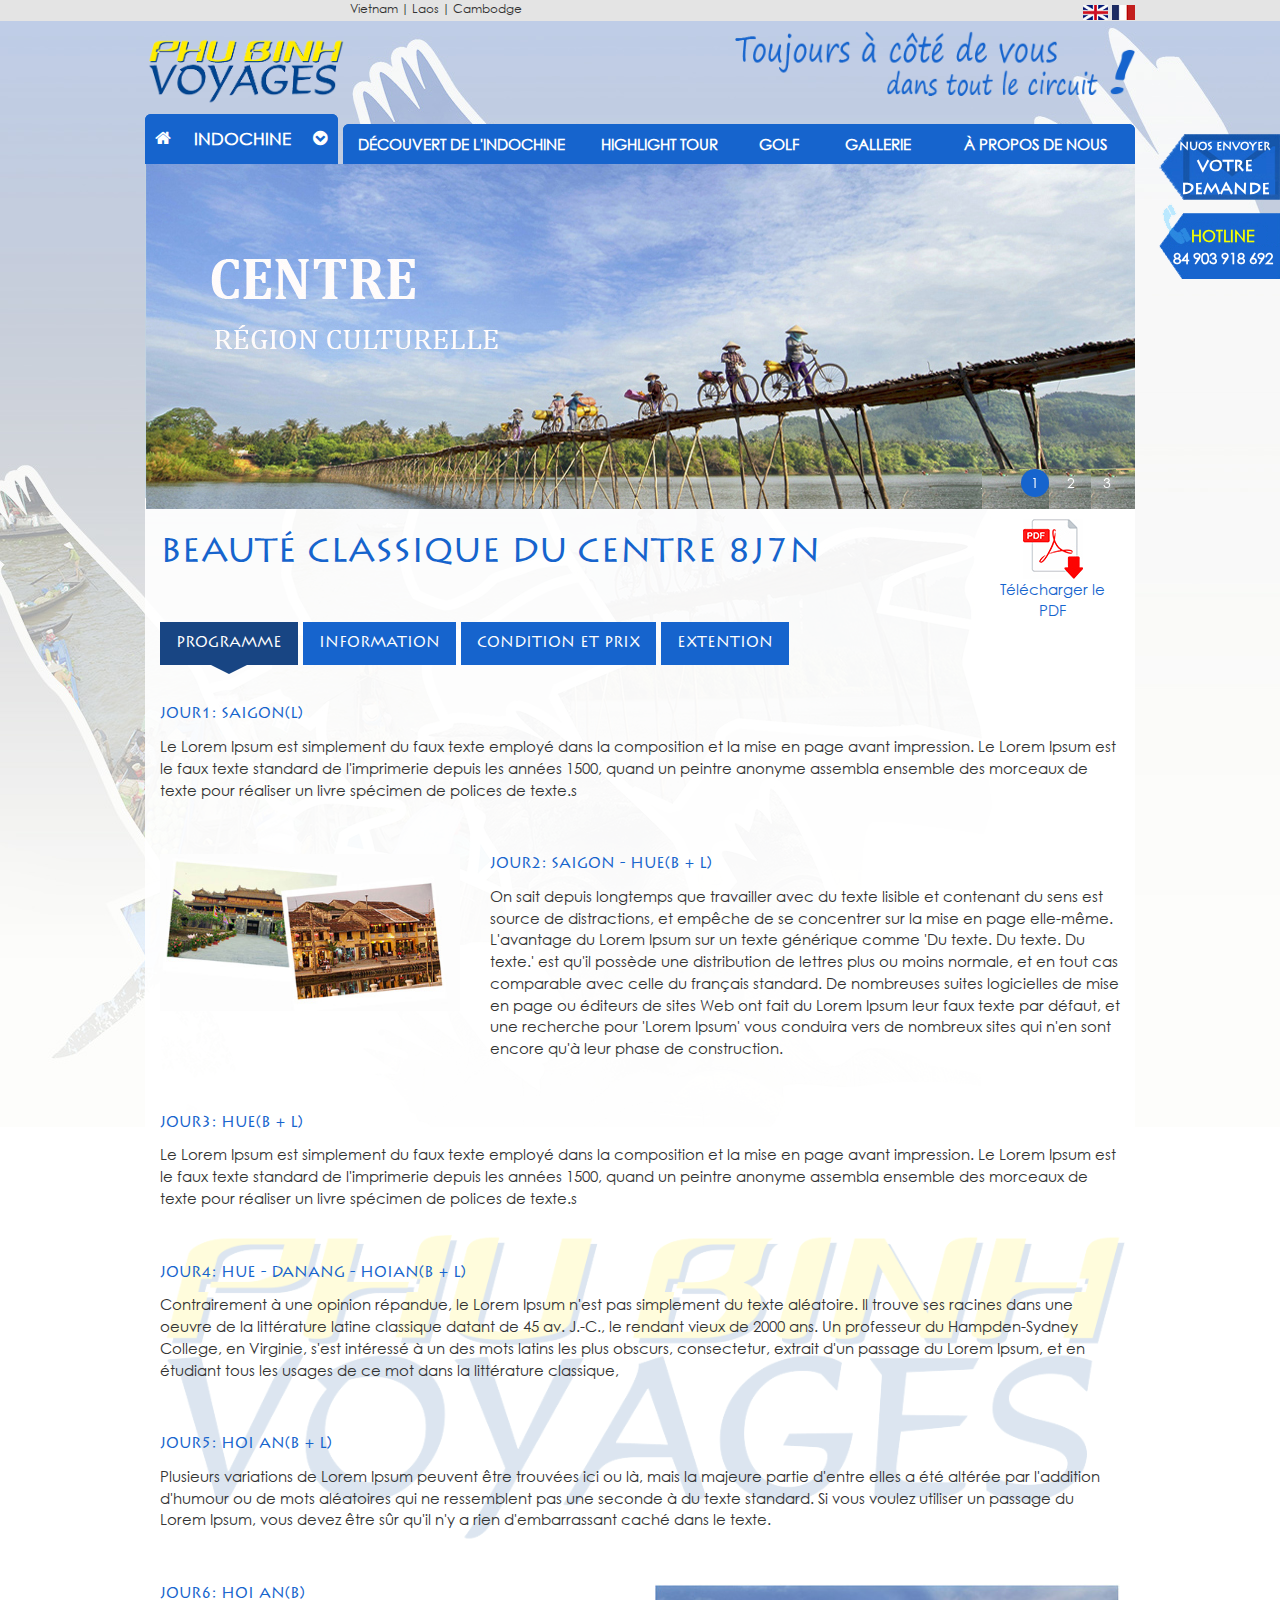
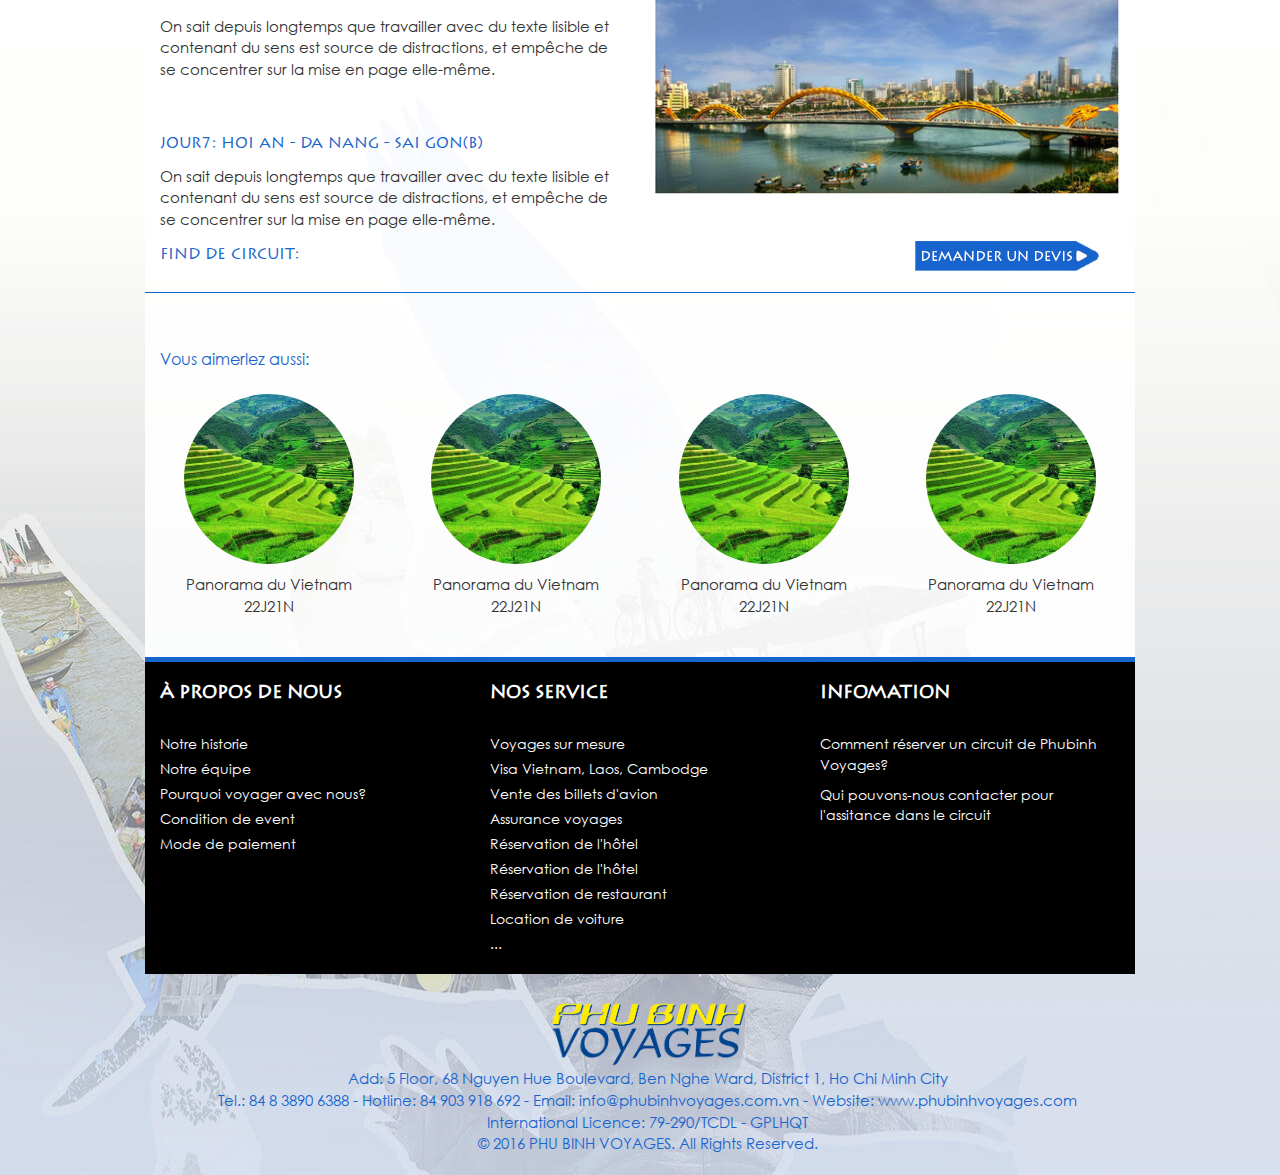
<file: post_tab.html>
<!DOCTYPE html>
<html lang="en">

<head>
    <meta charset="utf-8">
    <meta http-equiv="X-UA-Compatible" content="IE=edge">
    <meta name="viewport" content="width=device-width, initial-scale=1">
    <title>Phu Binh Voyages</title>
    <!-- Material Design Icons -->
    <link href="https://fonts.googleapis.com/icon?family=Material+Icons" rel="stylesheet">
    <!-- Font Awesome -->
    <link rel="stylesheet" href="https://maxcdn.bootstrapcdn.com/font-awesome/4.5.0/css/font-awesome.min.css">
    <!-- Bootstrap core CSS -->
    <link href="css/bootstrap.min.css" rel="stylesheet" media="all" type="text/css">
    <!-- Material Design Bootstrap -->
    <link href="css/mdb.css" rel="stylesheet" media="all" type="text/css">
    <!-- Font of page -->
    <link href="font/CenturyGothic/font.css" rel="stylesheet" media="all" type="text/css">
    <link href="font/LithosPro-Regular/font.css" rel="stylesheet" media="all" type="text/css">
    <!-- Owl Carousel -->
    <link href="js/owl.carousel/owl.carousel.css" rel="stylesheet" media="all" type="text/css">
    <!-- Default Theme -->
    <link rel="stylesheet" href="js/owl.carousel/owl.theme.css" media="all" type="text/css">
    <!-- Stylesheet of page -->
    <link href="css/styles.css" rel="stylesheet" media="all" type="text/css">
</head>

<body>
    <div class="bg_head"></div>
    <div class="bg_foot"></div>
    <div id="wrapper">
       <!--Header -->
        <header class="header">
            <!-- top header-->
            <div class="header-top">
                <div class="container">
                    <div class="row">
                        <div class="col-xs-8 header-top-link">
                            <ul class="list-inline">
                                <li><a href="#">Vietnam</a> |</li>
                                <li><a href="#">Laos</a> |</li>
                                <li><a href="#">Cambodge</a></li>
                            </ul>
                        </div>
                        <div class="col-xs-4 pull-right header-top-flag">
                            <ul class="list-inline text-right">
                                <li>
                                    <a href="#"><img src="img/en.jpg" /></a>
                                </li>
                                <li>
                                    <a href="#"><img src="img/fr.jpg" /></a>
                                </li>
                            </ul>
                        </div>
                    </div>
                </div>
            </div>
            <!-- logo & slogan -->
            <div class="container header-logo-slogan">
                <div class="row">
                    <div class="col-xs-4 logo">
                       <a href="index.html"><img src="img/logo.png" class="img-responsive" /></a>
                    </div>
                    <div class="col-xs-8 text-right slogan">
                        <img src="img/slogan.png" class="img-responsive" />
                    </div>
                </div>
            </div>
            <!-- navigation -->
            <div class="container header-nav">
                <nav class="navbar navbar-default">
                    <div class="navbar-header">
                        <button class="navbar-toggle" type="button" data-toggle="collapse" data-target=".js-navbar-collapse">
                            <span class="sr-only">Toggle navigation</span>
                            <span class="icon-bar"></span>
                            <span class="icon-bar"></span>
                            <span class="icon-bar"></span>
                        </button>
                        <a class="navbar-brand" href="index.html"><img src="img/logo.png" class="img-responsive" /></a>
                    </div>
                    <div class="collapse navbar-collapse js-navbar-collapse">
                        <ul class="nav navbar-nav nav-left">
                            <li class="dropdown">
                                <a class="dropdown-toggle" data-toggle="dropdown" href="#"><i class="fa fa-home pull-left" aria-hidden="true"></i> INDOCHINE
                                <i class="fa fa-chevron-circle-down pull-right" aria-hidden="true"></i></a>
                                <ul class="dropdown-menu">
                                    <li><a href="#">VIETNAME</a></li>
                                    <li><a href="#">LAOS</a></li>
                                    <li><a href="#">CAMBODGE</a></li>
                                </ul>
                            </li>
                        </ul>
                        <ul class="nav navbar-nav nav-right">
                            <li class="dropdown mega-dropdown">
                                <a href="#" class="dropdown-toggle" data-toggle="dropdown">DÉCOUVERT DE L'INDOCHINE</a>
                                <ul class="dropdown-menu mega-dropdown-menu row">
                                    <li class="col-sm-3 mega-img">
                                        <a><img src="img/map.png" class="img-responsive"></a>
                                        <p>PRÉSENTATION GÉNÉRALE</p>
                                    </li>
                                    <li class="col-sm-3">
                                        <ul>
                                            <li class="dropdown-header">SITES INTOURCONNABLE</li>
                                            <li><a href="#">Halong</a></li>
                                            <li><a href="#">Ninh Binh</a></li>
                                            <li><a href="#">Sapa</a></li>
                                            <li><a href="#">Maichau</a></li>
                                        </ul>
                                    </li>
                                    <li class="col-sm-3">
                                        <ul>
                                            <li class="dropdown-header">COULEUR CULTUREL</li>
                                            <li><a href="#">Têt</a></li>
                                            <li><a href="#">...</a></li>
                                        </ul>
                                    </li>
                                    <li class="col-sm-3">
                                        <ul>
                                            <li class="dropdown-header">GASTRONOMIE</li>
                                            <li><a href="#">Pho - Nouille au boeuf</a></li>
                                            <li>
                                                <a href="#"></a>
                                            </li>
                                            <li><a href="#">.... </a></li>
                                        </ul>
                                    </li>
                                </ul>
                            </li>
                            <li><a href="tour.html">HIGHLIGHT TOUR</a></li>
                            <li><a href="golf.html">GOLF</a></li>
                            <li><a href="gallerie.html">GALLERIE</a></li>
                            <li class="dropdown">
                                <a class="dropdown-toggle" data-toggle="dropdown" href="#">À PROPOS DE NOUS</a>
                                <ul class="dropdown-menu">
                                    <li><a href="qui-sommes-nous.html">Qui sommes-nous?</a></li>
                                    <li><a href="temoignage.html">Témoignage</a></li>
                                    <li><a href="contact.html">Nous contacter?</a></li>
                                    <li><a href="">Condition de event</a></li>
                                    <li><a href="">Mode de paiement</a></li>
                                </ul>
                            </li>
                        </ul>
                    </div>
                    <!-- /.nav-collapse -->
                </nav>
            </div>
            <!-- slider -->
            <div class="container header-slider">
                <div class="row">
                    <div class="col-xs-12 owl-carousel">
                        <div class="item">
                            <a href=""><img src="img/slide1.png"></a>
                        </div>
                        <div class="item">
                            <a href=""><img src="img/slide1.png"></a>
                        </div>
                        <div class="item">
                            <a href=""><img src="img/slide1.png"></a>
                        </div>
                    </div>
                </div>
            </div>
        </header>
        <!-- Main contents -->
        <section class="maincontent">
            <div class="container">
                <!-- Tours -->
                <div class="col-sm-12 post bg-op-logo">
                    <div class="row">
                        <div class="col-xs-12 col-md-10 text-blue lithospro">
                            <h4 class="post-title">BEAUTÉ CLASSIQUE DU CENTRE 8J7N</h4>
                        </div>
                        <div class="col-xs-12 col-md-2 text-center">
                            <a href="">
                                <img src="img/PDF_icon.jpg">
                                <br/> Télécharger le PDF
                            </a>
                        </div>
                    </div>
                    <div class="row">
                        <div class="col-xs-12">
                            <!-- Nav tabs -->
                            <ul class="nav nav-tabs lithospro" role="tablist">
                                <li role="presentation" class="active"><a href="#home" aria-controls="home" role="tab" data-toggle="tab">PROGRAMME</a></li>
                                <li role="presentation"><a href="#profile" aria-controls="profile" role="tab" data-toggle="tab">INFORMATION</a></li>
                                <li role="presentation"><a href="#messages" aria-controls="messages" role="tab" data-toggle="tab">CONDITION ET PRIX</a></li>
                                <li role="presentation"><a href="#settings" aria-controls="settings" role="tab" data-toggle="tab">EXTENTION</a></li>
                            </ul>
                            <!-- Tab panes -->
                            <div class="tab-content">
                                <div role="tabpanel" class="tab-pane active" id="home">
                                    <p class="text-blue lithospro">JOUR1: SAIGON(L)</p>
                                    <p>Le Lorem Ipsum est simplement du faux texte employé dans la composition et la mise en page avant impression. Le Lorem Ipsum est le faux texte standard de l'imprimerie depuis les années 1500, quand un peintre anonyme assembla ensemble des morceaux de texte pour réaliser un livre spécimen de polices de texte.s</p>
                                    <br/>
                                    <br/>
                                    <div class="row">
                                        <div class="col-sm-4">
                                            <img src="img/b1.jpg" class="img-responsive">
                                        </div>
                                        <div class="col-sm-8">
                                            <p class="text-blue lithospro">JOUR2: SAIGON - HUE(B + L)</p>
                                            <p>On sait depuis longtemps que travailler avec du texte lisible et contenant du sens est source de distractions, et empêche de se concentrer sur la mise en page elle-même. L'avantage du Lorem Ipsum sur un texte générique comme 'Du texte. Du texte. Du texte.' est qu'il possède une distribution de lettres plus ou moins normale, et en tout cas comparable avec celle du français standard. De nombreuses suites logicielles de mise en page ou éditeurs de sites Web ont fait du Lorem Ipsum leur faux texte par défaut, et une recherche pour 'Lorem Ipsum' vous conduira vers de nombreux sites qui n'en sont encore qu'à leur phase de construction.</p>
                                        </div>
                                    </div>
                                    <br/>
                                    <br/>
                                    <p class="text-blue lithospro">JOUR3: HUE(B + L)</p>
                                    <p>Le Lorem Ipsum est simplement du faux texte employé dans la composition et la mise en page avant impression. Le Lorem Ipsum est le faux texte standard de l'imprimerie depuis les années 1500, quand un peintre anonyme assembla ensemble des morceaux de texte pour réaliser un livre spécimen de polices de texte.s</p>
                                    <br/>
                                    <br/>
                                    <p class="text-blue lithospro">JOUR4: HUE - DANANG - HOIAN(B + L)</p>
                                    <p>Contrairement à une opinion répandue, le Lorem Ipsum n'est pas simplement du texte aléatoire. Il trouve ses racines dans une oeuvre de la littérature latine classique datant de 45 av. J.-C., le rendant vieux de 2000 ans. Un professeur du Hampden-Sydney College, en Virginie, s'est intéressé à un des mots latins les plus obscurs, consectetur, extrait d'un passage du Lorem Ipsum, et en étudiant tous les usages de ce mot dans la littérature classique, </p>
                                    <br/>
                                    <br/>
                                    <p class="text-blue lithospro">JOUR5: HOI AN(B + L)</p>
                                    <p>Plusieurs variations de Lorem Ipsum peuvent être trouvées ici ou là, mais la majeure partie d'entre elles a été altérée par l'addition d'humour ou de mots aléatoires qui ne ressemblent pas une seconde à du texte standard. Si vous voulez utiliser un passage du Lorem Ipsum, vous devez être sûr qu'il n'y a rien d'embarrassant caché dans le texte.</p>
                                    <br/>
                                    <br/>
                                    <div class="row">
                                        <div class="col-sm-6">
                                            <p class="text-blue lithospro">JOUR6: HOI AN(B)</p>
                                            <p>On sait depuis longtemps que travailler avec du texte lisible et contenant du sens est source de distractions, et empêche de se concentrer sur la mise en page elle-même.</p>
                                            <br/>
                                            <br/>
                                            <p class="text-blue lithospro">JOUR7: HOI AN - DA NANG - SAI GON(B)</p>
                                            <p>On sait depuis longtemps que travailler avec du texte lisible et contenant du sens est source de distractions, et empêche de se concentrer sur la mise en page elle-même.</p>
                                        </div>
                                        <div class="col-sm-6">
                                            <img src="img/b2.jpg" class="img-responsive">
                                        </div>
                                    </div>
                                </div>
                                <div role="tabpanel" class="tab-pane" id="profile">...</div>
                                <div role="tabpanel" class="tab-pane" id="messages">...</div>
                                <div role="tabpanel" class="tab-pane" id="settings">...</div>
                            </div>
                        </div>
                        <div class="col-xs-12 pb20">
                            <h6 class="pull-left text-blue lithospro">FIND DE CIRCUIT:</h6>
                            <a href="" class="pull-right mr20"><img src="img/deman.png"></a>
                        </div>
                    </div>
                    <div class="row text-center recent-post">
                        <h6 class="col-xs-12 text-blue text-left">Vous aimerlez aussi:</h6>
                        <div class="col-sm-3 tour-item">
                            <div class="tour-img">
                                <a href="maito:info@phubinhvoyages.com.vn"><img src="img/t1.jpg" class="img-circle" /></a>
                            </div>
                            <p class="tour-name mt10">Panorama du Vietnam 22J21N</p>
                        </div>
                        <div class="col-sm-3 tour-item">
                            <div class="tour-img">
                                <a href=""><img src="img/t1.jpg" class="img-circle" /></a>
                            </div>
                            <p class="tour-name mt10">Panorama du Vietnam 22J21N</p>
                        </div>
                        <div class="col-sm-3 tour-item">
                            <div class="tour-img">
                                <a href=""><img src="img/t1.jpg" class="img-circle" /></a>
                            </div>
                            <p class="tour-name mt10">Panorama du Vietnam 22J21N</p>
                        </div>
                        <div class="col-sm-3 tour-item">
                            <div class="tour-img">
                                <a href=""><img src="img/t1.jpg" class="img-circle" /></a>
                            </div>
                            <p class="tour-name mt10">Panorama du Vietnam 22J21N</p>
                        </div>
                    </div>
                </div>
            </div>
        </section>
        <!-- Footer -->
        <footer class="footer">
            <div class="container">
                <div class="col-sm-12 footer-top">
                    <div class="row">
                        <div class="col-sm-4">
                            <h5>À PROPOS DE NOUS</h5>
                            <ul>
                                <li><a href="">Notre historie</a></li>
                                <li><a href="">Notre équipe</a></li>
                                <li><a href="">Pourquoi voyager avec nous?</a></li>
                                <li><a href="">Condition de event</a></li>
                                <li><a href="">Mode de paiement</a></li>
                            </ul>
                        </div>
                        <div class="col-sm-4">
                            <h5>NOS SERVICE</h5>
                            <ul>
                                <li><a href="">Voyages sur mesure</a></li>
                                <li><a href="">Visa Vietnam, Laos, Cambodge</a></li>
                                <li><a href="">Vente des billets d'avion</a></li>
                                <li><a href="">Assurance voyages</a></li>
                                <li><a href="">Réservation de l'hôtel</a></li>
                                <li><a href="">Réservation de l'hôtel</a></li>
                                <li><a href="">Réservation de restaurant</a></li>
                                <li><a href="">Location de voiture</a></li>
                                <li><a href="">...</a></li>
                            </ul>
                        </div>
                        <div class="col-sm-4">
                            <h5>INFOMATION</h5>
                            <p>Comment réserver un circuit de Phubinh Voyages?</p>
                            <p>Qui pouvons-nous contacter pour l'assitance dans le circuit</p>
                        </div>
                    </div>
                </div>
                <div class="col-xs-12 footer-bottom text-center">
                    <div class="logo">
                        <img src="img/logo.png" class="img-responsive" />
                        <p>Add: 5 Floor, 68 Nguyen Hue Boulevard, Ben Nghe Ward, District 1, Ho Chi Minh City
                            <br /> Tel.: 84 8 3890 6388 - Hotline: 84 903 918 692 - Email: info@phubinhvoyages.com.vn - Website: www.phubinhvoyages.com
                            <br /> International Licence: 79-290/TCDL - GPLHQT
                            <br /> © 2016 PHU BINH VOYAGES. All Rights Reserved.</p>
                    </div>
                </div>
            </div>
        </footer>
    </div>
     <a href="maito:info@phubinhvoyages.com.vn" class="stick-mail lithospro">
        NUOS ENVOYER
        <span>VOTRE <br/>DEMANDE</span>
    </a>
    <a class="hotline">
        <span>HOTLINE</span>
        84 903 918 692
    </a>
    <a href="javascript:void(0)" id="scrolltop">
        REMONTER
    </a>
    <!-- SCRIPTS -->
    <!-- JQuery -->
    <script type="text/javascript" src="js/jquery.min.js"></script>
    <!-- Bootstrap core JavaScript -->
    <script type="text/javascript" src="js/bootstrap.min.js"></script>
    <!-- Material Design Bootstrap -->
    <script type="text/javascript" src="js/mdb.js"></script>
    <!-- Owl Carousel -->
    <script type="text/javascript" src="js/owl.carousel/owl.carousel.min.js"></script>
    <!-- Init JS -->
    <script type="text/javascript" src="js/init.js"></script>
</body>

</html>
</file>
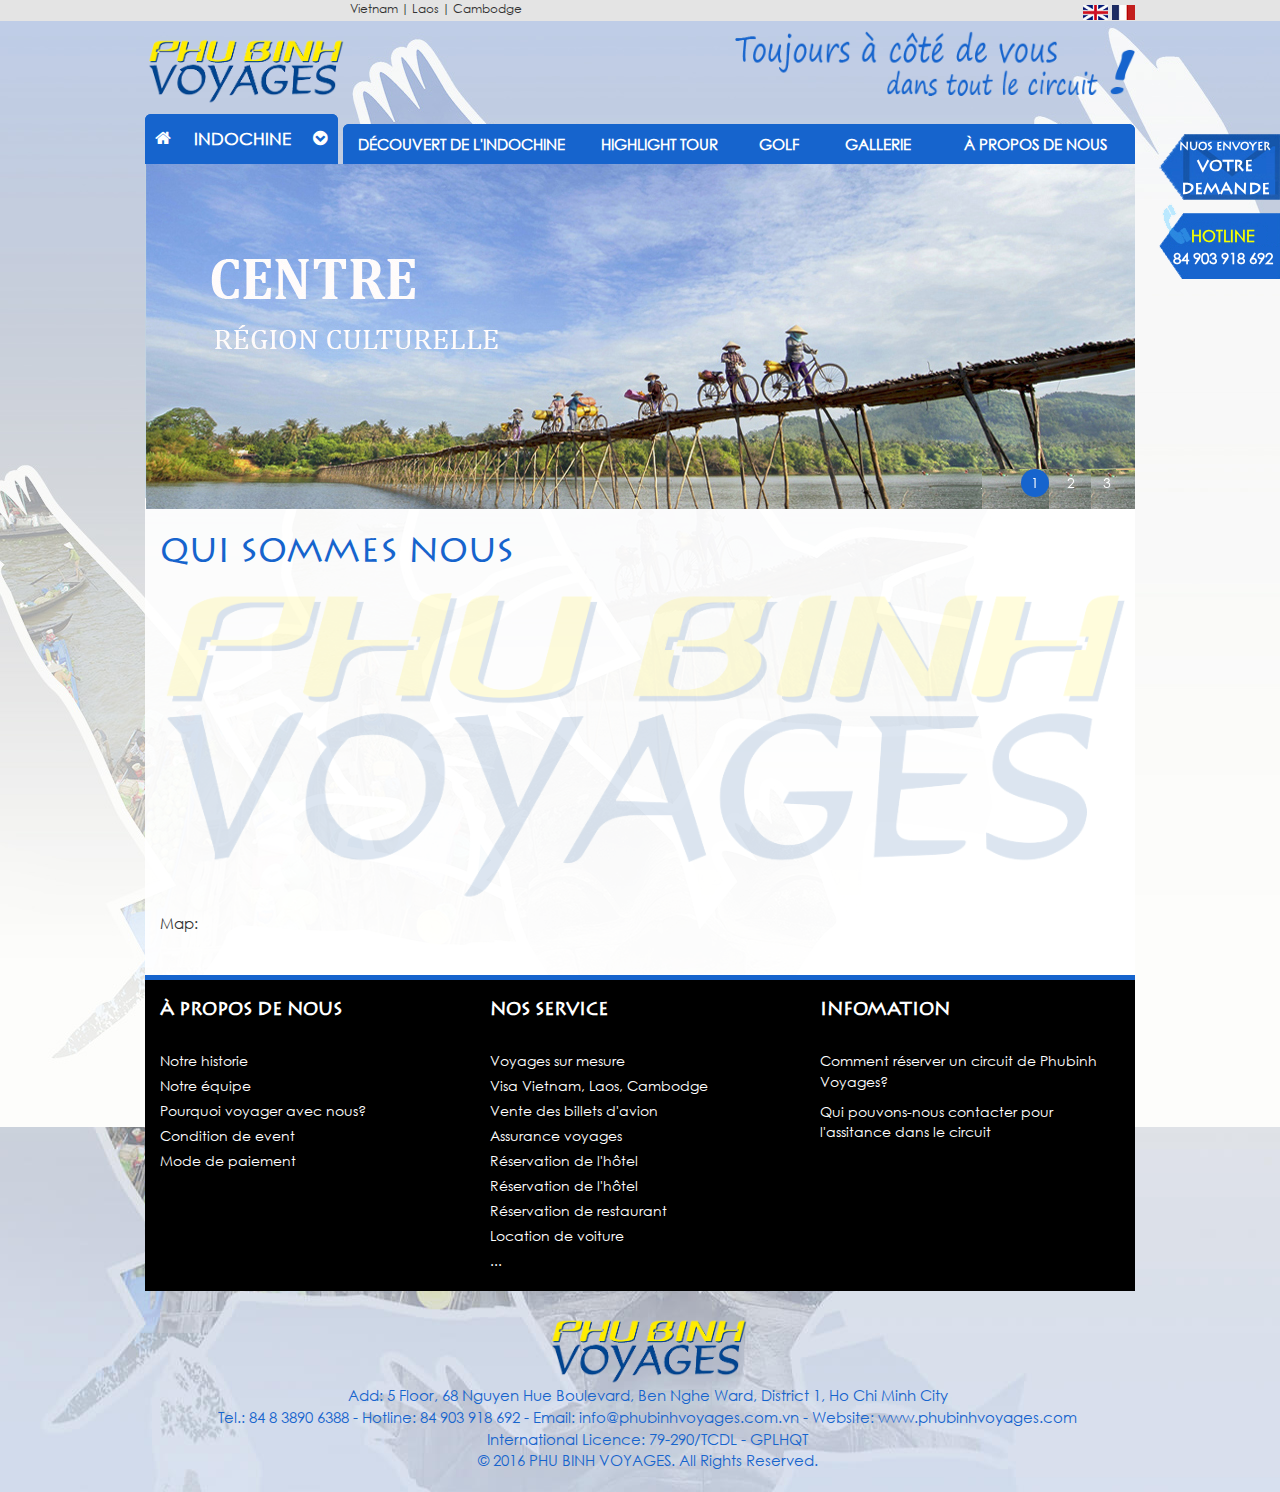
<file: qui-sommes-nous.html>
<!DOCTYPE html>
<html lang="en">

<head>
    <meta charset="utf-8">
    <meta http-equiv="X-UA-Compatible" content="IE=edge">
    <meta name="viewport" content="width=device-width, initial-scale=1">
    <title>Phu Binh Voyages</title>
    <!-- Material Design Icons -->
    <link href="https://fonts.googleapis.com/icon?family=Material+Icons" rel="stylesheet">
    <!-- Font Awesome -->
    <link rel="stylesheet" href="https://maxcdn.bootstrapcdn.com/font-awesome/4.5.0/css/font-awesome.min.css">
    <!-- Bootstrap core CSS -->
    <link href="css/bootstrap.min.css" rel="stylesheet" media="all" type="text/css">
    <!-- Material Design Bootstrap -->
    <link href="css/mdb.css" rel="stylesheet" media="all" type="text/css">
    <!-- Font of page -->
    <link href="font/CenturyGothic/font.css" rel="stylesheet" media="all" type="text/css">
    <link href="font/LithosPro-Regular/font.css" rel="stylesheet" media="all" type="text/css">
    <!-- Owl Carousel -->
    <link href="js/owl.carousel/owl.carousel.css" rel="stylesheet" media="all" type="text/css">
    <!-- Default Theme -->
    <link rel="stylesheet" href="js/owl.carousel/owl.theme.css" media="all" type="text/css">
    <!-- Stylesheet of page -->
    <link href="css/styles.css" rel="stylesheet" media="all" type="text/css">
</head>

<body>
    <div class="bg_head"></div>
    <div class="bg_foot"></div>
    <div id="wrapper">
        <!--Header -->
        <header class="header">
            <!-- top header-->
            <div class="header-top">
                <div class="container">
                    <div class="row">
                        <div class="col-xs-8 header-top-link">
                            <ul class="list-inline">
                                <li><a href="#">Vietnam</a> |</li>
                                <li><a href="#">Laos</a> |</li>
                                <li><a href="#">Cambodge</a></li>
                            </ul>
                        </div>
                        <div class="col-xs-4 pull-right header-top-flag">
                            <ul class="list-inline text-right">
                                <li>
                                    <a href="#"><img src="img/en.jpg" /></a>
                                </li>
                                <li>
                                    <a href="#"><img src="img/fr.jpg" /></a>
                                </li>
                            </ul>
                        </div>
                    </div>
                </div>
            </div>
            <!-- logo & slogan -->
            <div class="container header-logo-slogan">
                <div class="row">
                    <div class="col-xs-4 logo">
                       <a href="index.html"><img src="img/logo.png" class="img-responsive" /></a>
                    </div>
                    <div class="col-xs-8 text-right slogan">
                        <img src="img/slogan.png" class="img-responsive" />
                    </div>
                </div>
            </div>
            <!-- navigation -->
            <div class="container header-nav">
                <nav class="navbar navbar-default">
                    <div class="navbar-header">
                        <button class="navbar-toggle" type="button" data-toggle="collapse" data-target=".js-navbar-collapse">
                            <span class="sr-only">Toggle navigation</span>
                            <span class="icon-bar"></span>
                            <span class="icon-bar"></span>
                            <span class="icon-bar"></span>
                        </button>
                        <a class="navbar-brand" href="index.html"><img src="img/logo.png" class="img-responsive" /></a>
                    </div>
                    <div class="collapse navbar-collapse js-navbar-collapse">
                        <ul class="nav navbar-nav nav-left">
                            <li class="dropdown">
                                <a class="dropdown-toggle" data-toggle="dropdown" href="#"><i class="fa fa-home pull-left" aria-hidden="true"></i> INDOCHINE
                                <i class="fa fa-chevron-circle-down pull-right" aria-hidden="true"></i></a>
                                <ul class="dropdown-menu">
                                    <li><a href="#">VIETNAME</a></li>
                                    <li><a href="#">LAOS</a></li>
                                    <li><a href="#">CAMBODGE</a></li>
                                </ul>
                            </li>
                        </ul>
                        <ul class="nav navbar-nav nav-right">
                            <li class="dropdown mega-dropdown">
                                <a href="#" class="dropdown-toggle" data-toggle="dropdown">DÉCOUVERT DE L'INDOCHINE</a>
                                <ul class="dropdown-menu mega-dropdown-menu row">
                                    <li class="col-sm-3 mega-img">
                                        <a><img src="img/map.png" class="img-responsive"></a>
                                        <p>PRÉSENTATION GÉNÉRALE</p>
                                    </li>
                                    <li class="col-sm-3">
                                        <ul>
                                            <li class="dropdown-header">SITES INTOURCONNABLE</li>
                                            <li><a href="#">Halong</a></li>
                                            <li><a href="#">Ninh Binh</a></li>
                                            <li><a href="#">Sapa</a></li>
                                            <li><a href="#">Maichau</a></li>
                                        </ul>
                                    </li>
                                    <li class="col-sm-3">
                                        <ul>
                                            <li class="dropdown-header">COULEUR CULTUREL</li>
                                            <li><a href="#">Têt</a></li>
                                            <li><a href="#">...</a></li>
                                        </ul>
                                    </li>
                                    <li class="col-sm-3">
                                        <ul>
                                            <li class="dropdown-header">GASTRONOMIE</li>
                                            <li><a href="#">Pho - Nouille au boeuf</a></li>
                                            <li>
                                                <a href="#"></a>
                                            </li>
                                            <li><a href="#">.... </a></li>
                                        </ul>
                                    </li>
                                </ul>
                            </li>
                            <li><a href="tour.html">HIGHLIGHT TOUR</a></li>
                            <li><a href="golf.html">GOLF</a></li>
                            <li><a href="gallerie.html">GALLERIE</a></li>
                            <li class="dropdown">
                                <a class="dropdown-toggle" data-toggle="dropdown" href="#">À PROPOS DE NOUS</a>
                                <ul class="dropdown-menu">
                                    <li><a href="qui-sommes-nous.html">Qui sommes-nous?</a></li>
                                    <li><a href="temoignage.html">Témoignage</a></li>
                                    <li><a href="contact.html">Nous contacter?</a></li>
                                    <li><a href="">Condition de event</a></li>
                                    <li><a href="">Mode de paiement</a></li>
                                </ul>
                            </li>
                        </ul>
                    </div>
                    <!-- /.nav-collapse -->
                </nav>
            </div>
            <!-- slider -->
            <div class="container header-slider">
                <div class="row">
                    <div class="col-xs-12 owl-carousel">
                        <div class="item">
                            <a href=""><img src="img/slide1.png"></a>
                        </div>
                        <div class="item">
                            <a href=""><img src="img/slide1.png"></a>
                        </div>
                        <div class="item">
                            <a href=""><img src="img/slide1.png"></a>
                        </div>
                    </div>
                </div>
            </div>
        </header>
        <!-- Main contents -->
        <section class="maincontent">
            <div class="container">
                <!-- Tours -->
                <div class="col-sm-12 post bg-op-logo">
                    <div class="row">
                        <div class="col-xs-12 col-md-10 text-blue lithospro">
                            <h4 class="post-title">QUI SOMMES NOUS</h4>
                        </div>
                    </div>
                    <div class="row">
                        <div class="col-xs-12 pb20">
                            <iframe src="https://www.youtube.com/embed/94-lGq3_FKg" width="100%" height="300" frameborder="0" allowfullscreen></iframe>
                        </div>
                        <div class="col-xs-12 pb20">
                            <p>Map:</p>
                            <div id="map_wrapper" class="map_wrapper">
                                <div id="map_canvas" class="map_canvas">                  
                                </div>
                            </div
                        </div>
                    </div>
                </div>
            </div>
        </section>
        <!-- Footer -->
        <footer class="footer">
            <div class="container">
                <div class="col-sm-12 footer-top">
                    <div class="row">
                        <div class="col-sm-4">
                            <h5>À PROPOS DE NOUS</h5>
                            <ul>
                                <li><a href="">Notre historie</a></li>
                                <li><a href="">Notre équipe</a></li>
                                <li><a href="">Pourquoi voyager avec nous?</a></li>
                                <li><a href="">Condition de event</a></li>
                                <li><a href="">Mode de paiement</a></li>
                            </ul>
                        </div>
                        <div class="col-sm-4">
                            <h5>NOS SERVICE</h5>
                            <ul>
                                <li><a href="">Voyages sur mesure</a></li>
                                <li><a href="">Visa Vietnam, Laos, Cambodge</a></li>
                                <li><a href="">Vente des billets d'avion</a></li>
                                <li><a href="">Assurance voyages</a></li>
                                <li><a href="">Réservation de l'hôtel</a></li>
                                <li><a href="">Réservation de l'hôtel</a></li>
                                <li><a href="">Réservation de restaurant</a></li>
                                <li><a href="">Location de voiture</a></li>
                                <li><a href="">...</a></li>
                            </ul>
                        </div>
                        <div class="col-sm-4">
                            <h5>INFOMATION</h5>
                            <p>Comment réserver un circuit de Phubinh Voyages?</p>
                            <p>Qui pouvons-nous contacter pour l'assitance dans le circuit</p>
                        </div>
                    </div>
                </div>
                <div class="col-xs-12 footer-bottom text-center">
                    <div class="logo">
                        <img src="img/logo.png" class="img-responsive" />
                        <p>Add: 5 Floor, 68 Nguyen Hue Boulevard, Ben Nghe Ward, District 1, Ho Chi Minh City
                            <br /> Tel.: 84 8 3890 6388 - Hotline: 84 903 918 692 - Email: info@phubinhvoyages.com.vn - Website: www.phubinhvoyages.com
                            <br /> International Licence: 79-290/TCDL - GPLHQT
                            <br /> © 2016 PHU BINH VOYAGES. All Rights Reserved.</p>
                    </div>
                </div>
            </div>
        </footer>
    </div>
     <a href="maito:info@phubinhvoyages.com.vn" class="stick-mail lithospro">
        NUOS ENVOYER
        <span>VOTRE <br/>DEMANDE</span>
    </a>
    <a class="hotline">
        <span>HOTLINE</span>
        84 903 918 692
    </a>
    <a href="javascript:void(0)" id="scrolltop">
        REMONTER
    </a>
    <!-- SCRIPTS -->
    <!-- JQuery -->
    <script type="text/javascript" src="js/jquery.min.js"></script>
    <!-- Bootstrap core JavaScript -->
    <script type="text/javascript" src="js/bootstrap.min.js"></script>
    <!-- Material Design Bootstrap -->
    <script type="text/javascript" src="js/mdb.js"></script>
    <!-- Owl Carousel -->
    <script type="text/javascript" src="js/owl.carousel/owl.carousel.min.js"></script>
    <script type="text/javascript" src="http://maps.google.com/maps/api/js?sensor=false"></script>  
    <!-- Init JS -->
    <script type="text/javascript" src="js/init.js"></script>
    <script type="text/javascript">                                                     
        var geocoder = new google.maps.Geocoder();              
        var latLng = new google.maps.LatLng(10.77252394622169,106.69790150730137);                              
        var map = new google.maps.Map(document.getElementById('map_canvas'), {                  
            zoom: 16,                   
            center: latLng,                 
            mapTypeId: google.maps.MapTypeId.ROADMAP                  
        });             
        var marker = new google.maps.Marker({                   
            position: latLng,                   
            title: 'phubinhvoyages',                   
            map: map,                     
        });
        function geocodePosition(pos) {
          geocoder.geocode({
            latLng: pos
          });
        }
        function initialize() {
          /*Update current position info.*/
          geocodePosition(latLng);
        }
        
        google.maps.event.addDomListener(window, 'load', initialize);               
        
        
        initialize();                                    
            
    </script>
</body>

</html>
</file>
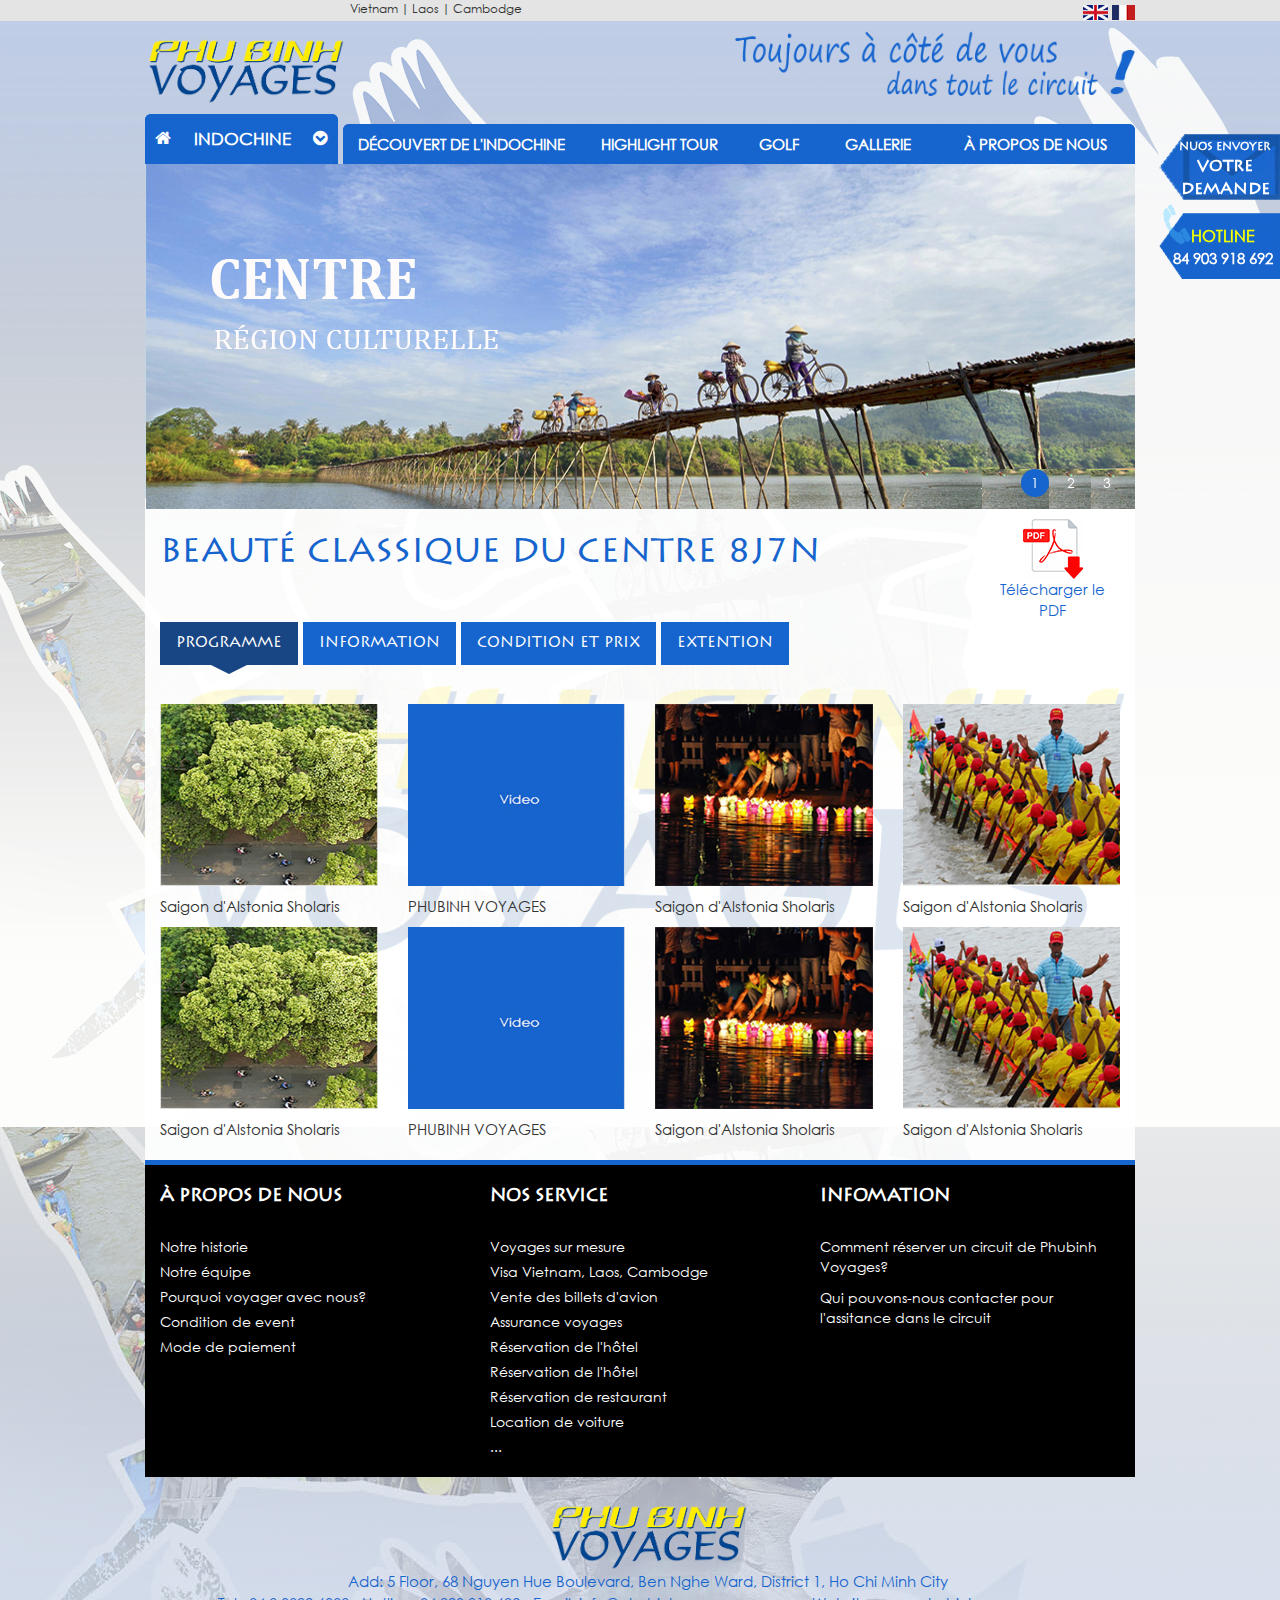
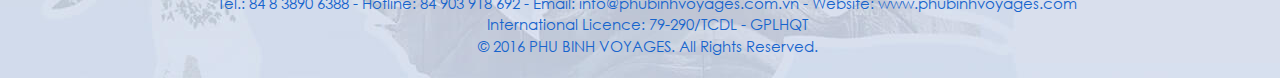
<file: temoignage.html>
<!DOCTYPE html>
<html lang="en">

<head>
    <meta charset="utf-8">
    <meta http-equiv="X-UA-Compatible" content="IE=edge">
    <meta name="viewport" content="width=device-width, initial-scale=1">
    <title>Phu Binh Voyages</title>
    <!-- Material Design Icons -->
    <link href="https://fonts.googleapis.com/icon?family=Material+Icons" rel="stylesheet">
    <!-- Font Awesome -->
    <link rel="stylesheet" href="https://maxcdn.bootstrapcdn.com/font-awesome/4.5.0/css/font-awesome.min.css">
    <!-- Bootstrap core CSS -->
    <link href="css/bootstrap.min.css" rel="stylesheet" media="all" type="text/css">
    <!-- Material Design Bootstrap -->
    <link href="css/mdb.css" rel="stylesheet" media="all" type="text/css">
    <!-- Font of page -->
    <link href="font/CenturyGothic/font.css" rel="stylesheet" media="all" type="text/css">
    <link href="font/LithosPro-Regular/font.css" rel="stylesheet" media="all" type="text/css">
    <!-- Owl Carousel -->
    <link href="js/owl.carousel/owl.carousel.css" rel="stylesheet" media="all" type="text/css">
    <!-- Default Theme -->
    <link rel="stylesheet" href="js/owl.carousel/owl.theme.css" media="all" type="text/css">
     <!-- Lightbox -->
    <link href="js/lightbox/css/lightbox.css" rel="stylesheet" media="all" type="text/css">
    <!-- Stylesheet of page -->
    <link href="css/styles.css" rel="stylesheet" media="all" type="text/css">
</head>

<body>
    <div class="bg_head"></div>
    <div class="bg_foot"></div>
    <div id="wrapper">
        <!--Header -->
        <header class="header">
            <!-- top header-->
            <div class="header-top">
                <div class="container">
                    <div class="row">
                        <div class="col-xs-8 header-top-link">
                            <ul class="list-inline">
                                <li><a href="#">Vietnam</a> |</li>
                                <li><a href="#">Laos</a> |</li>
                                <li><a href="#">Cambodge</a></li>
                            </ul>
                        </div>
                        <div class="col-xs-4 pull-right header-top-flag">
                            <ul class="list-inline text-right">
                                <li>
                                    <a href="#"><img src="img/en.jpg" /></a>
                                </li>
                                <li>
                                    <a href="#"><img src="img/fr.jpg" /></a>
                                </li>
                            </ul>
                        </div>
                    </div>
                </div>
            </div>
            <!-- logo & slogan -->
            <div class="container header-logo-slogan">
                <div class="row">
                    <div class="col-xs-4 logo">
                       <a href="index.html"><img src="img/logo.png" class="img-responsive" /></a>
                    </div>
                    <div class="col-xs-8 text-right slogan">
                        <img src="img/slogan.png" class="img-responsive" />
                    </div>
                </div>
            </div>
            <!-- navigation -->
            <div class="container header-nav">
                <nav class="navbar navbar-default">
                    <div class="navbar-header">
                        <button class="navbar-toggle" type="button" data-toggle="collapse" data-target=".js-navbar-collapse">
                            <span class="sr-only">Toggle navigation</span>
                            <span class="icon-bar"></span>
                            <span class="icon-bar"></span>
                            <span class="icon-bar"></span>
                        </button>
                        <a class="navbar-brand" href="index.html"><img src="img/logo.png" class="img-responsive" /></a>
                    </div>
                    <div class="collapse navbar-collapse js-navbar-collapse">
                        <ul class="nav navbar-nav nav-left">
                            <li class="dropdown">
                                <a class="dropdown-toggle" data-toggle="dropdown" href="#"><i class="fa fa-home pull-left" aria-hidden="true"></i> INDOCHINE
                                <i class="fa fa-chevron-circle-down pull-right" aria-hidden="true"></i></a>
                                <ul class="dropdown-menu">
                                    <li><a href="#">VIETNAME</a></li>
                                    <li><a href="#">LAOS</a></li>
                                    <li><a href="#">CAMBODGE</a></li>
                                </ul>
                            </li>
                        </ul>
                        <ul class="nav navbar-nav nav-right">
                            <li class="dropdown mega-dropdown">
                                <a href="#" class="dropdown-toggle" data-toggle="dropdown">DÉCOUVERT DE L'INDOCHINE</a>
                                <ul class="dropdown-menu mega-dropdown-menu row">
                                    <li class="col-sm-3 mega-img">
                                        <a><img src="img/map.png" class="img-responsive"></a>
                                        <p>PRÉSENTATION GÉNÉRALE</p>
                                    </li>
                                    <li class="col-sm-3">
                                        <ul>
                                            <li class="dropdown-header">SITES INTOURCONNABLE</li>
                                            <li><a href="#">Halong</a></li>
                                            <li><a href="#">Ninh Binh</a></li>
                                            <li><a href="#">Sapa</a></li>
                                            <li><a href="#">Maichau</a></li>
                                        </ul>
                                    </li>
                                    <li class="col-sm-3">
                                        <ul>
                                            <li class="dropdown-header">COULEUR CULTUREL</li>
                                            <li><a href="#">Têt</a></li>
                                            <li><a href="#">...</a></li>
                                        </ul>
                                    </li>
                                    <li class="col-sm-3">
                                        <ul>
                                            <li class="dropdown-header">GASTRONOMIE</li>
                                            <li><a href="#">Pho - Nouille au boeuf</a></li>
                                            <li>
                                                <a href="#"></a>
                                            </li>
                                            <li><a href="#">.... </a></li>
                                        </ul>
                                    </li>
                                </ul>
                            </li>
                            <li><a href="tour.html">HIGHLIGHT TOUR</a></li>
                            <li><a href="golf.html">GOLF</a></li>
                            <li><a href="gallerie.html">GALLERIE</a></li>
                            <li class="dropdown">
                                <a class="dropdown-toggle" data-toggle="dropdown" href="#">À PROPOS DE NOUS</a>
                                <ul class="dropdown-menu">
                                    <li><a href="qui-sommes-nous.html">Qui sommes-nous?</a></li>
                                    <li><a href="temoignage.html">Témoignage</a></li>
                                    <li><a href="contact.html">Nous contacter?</a></li>
                                    <li><a href="">Condition de event</a></li>
                                    <li><a href="">Mode de paiement</a></li>
                                </ul>
                            </li>
                        </ul>
                    </div>
                    <!-- /.nav-collapse -->
                </nav>
            </div>
            <!-- slider -->
            <div role="tabslide" data-id="#home" class="container header-slider slider-tab active">
                <div class="row">
                    <div class="col-xs-12 owl-carousel">
                        <div class="item">
                            <a href="img/slide1.png" data-lightbox="roadtrip"><img src="img/slide1.png"></a>
                        </div>
                        <div class="item">
                            <a href="img/slide1.png" data-lightbox="roadtrip"><img src="img/slide1.png"></a>
                        </div>
                        <div class="item">
                            <a href="img/slide1.png" data-lightbox="roadtrip"><img src="img/slide1.png"></a>
                        </div>
                    </div>
                </div>
            </div>

            <div role="tabslide" data-id="#profile" class="container header-slider slider-tab">
                <div class="row">
                    <div class="col-xs-12 owl-carousel">
                        <div class="item">
                            <a href="img/slide2.jpg" data-lightbox="roadtrip"><img src="img/slide2.jpg"></a>
                        </div>
                        <div class="item">
                            <a href="img/slide2.jpg" data-lightbox="roadtrip"><img src="img/slide2.jpg"></a>
                        </div>
                        <div class="item">
                            <a href="img/slide2.jpg" data-lightbox="roadtrip"><img src="img/slide2.jpg"></a>
                        </div>
                    </div>
                </div>
            </div>

            <div role="tabslide" data-id="#messages" class="container header-slider slider-tab">
                <div class="row">
                    <div class="col-xs-12 owl-carousel">
                        <div class="item">
                            <a href="img/slide1.png" data-lightbox="roadtrip"><img src="img/slide1.png"></a>
                        </div>
                        <div class="item">
                            <a href="img/slide1.png" data-lightbox="roadtrip"><img src="img/slide1.png"></a>
                        </div>
                        <div class="item">
                            <a href="img/slide1.png" data-lightbox="roadtrip"><img src="img/slide1.png"></a>
                        </div>
                    </div>
                </div>
            </div>

            <div  role="tabslide" data-id="#settings" class="container header-slider slider-tab">
                <div class="row">
                    <div class="col-xs-12 owl-carousel">
                        <div class="item">
                            <a href="img/slide2.jpg" data-lightbox="roadtrip"><img src="img/slide2.jpg"></a>
                        </div>
                        <div class="item">
                            <a href="img/slide2.jpg" data-lightbox="roadtrip"><img src="img/slide2.jpg"></a>
                        </div>
                        <div class="item">
                            <a href="img/slide2.jpg" data-lightbox="roadtrip"><img src="img/slide2.jpg"></a>
                        </div>
                    </div>
                </div>
            </div>
        </header>
        <!-- Main contents -->
        <section class="maincontent">
            <div class="container">
                <!-- Tours -->
                <div class="col-sm-12 post bg-op-logo">
                    <div class="row">
                        <div class="col-xs-12 col-md-10 text-blue lithospro">
                            <h4 class="post-title">BEAUTÉ CLASSIQUE DU CENTRE 8J7N</h4>
                        </div>
                        <div class="col-xs-12 col-md-2 text-center">
                            <a href="">
                                <img src="img/PDF_icon.jpg">
                                <br/> Télécharger le PDF
                            </a>
                        </div>
                    </div>
                    <div class="row">
                        <div class="col-xs-12">
                            <!-- Nav tabs -->
                            <ul class="nav nav-tabs lithospro" role="tablist">
                                <li role="presentation" class="active"><a href="#home" aria-controls="home" role="tab" data-toggle="tab">PROGRAMME</a></li>
                                <li role="presentation"><a href="#profile" aria-controls="profile" role="tab" data-toggle="tab">INFORMATION</a></li>
                                <li role="presentation"><a href="#messages" aria-controls="messages" role="tab" data-toggle="tab">CONDITION ET PRIX</a></li>
                                <li role="presentation"><a href="#settings" aria-controls="settings" role="tab" data-toggle="tab">EXTENTION</a></li>
                            </ul>
                            <!-- Tab panes -->
                            <div class="tab-content">
                                <div role="tabpanel" class="tab-pane active" id="home">
                                    <div class="row">
                                        <div class="col-xs-6 col-sm-3 article-post">
                                            <a href="img/a1.jpg" data-lightbox="roadtrip"><img src="img/a1.jpg" class="img-responsive"></a>
                                            <p>Saigon d'Alstonia Sholaris</p>
                                        </div>
                                        <div class="col-xs-6 col-sm-3 article-post">
                                            <a href="img/a2.jpg" data-lightbox="roadtrip"><img src="img/a2.jpg" class="img-responsive"></a>
                                            <p>PHUBINH VOYAGES</p>
                                        </div>
                                        <div class="col-xs-6 col-sm-3 article-post">
                                            <a href="img/a3.jpg" data-lightbox="roadtrip"><img src="img/a3.jpg" class="img-responsive"></a>
                                            <p>Saigon d'Alstonia Sholaris</p>
                                        </div>
                                        <div class="col-xs-6 col-sm-3 article-post">
                                            <a href="img/a4.jpg" data-lightbox="roadtrip"><img src="img/a4.jpg" class="img-responsive"></a>
                                            <p>Saigon d'Alstonia Sholaris</p>
                                        </div>
                                        <div class="col-xs-6 col-sm-3 article-post">
                                            <a href="img/a1.jpg" data-lightbox="roadtrip"><img src="img/a1.jpg" class="img-responsive"></a>
                                            <p>Saigon d'Alstonia Sholaris</p>
                                        </div>
                                        <div class="col-xs-6 col-sm-3 article-post">
                                            <a href="img/a2.jpg" data-lightbox="roadtrip"><img src="img/a2.jpg" class="img-responsive"></a>
                                            <p>PHUBINH VOYAGES</p>
                                        </div>
                                        <div class="col-xs-6 col-sm-3 article-post">
                                            <a href="img/a3.jpg" data-lightbox="roadtrip"><img src="img/a3.jpg" class="img-responsive"></a>
                                            <p>Saigon d'Alstonia Sholaris</p>
                                        </div>
                                        <div class="col-xs-6 col-sm-3 article-post">
                                            <a href="img/a4.jpg" data-lightbox="roadtrip"><img src="img/a4.jpg" class="img-responsive"></a>
                                            <p>Saigon d'Alstonia Sholaris</p>
                                        </div>
                                    </div>
                                </div>
                                <div role="tabpanel" class="tab-pane" id="profile">
                                    <div class="row">
                                        
                                        <div class="col-xs-6 col-sm-3 article-post">
                                            <a href="img/a2.jpg" data-lightbox="roadtrip"><img src="img/a2.jpg" class="img-responsive"></a>
                                            <p>PHUBINH VOYAGES</p>
                                        </div>
                                        <div class="col-xs-6 col-sm-3 article-post">
                                            <a href="img/a2.jpg" data-lightbox="roadtrip"><img src="img/a2.jpg" class="img-responsive"></a>
                                            <p>PHUBINH VOYAGES</p>
                                        </div>
                                        <div class="col-xs-6 col-sm-3 article-post">
                                            <a href="img/a3.jpg" data-lightbox="roadtrip"><img src="img/a3.jpg" class="img-responsive"></a>
                                            <p>Saigon d'Alstonia Sholaris</p>
                                        </div>
                                        <div class="col-xs-6 col-sm-3 article-post">
                                            <a href="img/a1.jpg" data-lightbox="roadtrip"><img src="img/a1.jpg" class="img-responsive"></a>
                                            <p>Saigon d'Alstonia Sholaris</p>
                                        </div>
                                        <div class="col-xs-6 col-sm-3 article-post">
                                            <a href="img/a4.jpg" data-lightbox="roadtrip"><img src="img/a4.jpg" class="img-responsive"></a>
                                            <p>Saigon d'Alstonia Sholaris</p>
                                        </div>
                                        <div class="col-xs-6 col-sm-3 article-post">
                                            <a href="img/a3.jpg" data-lightbox="roadtrip"><img src="img/a3.jpg" class="img-responsive"></a>
                                            <p>Saigon d'Alstonia Sholaris</p>
                                        </div>
                                        <div class="col-xs-6 col-sm-3 article-post">
                                            <a href="img/a4.jpg" data-lightbox="roadtrip"><img src="img/a4.jpg" class="img-responsive"></a>
                                            <p>Saigon d'Alstonia Sholaris</p>
                                        </div>
                                        <div class="col-xs-6 col-sm-3 article-post">
                                            <a href="img/a1.jpg" data-lightbox="roadtrip"><img src="img/a1.jpg" class="img-responsive"></a>
                                            <p>Saigon d'Alstonia Sholaris</p>
                                        </div>
                                        
                                    </div>
                                </div>
                                <div role="tabpanel" class="tab-pane" id="messages">
                                    <div class="row">
                                        
                                        <div class="col-xs-6 col-sm-3 article-post">
                                            <a href="img/a3.jpg" data-lightbox="roadtrip"><img src="img/a3.jpg" class="img-responsive"></a>
                                            <p>Saigon d'Alstonia Sholaris</p>
                                        </div>
                                        <div class="col-xs-6 col-sm-3 article-post">
                                            <a href="img/a4.jpg" data-lightbox="roadtrip"><img src="img/a4.jpg" class="img-responsive"></a>
                                            <p>Saigon d'Alstonia Sholaris</p>
                                        </div>
                                        <div class="col-xs-6 col-sm-3 article-post">
                                            <a href="img/a2.jpg" data-lightbox="roadtrip"><img src="img/a2.jpg" class="img-responsive"></a>
                                            <p>PHUBINH VOYAGES</p>
                                        </div>
                                        <div class="col-xs-6 col-sm-3 article-post">
                                            <a href="img/a3.jpg" data-lightbox="roadtrip"><img src="img/a3.jpg" class="img-responsive"></a>
                                            <p>Saigon d'Alstonia Sholaris</p>
                                        </div>
                                        <div class="col-xs-6 col-sm-3 article-post">
                                            <a href="img/a1.jpg" data-lightbox="roadtrip"><img src="img/a1.jpg" class="img-responsive"></a>
                                            <p>Saigon d'Alstonia Sholaris</p>
                                        </div>
                                        <div class="col-xs-6 col-sm-3 article-post">
                                            <a href="img/a2.jpg" data-lightbox="roadtrip"><img src="img/a2.jpg" class="img-responsive"></a>
                                            <p>PHUBINH VOYAGES</p>
                                        </div>
                                        <div class="col-xs-6 col-sm-3 article-post">
                                            <a href="img/a1.jpg" data-lightbox="roadtrip"><img src="img/a1.jpg" class="img-responsive"></a>
                                            <p>Saigon d'Alstonia Sholaris</p>
                                        </div>
                                        <div class="col-xs-6 col-sm-3 article-post">
                                            <a href="img/a4.jpg" data-lightbox="roadtrip"><img src="img/a4.jpg" class="img-responsive"></a>
                                            <p>Saigon d'Alstonia Sholaris</p>
                                        </div>
                                    </div>
                                </div>
                                <div role="tabpanel" class="tab-pane" id="settings">
                                    <div class="row">
                                        <div class="col-xs-6 col-sm-3 article-post">
                                            <a href="img/a1.jpg" data-lightbox="roadtrip"><img src="img/a1.jpg" class="img-responsive"></a>
                                            <p>Saigon d'Alstonia Sholaris</p>
                                        </div>
                                        <div class="col-xs-6 col-sm-3 article-post">
                                            <a href="img/a2.jpg" data-lightbox="roadtrip"><img src="img/a2.jpg" class="img-responsive"></a>
                                            <p>PHUBINH VOYAGES</p>
                                        </div>
                                        <div class="col-xs-6 col-sm-3 article-post">
                                            <a href="img/a3.jpg" data-lightbox="roadtrip"><img src="img/a3.jpg" class="img-responsive"></a>
                                            <p>Saigon d'Alstonia Sholaris</p>
                                        </div>
                                        <div class="col-xs-6 col-sm-3 article-post">
                                            <a href="img/a1.jpg" data-lightbox="roadtrip"><img src="img/a1.jpg" class="img-responsive"></a>
                                            <p>Saigon d'Alstonia Sholaris</p>
                                        </div>
                                        <div class="col-xs-6 col-sm-3 article-post">
                                            <a href="img/a2.jpg" data-lightbox="roadtrip"><img src="img/a2.jpg" class="img-responsive"></a>
                                            <p>PHUBINH VOYAGES</p>
                                        </div>
                                        <div class="col-xs-6 col-sm-3 article-post">
                                            <a href="img/a3.jpg" data-lightbox="roadtrip"><img src="img/a3.jpg" class="img-responsive"></a>
                                            <p>Saigon d'Alstonia Sholaris</p>
                                        </div>
                                        <div class="col-xs-6 col-sm-3 article-post">
                                            <a href="img/a4.jpg" data-lightbox="roadtrip"><img src="img/a4.jpg" class="img-responsive"></a>
                                            <p>Saigon d'Alstonia Sholaris</p>
                                        </div>
                                        
                                        <div class="col-xs-6 col-sm-3 article-post">
                                            <a href="img/a4.jpg" data-lightbox="roadtrip"><img src="img/a4.jpg" class="img-responsive"></a>
                                            <p>Saigon d'Alstonia Sholaris</p>
                                        </div>
                                    </div>
                                </div>
                            </div>
                        </div>
                    </div>
                </div>
            </div>
        </section>
        <!-- Footer -->
        <footer class="footer">
            <div class="container">
                <div class="col-sm-12 footer-top">
                    <div class="row">
                        <div class="col-sm-4">
                            <h5>À PROPOS DE NOUS</h5>
                            <ul>
                                <li><a href="">Notre historie</a></li>
                                <li><a href="">Notre équipe</a></li>
                                <li><a href="">Pourquoi voyager avec nous?</a></li>
                                <li><a href="">Condition de event</a></li>
                                <li><a href="">Mode de paiement</a></li>
                            </ul>
                        </div>
                        <div class="col-sm-4">
                            <h5>NOS SERVICE</h5>
                            <ul>
                                <li><a href="">Voyages sur mesure</a></li>
                                <li><a href="">Visa Vietnam, Laos, Cambodge</a></li>
                                <li><a href="">Vente des billets d'avion</a></li>
                                <li><a href="">Assurance voyages</a></li>
                                <li><a href="">Réservation de l'hôtel</a></li>
                                <li><a href="">Réservation de l'hôtel</a></li>
                                <li><a href="">Réservation de restaurant</a></li>
                                <li><a href="">Location de voiture</a></li>
                                <li><a href="">...</a></li>
                            </ul>
                        </div>
                        <div class="col-sm-4">
                            <h5>INFOMATION</h5>
                            <p>Comment réserver un circuit de Phubinh Voyages?</p>
                            <p>Qui pouvons-nous contacter pour l'assitance dans le circuit</p>
                        </div>
                    </div>
                </div>
                <div class="col-xs-12 footer-bottom text-center">
                    <div class="logo">
                        <img src="img/logo.png" class="img-responsive" />
                        <p>Add: 5 Floor, 68 Nguyen Hue Boulevard, Ben Nghe Ward, District 1, Ho Chi Minh City
                            <br /> Tel.: 84 8 3890 6388 - Hotline: 84 903 918 692 - Email: info@phubinhvoyages.com.vn - Website: www.phubinhvoyages.com
                            <br /> International Licence: 79-290/TCDL - GPLHQT
                            <br /> © 2016 PHU BINH VOYAGES. All Rights Reserved.</p>
                    </div>
                </div>
            </div>
        </footer>
    </div>
     <a href="maito:info@phubinhvoyages.com.vn" class="stick-mail lithospro">
        NUOS ENVOYER
        <span>VOTRE <br/>DEMANDE</span>
    </a>
    <a class="hotline">
        <span>HOTLINE</span>
        84 903 918 692
    </a>
    <a href="javascript:void(0)" id="scrolltop">
        REMONTER
    </a>
    <!-- SCRIPTS -->
    <!-- JQuery -->
    <script type="text/javascript" src="js/jquery.min.js"></script>
    <!-- Bootstrap core JavaScript -->
    <script type="text/javascript" src="js/bootstrap.min.js"></script>
    <!-- Material Design Bootstrap -->
    <script type="text/javascript" src="js/mdb.js"></script>
    <!-- Owl Carousel -->
    <script type="text/javascript" src="js/owl.carousel/owl.carousel.min.js"></script>
    <!-- Lightbox -->
    <script type="text/javascript" src="js/lightbox/js/lightbox.min.js"></script>
    <!-- Init JS -->
    <script type="text/javascript" src="js/init.js"></script>
</body>

</html>
</file>
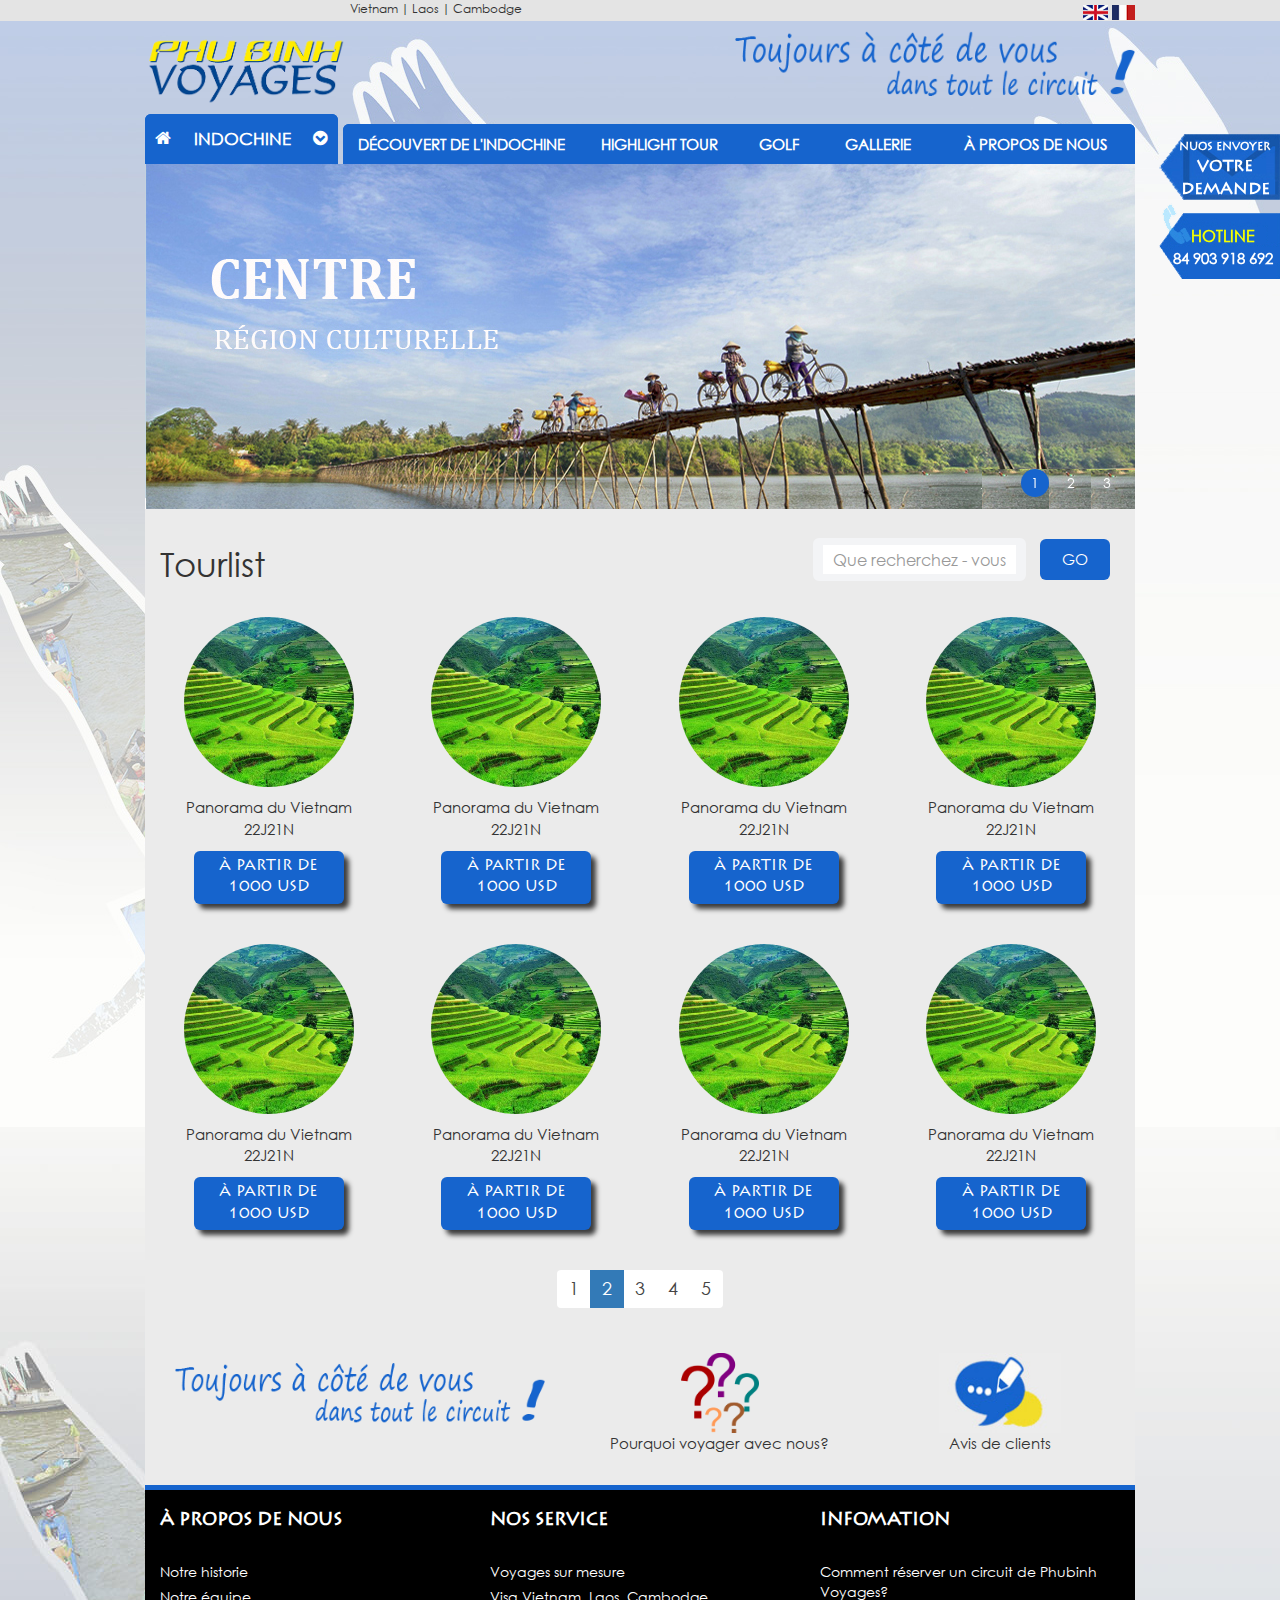
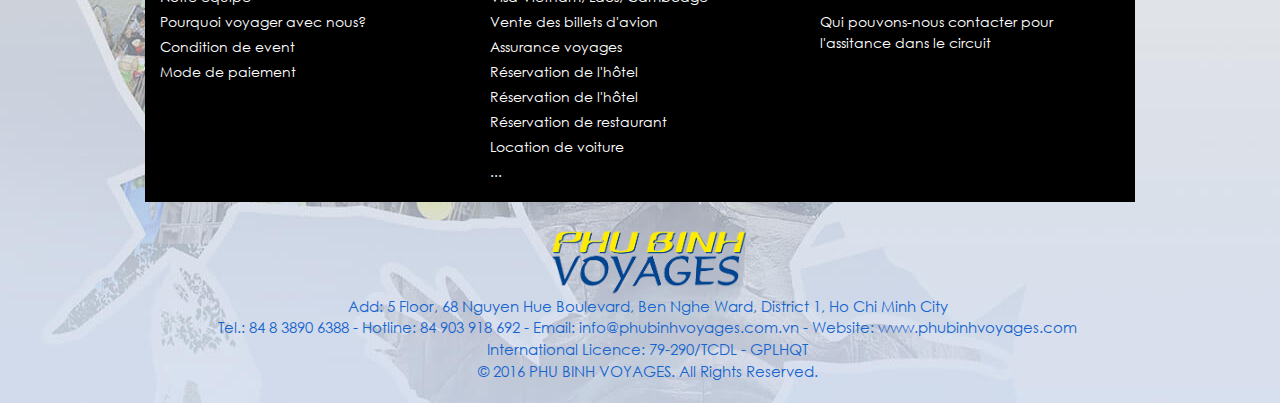
<file: tour.html>
<!DOCTYPE html>
<html lang="en">

<head>
    <meta charset="utf-8">
    <meta http-equiv="X-UA-Compatible" content="IE=edge">
    <meta name="viewport" content="width=device-width, initial-scale=1">
    <title>Phu Binh Voyages</title>
    <!-- Material Design Icons -->
    <link href="https://fonts.googleapis.com/icon?family=Material+Icons" rel="stylesheet">
    <!-- Font Awesome -->
    <link rel="stylesheet" href="https://maxcdn.bootstrapcdn.com/font-awesome/4.5.0/css/font-awesome.min.css">
    <!-- Bootstrap core CSS -->
    <link href="css/bootstrap.min.css" rel="stylesheet" media="all" type="text/css">
    <!-- Material Design Bootstrap -->
    <link href="css/mdb.css" rel="stylesheet" media="all" type="text/css">
    <!-- Font of page -->
    <link href="font/CenturyGothic/font.css" rel="stylesheet" media="all" type="text/css">
    <link href="font/LithosPro-Regular/font.css" rel="stylesheet" media="all" type="text/css">
    <!-- Owl Carousel -->
    <link href="js/owl.carousel/owl.carousel.css" rel="stylesheet" media="all" type="text/css">
    <!-- Default Theme -->
    <link rel="stylesheet" href="js/owl.carousel/owl.theme.css" media="all" type="text/css">
    <!-- Stylesheet of page -->
    <link href="css/styles.css" rel="stylesheet" media="all" type="text/css">
</head>

<body>
    <div class="bg_head"></div>
    <div class="bg_foot"></div>
    <div id="wrapper">
        <!--Header -->
        <header class="header">
            <!-- top header-->
            <div class="header-top">
                <div class="container">
                    <div class="row">
                        <div class="col-xs-8 header-top-link">
                            <ul class="list-inline">
                                <li><a href="#">Vietnam</a> |</li>
                                <li><a href="#">Laos</a> |</li>
                                <li><a href="#">Cambodge</a></li>
                            </ul>
                        </div>
                        <div class="col-xs-4 pull-right header-top-flag">
                            <ul class="list-inline text-right">
                                <li>
                                    <a href="#"><img src="img/en.jpg" /></a>
                                </li>
                                <li>
                                    <a href="#"><img src="img/fr.jpg" /></a>
                                </li>
                            </ul>
                        </div>
                    </div>
                </div>
            </div>
            <!-- logo & slogan -->
            <div class="container header-logo-slogan">
                <div class="row">
                    <div class="col-xs-4 logo">
                       <a href="index.html"><img src="img/logo.png" class="img-responsive" /></a>
                    </div>
                    <div class="col-xs-8 text-right slogan">
                        <img src="img/slogan.png" class="img-responsive" />
                    </div>
                </div>
            </div>
            <!-- navigation -->
            <div class="container header-nav">
                <nav class="navbar navbar-default">
                    <div class="navbar-header">
                        <button class="navbar-toggle" type="button" data-toggle="collapse" data-target=".js-navbar-collapse">
                            <span class="sr-only">Toggle navigation</span>
                            <span class="icon-bar"></span>
                            <span class="icon-bar"></span>
                            <span class="icon-bar"></span>
                        </button>
                        <a class="navbar-brand" href="index.html"><img src="img/logo.png" class="img-responsive" /></a>
                    </div>
                    <div class="collapse navbar-collapse js-navbar-collapse">
                        <ul class="nav navbar-nav nav-left">
                            <li class="dropdown">
                                <a class="dropdown-toggle" data-toggle="dropdown" href="#"><i class="fa fa-home pull-left" aria-hidden="true"></i> INDOCHINE
                                <i class="fa fa-chevron-circle-down pull-right" aria-hidden="true"></i></a>
                                <ul class="dropdown-menu">
                                    <li><a href="#">VIETNAME</a></li>
                                    <li><a href="#">LAOS</a></li>
                                    <li><a href="#">CAMBODGE</a></li>
                                </ul>
                            </li>
                        </ul>
                        <ul class="nav navbar-nav nav-right">
                            <li class="dropdown mega-dropdown">
                                <a href="#" class="dropdown-toggle" data-toggle="dropdown">DÉCOUVERT DE L'INDOCHINE</a>
                                <ul class="dropdown-menu mega-dropdown-menu row">
                                    <li class="col-sm-3 mega-img">
                                        <a><img src="img/map.png" class="img-responsive"></a>
                                        <p>PRÉSENTATION GÉNÉRALE</p>
                                    </li>
                                    <li class="col-sm-3">
                                        <ul>
                                            <li class="dropdown-header">SITES INTOURCONNABLE</li>
                                            <li><a href="#">Halong</a></li>
                                            <li><a href="#">Ninh Binh</a></li>
                                            <li><a href="#">Sapa</a></li>
                                            <li><a href="#">Maichau</a></li>
                                        </ul>
                                    </li>
                                    <li class="col-sm-3">
                                        <ul>
                                            <li class="dropdown-header">COULEUR CULTUREL</li>
                                            <li><a href="#">Têt</a></li>
                                            <li><a href="#">...</a></li>
                                        </ul>
                                    </li>
                                    <li class="col-sm-3">
                                        <ul>
                                            <li class="dropdown-header">GASTRONOMIE</li>
                                            <li><a href="#">Pho - Nouille au boeuf</a></li>
                                            <li>
                                                <a href="#"></a>
                                            </li>
                                            <li><a href="#">.... </a></li>
                                        </ul>
                                    </li>
                                </ul>
                            </li>
                            <li><a href="tour.html">HIGHLIGHT TOUR</a></li>
                            <li><a href="golf.html">GOLF</a></li>
                            <li><a href="gallerie.html">GALLERIE</a></li>
                            <li class="dropdown">
                                <a class="dropdown-toggle" data-toggle="dropdown" href="#">À PROPOS DE NOUS</a>
                                <ul class="dropdown-menu">
                                    <li><a href="qui-sommes-nous.html">Qui sommes-nous?</a></li>
                                    <li><a href="temoignage.html">Témoignage</a></li>
                                    <li><a href="contact.html">Nous contacter?</a></li>
                                    <li><a href="">Condition de event</a></li>
                                    <li><a href="">Mode de paiement</a></li>
                                </ul>
                            </li>
                        </ul>
                    </div>
                    <!-- /.nav-collapse -->
                </nav>
            </div>
            <!-- slider -->
            <div class="container header-slider">
                <div class="row">
                    <div class="col-xs-12 owl-carousel">
                        <div class="item">
                            <a href=""><img src="img/slide1.png"></a>
                        </div>
                        <div class="item">
                            <a href=""><img src="img/slide1.png"></a>
                        </div>
                        <div class="item">
                            <a href=""><img src="img/slide1.png"></a>
                        </div>
                    </div>
                </div>
            </div>
        </header>
        <!-- Main contents -->
        <section class="maincontent">
            <div class="container">
                <!-- Tours -->
                <div class="col-sm-12 tour bg-grey text-center">
                    <div class="row">
                        <div class="col-xs-6 text-left">
                            <h4>Tourlist</h4>
                        </div>
                        <div class="col-xs-6 search-box text-right">
                            <form class="form-inline" role="form">
                                <div class="form-group">
                                    <input type="text" class="form-control" placeholder="Que recherchez - vous ?">
                                </div>
                                <button type="submit" class="btn">GO</button>
                            </form>
                        </div>
                    </div>
                    <div class="row">
                        <div class="col-sm-3 tour-item">
                            <div class="tour-img">
                                <a href=""><img src="img/t1.jpg" class="img-circle" /></a>
                            </div>
                            <p class="tour-name mt10">Panorama du Vietnam 22J21N</p>
                            <div class="tour-price">
                                À PARTIR DE
                                <br /> 1000 USD
                            </div>
                        </div>
                        <div class="col-sm-3 tour-item">
                            <div class="tour-img">
                                <a href=""><img src="img/t1.jpg" class="img-circle" /></a>
                            </div>
                            <p class="tour-name mt10">Panorama du Vietnam 22J21N</p>
                            <div class="tour-price">
                                À PARTIR DE
                                <br /> 1000 USD
                            </div>
                        </div>
                        <div class="col-sm-3 tour-item">
                            <div class="tour-img">
                                <a href=""><img src="img/t1.jpg" class="img-circle" /></a>
                            </div>
                            <p class="tour-name mt10">Panorama du Vietnam 22J21N</p>
                            <div class="tour-price">
                                À PARTIR DE
                                <br /> 1000 USD
                            </div>
                        </div>
                        <div class="col-sm-3 tour-item">
                            <div class="tour-img">
                                <a href=""><img src="img/t1.jpg" class="img-circle" /></a>
                            </div>
                            <p class="tour-name mt10">Panorama du Vietnam 22J21N</p>
                            <div class="tour-price">
                                À PARTIR DE
                                <br /> 1000 USD
                            </div>
                        </div>
                        <div class="col-sm-3 tour-item">
                            <div class="tour-img">
                                <a href=""><img src="img/t1.jpg" class="img-circle" /></a>
                            </div>
                            <p class="tour-name mt10">Panorama du Vietnam 22J21N</p>
                            <div class="tour-price">
                                À PARTIR DE
                                <br /> 1000 USD
                            </div>
                        </div>
                        <div class="col-sm-3 tour-item">
                            <div class="tour-img">
                                <a href=""><img src="img/t1.jpg" class="img-circle" /></a>
                            </div>
                            <p class="tour-name mt10">Panorama du Vietnam 22J21N</p>
                            <div class="tour-price">
                                À PARTIR DE
                                <br /> 1000 USD
                            </div>
                        </div>
                        <div class="col-sm-3 tour-item">
                            <div class="tour-img">
                                <a href=""><img src="img/t1.jpg" class="img-circle" /></a>
                            </div>
                            <p class="tour-name mt10">Panorama du Vietnam 22J21N</p>
                            <div class="tour-price">
                                À PARTIR DE
                                <br /> 1000 USD
                            </div>
                        </div>
                        <div class="col-sm-3 tour-item">
                            <div class="tour-img">
                                <a href=""><img src="img/t1.jpg" class="img-circle" /></a>
                            </div>
                            <p class="tour-name mt10">Panorama du Vietnam 22J21N</p>
                            <div class="tour-price">
                                À PARTIR DE
                                <br /> 1000 USD
                            </div>
                        </div>
                    </div>
                    <div class="row">
                        <div class="col-sm-12">
                            <ul class="pagination">
                                <li><a href="#">1</a></li>
                                <li class="active"><a href="#">2</a></li>
                                <li><a href="#">3</a></li>
                                <li><a href="#">4</a></li>
                                <li><a href="#">5</a></li>
                            </ul>
                        </div>
                    </div>
                </div>
            </div>
             <!-- logo & slogan -->
            <div class="container">
                <div class="col-sm-12 slogan-foot bg-grey text-center">
                    <div class="col-sm-5">
                        <img src="img/slogan.png" class="img-responsive" />
                    </div>
                    <div class="col-sm-4">
                        <img src="img/pourquoi.png" height="80" />
                        <p>Pourquoi voyager avec nous?</p>
                    </div>
                    <div class="col-sm-3">
                        <img src="img/comment.jpg" height="80" />
                        <p>Avis de clients</p>
                    </div>
                </div>
            </div>
        </section>
        <!-- Footer -->
        <footer class="footer">
            <div class="container">
                <div class="col-sm-12 footer-top">
                    <div class="row">
                        <div class="col-sm-4">
                            <h5>À PROPOS DE NOUS</h5>
                            <ul>
                                <li><a href="">Notre historie</a></li>
                                <li><a href="">Notre équipe</a></li>
                                <li><a href="">Pourquoi voyager avec nous?</a></li>
                                <li><a href="">Condition de event</a></li>
                                <li><a href="">Mode de paiement</a></li>
                            </ul>
                        </div>
                        <div class="col-sm-4">
                            <h5>NOS SERVICE</h5>
                            <ul>
                                <li><a href="">Voyages sur mesure</a></li>
                                <li><a href="">Visa Vietnam, Laos, Cambodge</a></li>
                                <li><a href="">Vente des billets d'avion</a></li>
                                <li><a href="">Assurance voyages</a></li>
                                <li><a href="">Réservation de l'hôtel</a></li>
                                <li><a href="">Réservation de l'hôtel</a></li>
                                <li><a href="">Réservation de restaurant</a></li>
                                <li><a href="">Location de voiture</a></li>
                                <li><a href="">...</a></li>
                            </ul>
                        </div>
                        <div class="col-sm-4">
                            <h5>INFOMATION</h5>
                            <p>Comment réserver un circuit de Phubinh Voyages?</p>
                            <p>Qui pouvons-nous contacter pour l'assitance dans le circuit</p>
                        </div>
                    </div>
                </div>
                <div class="col-xs-12 footer-bottom text-center">
                    <div class="logo">
                        <img src="img/logo.png" class="img-responsive" />
                        <p>Add: 5 Floor, 68 Nguyen Hue Boulevard, Ben Nghe Ward, District 1, Ho Chi Minh City
                            <br /> Tel.: 84 8 3890 6388 - Hotline: 84 903 918 692 - Email: info@phubinhvoyages.com.vn - Website: www.phubinhvoyages.com
                            <br /> International Licence: 79-290/TCDL - GPLHQT
                            <br /> © 2016 PHU BINH VOYAGES. All Rights Reserved.</p>
                    </div>
                </div>
            </div>
        </footer>
         <a href="maito:info@phubinhvoyages.com.vn" class="stick-mail lithospro">
        NUOS ENVOYER
        <span>VOTRE <br/>DEMANDE</span>
        </a>
        <a class="hotline">
            <span>HOTLINE</span>
            84 903 918 692
        </a>
        <a href="javascript:void(0)" id="scrolltop">
            REMONTER
        </a>
        <!-- SCRIPTS -->
        <!-- JQuery -->
        <script type="text/javascript" src="js/jquery.min.js"></script>
        <!-- Bootstrap core JavaScript -->
        <script type="text/javascript" src="js/bootstrap.min.js"></script>
        <!-- Material Design Bootstrap -->
        <script type="text/javascript" src="js/mdb.js"></script>
        <!-- Owl Carousel -->
        <script type="text/javascript" src="js/owl.carousel/owl.carousel.min.js"></script>
        <!-- Init JS -->
        <script type="text/javascript" src="js/init.js"></script>
</body>

</html>
</file>
<file: font/CenturyGothic/font.css>
@font-face {
  font-family: 'CenturyGothic';
  src: url('CenturyGothic.eot?#iefix') format('embedded-opentype'),  url('CenturyGothic.woff') format('woff'), url('CenturyGothic.ttf')  format('truetype'), url('CenturyGothic.svg#CenturyGothic') format('svg');
  font-weight: normal;
  font-style: normal;
}
</file>
<file: font/LithosPro-Regular/font.css>
@font-face {
  font-family: 'LithosPro-Regular';
  src: url('LithosPro-Regular.eot?#iefix') format('embedded-opentype'),  url('LithosPro-Regular.otf')  format('opentype'),
	     url('LithosPro-Regular.woff') format('woff'), url('LithosPro-Regular.ttf')  format('truetype'), url('LithosPro-Regular.svg#LithosPro-Regular') format('svg');
  font-weight: normal;
  font-style: normal;
}
</file>
<file: css/styles.css>
/*!
 * Develop by zoomworld.vn
 * Copyright phubinhvoyages.com
**********************/

/*!
* import font "CenturyGothic"
*******/
/*@import url("../font/CenturyGothic/font.css") print;*/


/*!
* Stylesheet general
********/
html, body, #wrapper {
	font-family: 'CenturyGothic';
	padding: 0;
	margin: 0;
	position: relative;
	font-size: 16px;
}
body {
	background-image: url('../img/bg.jpg'),url('../img/footer-bg.jpg');
	background-repeat: no-repeat,no-repeat;
	background-position: top,bottom;
}
p, label {
	font-size: 16px;
	line-height: 1.45;
}

a {
	color: #1664cd;
}
a:hover, a:active{
	color: #333;
}


/*!
* Header
********/
.header {
	position: relative;
	z-index: 1;
	display: block;
}
.header-top {
	background: #fff;
	/*padding: 5px 0;*/
	background-color: #e4e4e4;
}
.header-top-link {
	float: left;
	font-size: 12px;
}
.header-top-link a {
	color: #333;
}
.header-top-link a:hover {
	color: #1664cd;
}
.header-top-flag {
	float: right;
}
.header-top-flag img {
	height: 15px;
}
.header-top ul {
	margin: 0;
}
.header-top .list-inline>li {
	padding-left: 0;
	padding-right: 0;
}
.logo {
	padding-top: 15px;
	padding-left: 15px;
}
.logo img {
	max-height: 100px;
	width: 230px;
}
/*.slogan {
	margin-top: 20px;
}*/
.slogan img {
	display: inline-block;
	width: 400px;
}

/**
* Mega menu
*/
/*.navbar-nav>li>.dropdown-menu {
  margin-top: 20px;
  border-top-left-radius: 4px;
  border-top-right-radius: 4px;
}*/

.navbar-default .navbar-nav>li>a {
  /*width: 200px;*/
  font-weight: bold;
}

.mega-dropdown {
  position: static !important;
  /*width: 100%;*/
}

.mega-dropdown-menu {
  padding: 20px 0px;
  width: 100%;
  box-shadow: none;
  -webkit-box-shadow: none;
  min-height: 250px;
}
/*.mega-dropdown-menu li {
	width: auto;
	clear: none;
}*/
.dropdown-menu li:hover, 
.dropdown-menu li.active, 
.dropdown-menu>li>a	{
	background-color: transparent;
}

/*.mega-dropdown-menu:before {
  content: "";
  border-bottom: 15px solid #fff;
  border-right: 17px solid transparent;
  border-left: 17px solid transparent;
  position: absolute;
  top: -15px;
  left: 285px;
  z-index: 10;
}

.mega-dropdown-menu:after {
  content: "";
  border-bottom: 17px solid #ccc;
  border-right: 19px solid transparent;
  border-left: 19px solid transparent;
  position: absolute;
  top: -17px;
  left: 283px;
  z-index: 8;
}*/

.mega-dropdown-menu > li > ul {
  padding: 0;
  margin: 0;
}

.mega-dropdown-menu > li > ul > li {
  list-style: none;
}

.mega-dropdown-menu > li > ul > li > a {
  display: block;
  padding: 3px 20px;
  clear: both;
  font-weight: normal;
  line-height: 1.428571429;
  color: #fff;
  white-space: normal;
}

.mega-dropdown-menu > li ul > li > a:hover,f
.mega-dropdown-menu > li ul > li > a:focus {
  text-decoration: none;
  color: #fff;
  background-color: transparent;
}

.mega-dropdown-menu .dropdown-header {
  color: #fff;
  font-size: 18px;
  font-weight: bold;
  margin-bottom: 10px;
}

.mega-dropdown-menu form {
  margin: 3px 20px;
}

.mega-dropdown-menu .form-group {
  margin-bottom: 3px;
}

.header-nav .navbar {
	margin: 0;
	background-color: transparent;
	border-radius: 6px 6px 0 0;
	min-height: 40px;
}
.navbar-collapse {
	padding: 0;
}
.navbar .navbar-nav > li > a {
	padding: 10px;
	background-color: #1664cd;
	color: #fff;
}
.navbar .navbar-nav > li > a:hover,
.navbar .navbar-nav > li > a:active,
.navbar .navbar-nav > .active > a,
.navbar .navbar-nav > .open > a, 
.navbar .navbar-nav > .open > a:hover, 
.navbar .navbar-nav > .open > a:focus,
.navbar .navbar-nav > .open > a:active {
	background-color: #184583;
}
.dropdown-menu {
	width: 100%;
	background-color: rgba(7, 27, 55, 0.71);
	color: #fff;
}
.dropdown-menu>li>a {
	color: #fff;
}
.dropdown-menu li > a, 
.dropdown-menu li > span {
	padding: 10px;
}
.nav-left {
	width: calc(20% - 5px);
	margin-right: 5px;
	position: relative;
	z-index: 99;
}
.nav-left > li {
	width: 100%;
	font-size: 17px;
	background-color: #1664cd;
	min-height: 50px;
	text-align: center;
	border-radius: 6px 6px 0 0;
}
.navbar .nav-left > li > a{
	padding: 15px 10px;
	border-radius: 6px 6px 0 0;
}
.nav-right {
	width: 100%;
	background-color: transparent;
	position: absolute;
	bottom: 0;
	padding-left: 20%;
}
.nav-right > li:first-child {
	width: 30%;
}
.nav-right > li:first-child,
.nav-right > li:first-child > a {
	border-radius: 6px 0 0 0;
}
.nav-right > li:last-child {
	width: 25%;
}
.nav-right > li:last-child,
.nav-right > li:last-child > a {
	border-radius: 0 6px 0 0;
}
.nav-right > li:nth-child(3) {
	width: 10%;
}
.nav-right > li:nth-child(4) {
	width: 15%;
}
.nav-right > li {
	width: 20%;
	background-color: #1664cd;
}
.nav-right > li,
.nav-right > li > a {
	text-align: center;
}
.nav-left,
.nav-right {
	border-radius: 6px 6px 0 0;
}
.fixed-header {
	position: fixed;
	z-index: 9999;
	top: 0;
	width: 100%;
}
.fixed-header-top {
	position: fixed;
	z-index: 9999;
	top: 0;
	width: 100%;
}
.top20 {
	top: 20px;
}
.fixed-header .nav-left {
	width: 20%;
	margin-right: 0;
	border-radius: 6px 0 0 0;
	border-right: 5px solid #fff;
}
.fixed-header .nav-left > li {
	width: 100%;
	border-radius: 6px 0 0 0;
}
.fixed-header .navbar .nav-left > li > a{
	padding: 15px;
	border-radius: 6px 0 0 0;
}
.fixed-header .nav-right {
	top: 0;
}
.fixed-header .nav-right > li:first-child,
.fixed-header .nav-right > li:first-child > a {
	border-radius: 0;
}
.fixed-header .navbar .navbar-nav > li > a {
	padding:15px 10px;
}
/*!
* Main content
*/
.bg-grey {
	background-color: #ebebeb;
}
.bg-white {
	background-color: #ffffff;
}
.bg-op {
	background-color: rgba(255, 255, 255, 0.8);
}
.bg-op-logo {
	background: rgba(255, 255, 255, 0.9) url('../img/logo_blur.png') center center no-repeat;
	background-size: contain;
}
.article {
	float: left;
	width: 100%;
}
.img-responsive {
	display: inline-block;
}
.article {
	padding: 10px 0;
}
/*.article-post {
	height: 255px;
	overflow: hidden;
}*/
.article-big-thumb img,
.article-post img {
	width: 100%;
}
.article-title {
	margin: 9px 0;
	height: 70px;
}
.article-post p {
	padding-top: 10px;
}
.article-big-thumb .article-media{
	height: 600px;
}
.article-media,
.article-title,
.article-big-thumb {
	overflow: hidden;
}
.search-box input[type=text],
.search-box input[type=text]:focus {
	border-radius: 6px;
	border-left: 10px solid #f3f4f6;
	border-right: 10px solid #f3f4f6;
	border-top: 7px solid #f3f4f6;
	border-bottom: 7px solid #f3f4f6;
	background-color: #fff;
	padding: 0 10px;
	margin: 0;
	height: 29px;
	box-shadow: none;
}
.search-box .btn {
	background-color: #1664cd;
	box-shadow: none;
	color: #fff;
	font-size: 16px;
	border-radius: 6px;
}

/*!
* Tour
*/
.mt10 {
	margin-top: 10px;
}
.pt20 {
	padding-top: 20px;
}
.pb20 {
	padding-bottom: 20px;
}
.tour,
.blog {
	padding-top: 20px;
}
.tour-item {
	padding: 20px 15px;
}
.tour-item img {
	max-width: 170px;
	display: inline-block;
}

.tour-price {
	font-family: 'LithosPro-Regular';
	width: 150px;
	font-size: 15px;
	background-color: #1664cd;
	color: #fff;
	display: inline-block;
	padding: 5px 10px;
	border-radius: 6px;
	-webkit-box-shadow: 5px 5px 5px 0px rgba(0,0,0,0.75);
	-moz-box-shadow: 5px 5px 5px 0px rgba(0,0,0,0.75);
	box-shadow: 5px 5px 5px 0px rgba(0,0,0,0.75);
}

.tour-price a,
.tour-price a:hover,
.tour-price a:active {
	color: #fff;
}
.mega-img img {
	max-height: 250px;
}

.footer-top,
.footer-bottom,
.post {
	padding-top: 10px;
	padding-bottom: 10px;
}
.footer-top {
	background-color: #000;
	border-top: 5px solid #1664cd;
	position: relative;
}
.footer-top h5 {
	font-family: 'LithosPro-Regular';
	font-size: 18px;
	font-weight: bold;
	padding-bottom: 20px;
}
.footer-top,
.footer-top a,
.footer-top p {
	color: #fff;
	font-size: 14px;
}
.footer-top ul > li {
	margin-bottom: 5px;
}
.footer-top .row {
	position: relative;
	z-index: 2px;
}
.absolute {
	position: absolute;
	z-index: 1;
	opacity: .3;
	top: 50%;
	left: 50%;
	margin-left: -150px;
	margin-top: -50px;
}
.footer-bottom,
.text-blue{
	color: #1664cd !important;
}
.contact .form-horizontal .control-label{
	text-align: left;
}
.contact .form-horizontal {
	float: none;
	margin: auto;
}

input[type=text], input[type=password], input[type=email], input[type=url], input[type=time], input[type=date], input[type=datetime-local], input[type=tel], input[type=number], input[type=search-md], textarea.materialize-textarea{
	background-color: #fff;
	border: 1px solid #d1d1d1;
	border-radius: 0;
	height: 22px;
	padding: 5px;
	font-size: 16px;
	box-shadow: inset 0 1px 1px rgba(0,0,0,0.075);
}
.form-control {
	background-color: #fff;
	border: 1px solid #d1d1d1;
	border-radius: 0;
	margin-bottom: 15px;
}
.form-ml {
	padding-right: 5px;
}
.input-auto input {
	width: auto;
}
.contact .form-horizontal input,
.contact .form-horizontal .form-control {
	color: #1664cd;
	border-color: #1664cd;
}
.contact .form-horizontal label {
	color: #1664cd;
}
.form-error input,
.form-error .form-control,
.error {
	color: #F40C0C !important;
	border-color: #F40C0C !important;
}
.form-error label,
.label-error {
	color: #F40C0C !important;
}


.right-arrow {
	display: inline-block;
	position: relative;
	background: #1664cd;
	margin-right: 40px;
}
.right-arrow:after {
	content: '';
	display: block;  
	position: absolute;
	left: 100%;
	top: 50%;
	margin-top: -20px;
	width: 0;
	height: 0;
	border-top: 20px solid transparent;
	border-right: 20px solid transparent;
	border-bottom: 20px solid transparent;
	border-left: 20px solid #1664cd;
}

.right-arrow:hover,
.right-arrow:after:hover {
	background: #184583 !important;
}

#scrolltop {
	position: fixed;
	display: none;
	right: 20px;
	top: 300px;
	background: url('../img/arrow.png') top center no-repeat;
	padding-top: 25px;
	z-index: 1111;
	text-align: center;
}
.lithospro {
	font-family: 'LithosPro-Regular';
}

.recent-post {
	padding-top: 50px;
	border-top: 1px solid #1664cd;
}
.pr20 {
	padding-right: 20px;
}
.mr20 {
	margin-right: 20px;
}
.mb20 {
	margin-bottom: 20px;
}
.pb20 {
	padding-bottom: 20px;
}
.slogan-foot {
	padding: 20px 15px;
}
.slogan-foot a{
	color: #333;
}
.slogan-foot a:hover,
.slogan-foot a:active {
	color: #1664cd;
}
.tab-content>.tab-pane {
	padding-top: 40px;
}
.nav-tabs>li>a {
	margin-right: 5px;
	background-color: #1664cd;
	color: #fff;
	border-radius: 0;
}
.nav-tabs>li.active>a, .nav-tabs>li.active>a:hover, .nav-tabs>li.active>a:focus,
.nav-tabs>li>a:hover, 
.btn-default:hover, 
.btn-default:focus {
	background-color: #184583 !important;
	border-color: transparent;
	color: #fff;
}
.nav-tabs>li.active>a:after {
	content: '';
	display: block;  
	position: absolute;
	left: 35%;
	top: 100%;
	width: 0;
	height: 0;
	border-top: 10px solid #184583;
	border-right: 20px solid transparent;
	border-bottom: 0 solid transparent;
	border-left: 20px solid transparent;
}
.nav-tabs {
	border:none;
}
.navbar-brand {
	display: none;
}
.dropdown-menu>li>a {
	white-space: normal;
	font-weight: bold;
}
.hotline {
	position: fixed;
	z-index: 1111;
	right: 0;
	top: 200px;
	background: url('../img/hotline.png');
	width: 135px;
	height: 80px;
	color: #fff;
	padding-top: 25px;
	padding-left: 20px;
	text-align: center;
	font-weight: bold;
}
.hotline span {
	color: #f4ff01;
	display: block;
	font-size: 16px;
}
.stick-mail {
	position: fixed;
	z-index: 1111;
	right: 0;
	top: 120px;
	background: url('../img/mail.png');
	width: 135px;
	height: 80px;
	color: #fff;
	padding-top: 20px;
	padding-left: 25px;
	text-align: center;
	font-weight: bold;
	font-size: 11px;
}
a.stick-mail:hover,
a.hotline:hover {
	color: #fff;
}
.stick-mail span {
	font-size: 16px;
}
.btn {
	background-color: #1664cd;
	color: #fff;
}

/*=================================== Blog Timeline ================================*/
.blog-timeline {
    position: relative;
    padding: 0 15px 40px 15px;
}

.blog-post-timeline h3 {
	font-size: 24px;
}
.blog-timeline .line {
    position: absolute;
    left: 50%;
    top: 0;
    border-right: 1px solid #1664cd;
    margin-left: -.5px;
    height: 100%;
}

.blog-post-timeline {
    padding: 30px 0 34px;
}

.blog-post-timeline .blog-content h3 {
    padding-bottom: 7px;
}

.blog-timeline-icon {
    float: left;
    width: 8%;
    text-align: center;
    position: relative;
}

.blog-timeline-icon i {
    width: 48px;
    height: 48px;
    background: #1664cd;
    color: #fff;
    font-size: 16px;
    border-radius: 100%;
    line-height: 40px;
    border: 4px solid #fff;
}

/*==== Blog Timeline Right Thumbnail ====*/
.blog-post-timeline.right-thumb .blog-thumb {
    float: right;
    width: 46%;
}

.blog-post-timeline.right-thumb .blog-content {
    float: left;
    padding: 0;
    width: 46%;
    text-align: right;
}

.blog-post-timeline.right-thumb .blog-content .blog-meta {
    float: right;
    border: 0;
    margin: 0;
}

.blog-post-timeline.right-thumb .blog-content p {
    text-align: right;
}


/*============================ Blog Timeline left Thumbnail ==============================*/
.blog-post-timeline.left-thumb .blog-thumb {
    float: left;
    width: 46%;
}

.blog-post-timeline.left-thumb .blog-content {
    float: right;
    padding: 0;
    width: 46%;
    text-align: left;
}

.blog-post-timeline.left-thumb .blog-content .blog-meta {
    float: none;
    border: 0;
    margin: 0;
}

.blog-post-timeline.left-thumb .blog-content p {
    text-align: left;
}

iframe,
embed {
	max-width: 100%;
}
.article-media {
	height: 215px;
	position: relative;
	display: block;
	width: 100%;
}
.article-media iframe,
.article-media embed {
	position: absolute;
	top: 0;
	left: 0;
	width: 100%;
	height: 100%;
}

/************************ Slide *******************/
/*.slider-tab {
	display: none;
}*/
.slider-tab.active {
	display: block;
}
/******************** Owl Carousel *****************/
.owl-theme .owl-controls {
    margin-top: 10px;
    text-align: right;
    position: absolute;
    z-index: 111;
    width: 90%;
    right: 25px;
    bottom: 10px;
}
.owl-theme .owl-controls .owl-page span {
	background: transparent;
	opacity: 1;
	margin: 2px 4px;
}
.owl-theme .owl-controls .owl-page span.owl-numbers {
	padding: 4px 10px;
	font-size: 14px;
}
.owl-theme .owl-controls .owl-page.active span, .owl-theme .owl-controls.clickable .owl-page:hover span {
	background: #1664cd;
}
.dtp-buttons .btn {
	line-height: 1;
	margin: 5px;
}
.dtp > .dtp-content > .dtp-date-view > header.dtp-header {
	background: #184583;
} 
.dtp div.dtp-date, .dtp div.dtp-time,
.dtp table.dtp-picker-days tr > td > a.selected {
	background:	#1664cd
}
.dropdown-full {
	width: 990px;
	min-height: 345px;
}


@media (max-width: 1024px) {
	.article-media {
		height: 200px;
	}
	.article-title {
		margin: 0;
		height: 60px;
	}
	.article-big-thumb .article-media{
		height: 580px;
	}
	.navbar .navbar-nav > li > a {
		font-size: 14px;
	}
	.fixed-header {
	    left: calc(50% - 484px);
	    width: 970px;
	}
	.dropdown-full {
	    width: 940px;
	    min-height: 325px;
	}
}

@media screen and (max-width: 992px) {
	.article-media {
		height: 200px;
	}
}

@media screen and (max-width: 768px) {
	html, body, #wrapper,
	p, label,
	.search-box .btn,
	.search-box input[type=text], .search-box input[type=text]:focus {
		font-size: 14px;
	}
	.dropdown-full {
	    width: 720px;
    	min-height: 250px;
	}
	.nav-left {
		width: calc(25% - 5px);
	}
	.nav-right {
		padding-left: 25%;
		font-size: 13px;
	}
	.nav-left > li {
		font-size: 15px;
	}
	.nav-left > li > a > i {
		margin-top: 4px;
	}
	.navbar .navbar-nav > li > a {
		height: 60px;
		display: table-cell;
		vertical-align: middle;
	}
	.fixed-header .navbar .nav-left > li > a {
		border-radius: 0;
	}
	.fixed-header {
		padding: 0;
	}
	.fixed-header .nav-left {
		width: 25%;
	}
	.fixed-header .navbar .navbar-nav > li > a {
		padding: 10px;
	}
	.mega-dropdown-menu .dropdown-header {
		font-size: 14px;
	}
	.search-box .btn {
		margin: 0;
	} 
	.article-title {
		height: auto;
		margin: 7px 0;
	}
	.search-box input[type=text], .search-box input[type=text]:focus {
	    border-left: 5px solid #f3f4f6;
	    border-right: 5px solid #f3f4f6;
	    border-top: 3px solid #f3f4f6;
	    border-bottom: 3px solid #f3f4f6;
	}
	.search-box .btn {
	    padding: 0px 15px;
	}
	.tour-item img {
		max-width: 100%;
	}
	.tour-item {
	    padding: 20px 15px;
	}
	/*.fixed-header {
	    left: calc(50% - 382px);
	}*/
	.article-big-thumb .article-media {
	    height: 430px;
	}
	.article-media {
		height: 145px;
	}
}
@media screen and (max-width: 767px) {
	.fixed-header,
	.fixed-header-top {
		position: static;
		padding-left: 15px;
		padding-right: 15px;
	}
	.navbar-nav,
	.nav-left,
	.nav-right {
		width: 100%;
		padding: 0;
		margin: 0;
		position: relative;
	}
	.dropdown-menu {
		min-width: 100%;
	}
	.navbar .navbar-nav > li > a {
		display: block;
		height: auto;
	}
	.nav-right > li,
	.fixed-header .nav-left {
		width: 100% !important;
	}
	.fixed-header .nav-left,
	.navbar .nav-left > li > a {
		border-right: 0;
	}
	.mega-img {
		display: none;
	}
	.article-title {
	    height: auto;
	    margin: 5px 0;
	}
	.nav-right > li:first-child, .nav-right > li:first-child > a,
	.nav-right > li:last-child, .nav-right > li:last-child > a {
		border-radius: 0;
	}
	.nav-right > li {
		border-bottom: 1px solid #fff;
	}
	.nav-left {
		border-bottom: 3px solid #fff;
	}
	.header-nav .navbar {
		background-color: rgba(22, 100, 205, 0.29);
	}
	.tour-item {
	    float: left;
	    width: 25%;
	}
	.search-box .btn {
	    padding: 2px 15px;
	    float: right;
	}
	.search-box .form-group {
		float: left;
	    width: 65%;
	    margin-bottom: 0;
	}
	.article-big-thumb {
		float: left;
		width: 41.66666667%;
	}
	.article-new {
		float: left;
		width: 58.33333333%;
	}
	.article-post {
		float: left;
		width: 50%;
	}
	.dropdown-full {
	    width: 100px;
	    min-height: 1px;
	}
}

@media screen and (max-width: 640px) {
	html, body, #wrapper, p, label, .search-box .btn, .search-box input[type=text], .search-box input[type=text]:focus {
		font-size: 16px;
	}
	.article,
	.tour {
		padding-top: 50px;
	}
	.search-box {
		position: absolute;
		width: 100%;
		top: 10px;
	}
	.article-new {
		position: static;
	}
	.search-box .btn {
	    padding: 2px 15px;
	    float: right;
	}
	.search-box .form-group {
		float: left;
	    width: 65%;
	}
	.article-big-thumb .article-media {
	    height: 555px;
	}
	.article-media {
		height: 295px;
	}
	.slogan,
	.tour-item,
	.article-big-thumb,
	.article-new,
	.article-post {
		width: 100%;
	}
	.header .logo {
	    display: none;
	}
	.navbar-nav .open .dropdown-menu>li>a, .navbar-nav .open .dropdown-menu .dropdown-header {
		padding: 3px 10px;
	}
	.tour-img {
		padding: 0 25px;
	}
	.navbar-brand {
		display: inline-block;
	}
	.navbar-brand {
	    float: left;
	    padding: 10px;
	}
	.navbar-brand>img {
	    width: 125px;
	}
	.article-big-thumb .article-media,
	.article-media {
		min-height: 200px;
		height: auto;
	}

	.recent-post h6,
	p.tour-name{
		font-size: 16px;
	}

	.blog-timeline-icon {
	    position: absolute;
	    left: 0;
	}
	.blog-timeline-icon i {
	    width: 40px;
	    height: 40px;
	    line-height: 35px;
	}
	.blog-timeline .line {
		left: 20px;
	}
	.blog-post-timeline.left-thumb .blog-content,
	.blog-post-timeline.right-thumb .blog-content,
	.blog-post-timeline.left-thumb .blog-thumb,
	.blog-post-timeline.right-thumb .blog-thumb {
	    width: 100%;
	    padding-left: 40px;
	    text-align: left;
	}
	.blog-post-timeline.right-thumb .blog-content p,
	.blog-post-timeline.left-thumb .blog-content p {
		text-align: left;
	}
	.form-ml {
		padding-right: 0;
	}
	.input-auto input, 
	.input-auto label {
		width: 100%;
	}

	.stick-mail,
	.hotline {
		width: 100px;
		height: 60px;
		background-size: contain;
		font-size: 9px;
	}
	.stick-mail {
		padding-top: 15px;
	    padding-left: 24px;
	}
	.stick-mail span {
	    font-size: 11px;
	}
	.hotline span {
	    font-size: 14px;
	}
	.hotline {
		top:180px;
		padding-top: 15px;
    	padding-left: 15px;
    	font-size: 12px;
	}
	#scrolltop {
	    right: 5px;
	    top: 250px;
	}
	
}

@media (min-width: 1200px) {
	.container {
	    width: 1020px; 
	}
	.fixed-header {
	    left: calc(50% - 510px);
	}
	.article-title {
		height: 60px;
		margin: 4px 0;
	}
	html, body, #wrapper, p, label,
	.search-box .btn {
		font-size: 15px;
	}
	.logo img {
		max-height: 100px;
		width: 200px;
	}
	.header-top-link {
		padding-left: 220px;
	}
	.recent-post h6{
		font-size: 16px;
	}
}
@media screen and (max-width: 480px) {
	.post .nav-tabs>li {
		width: 100%;
		margin-bottom: 10px;
	}

	.post .nav-tabs>li.active>a:after {
		left: 43%;
	}

	.post-title {
		font-size: 24px;
	}
}
</file>
